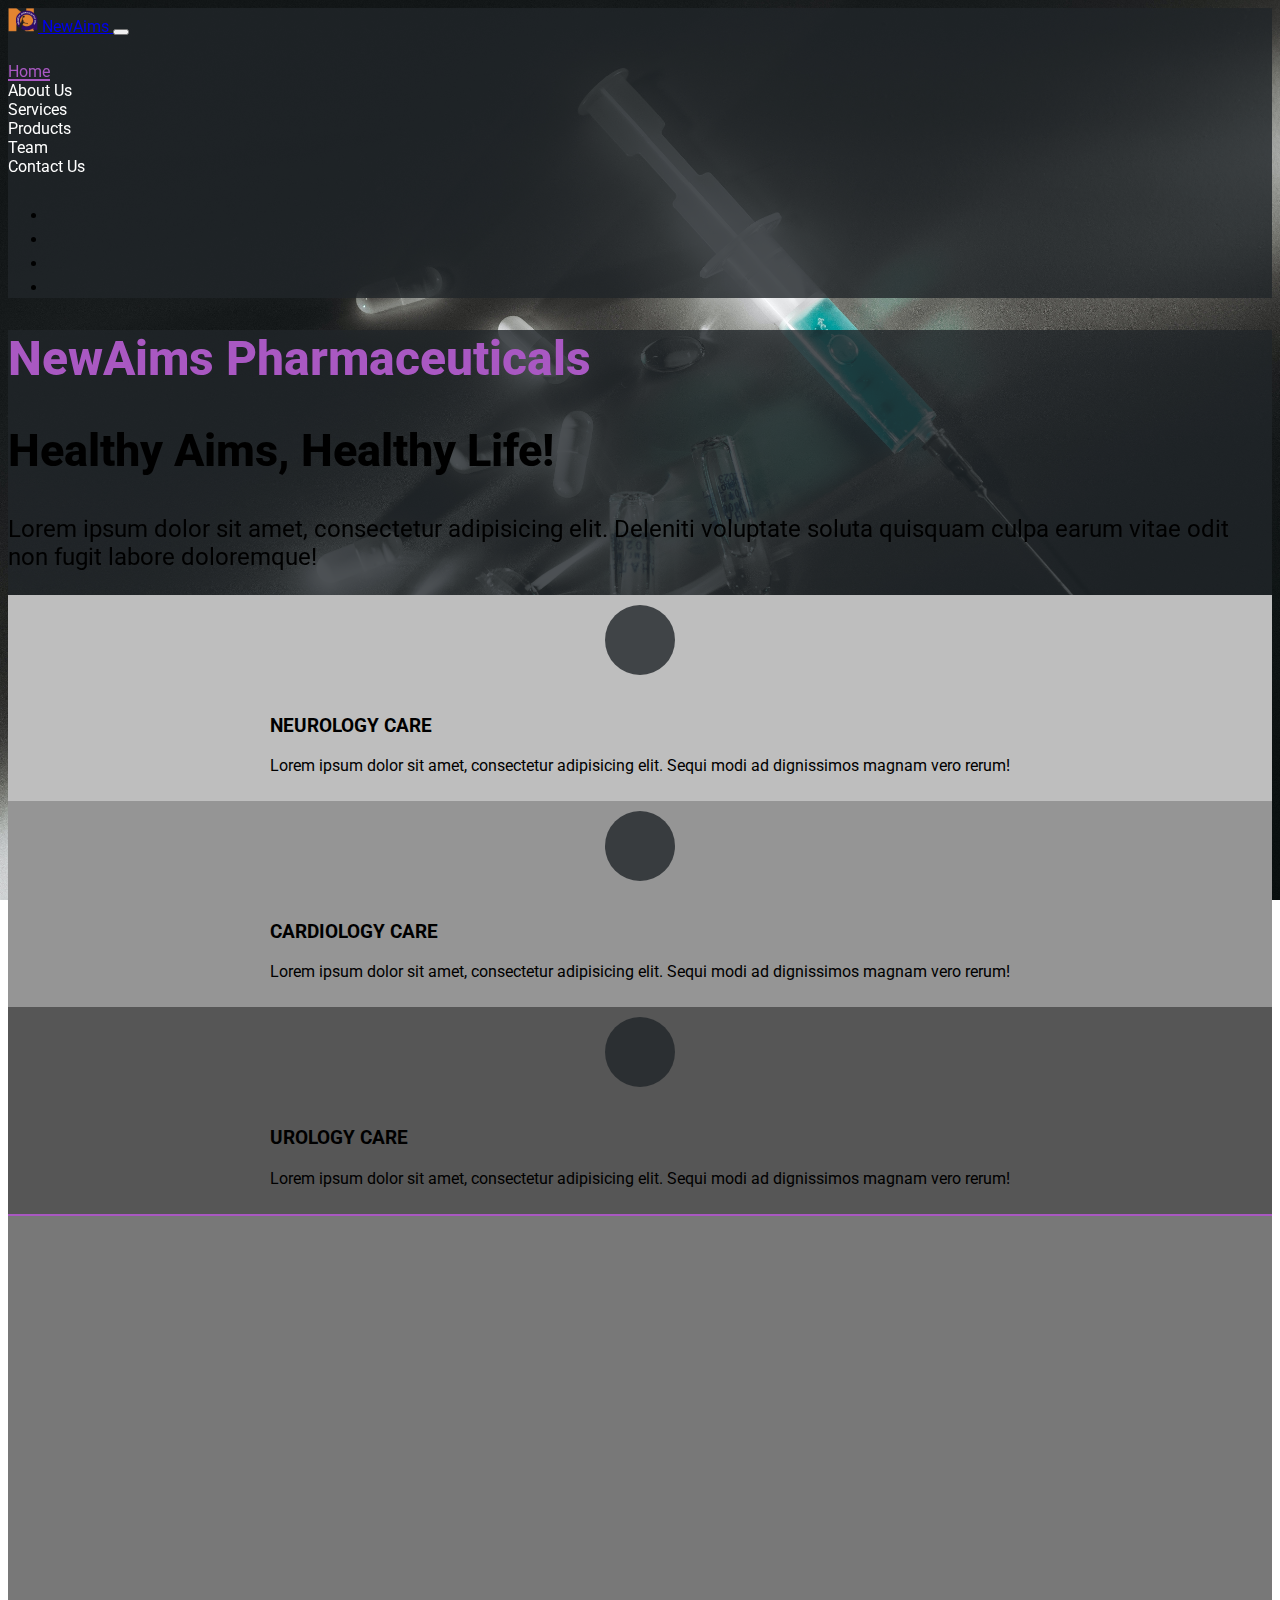
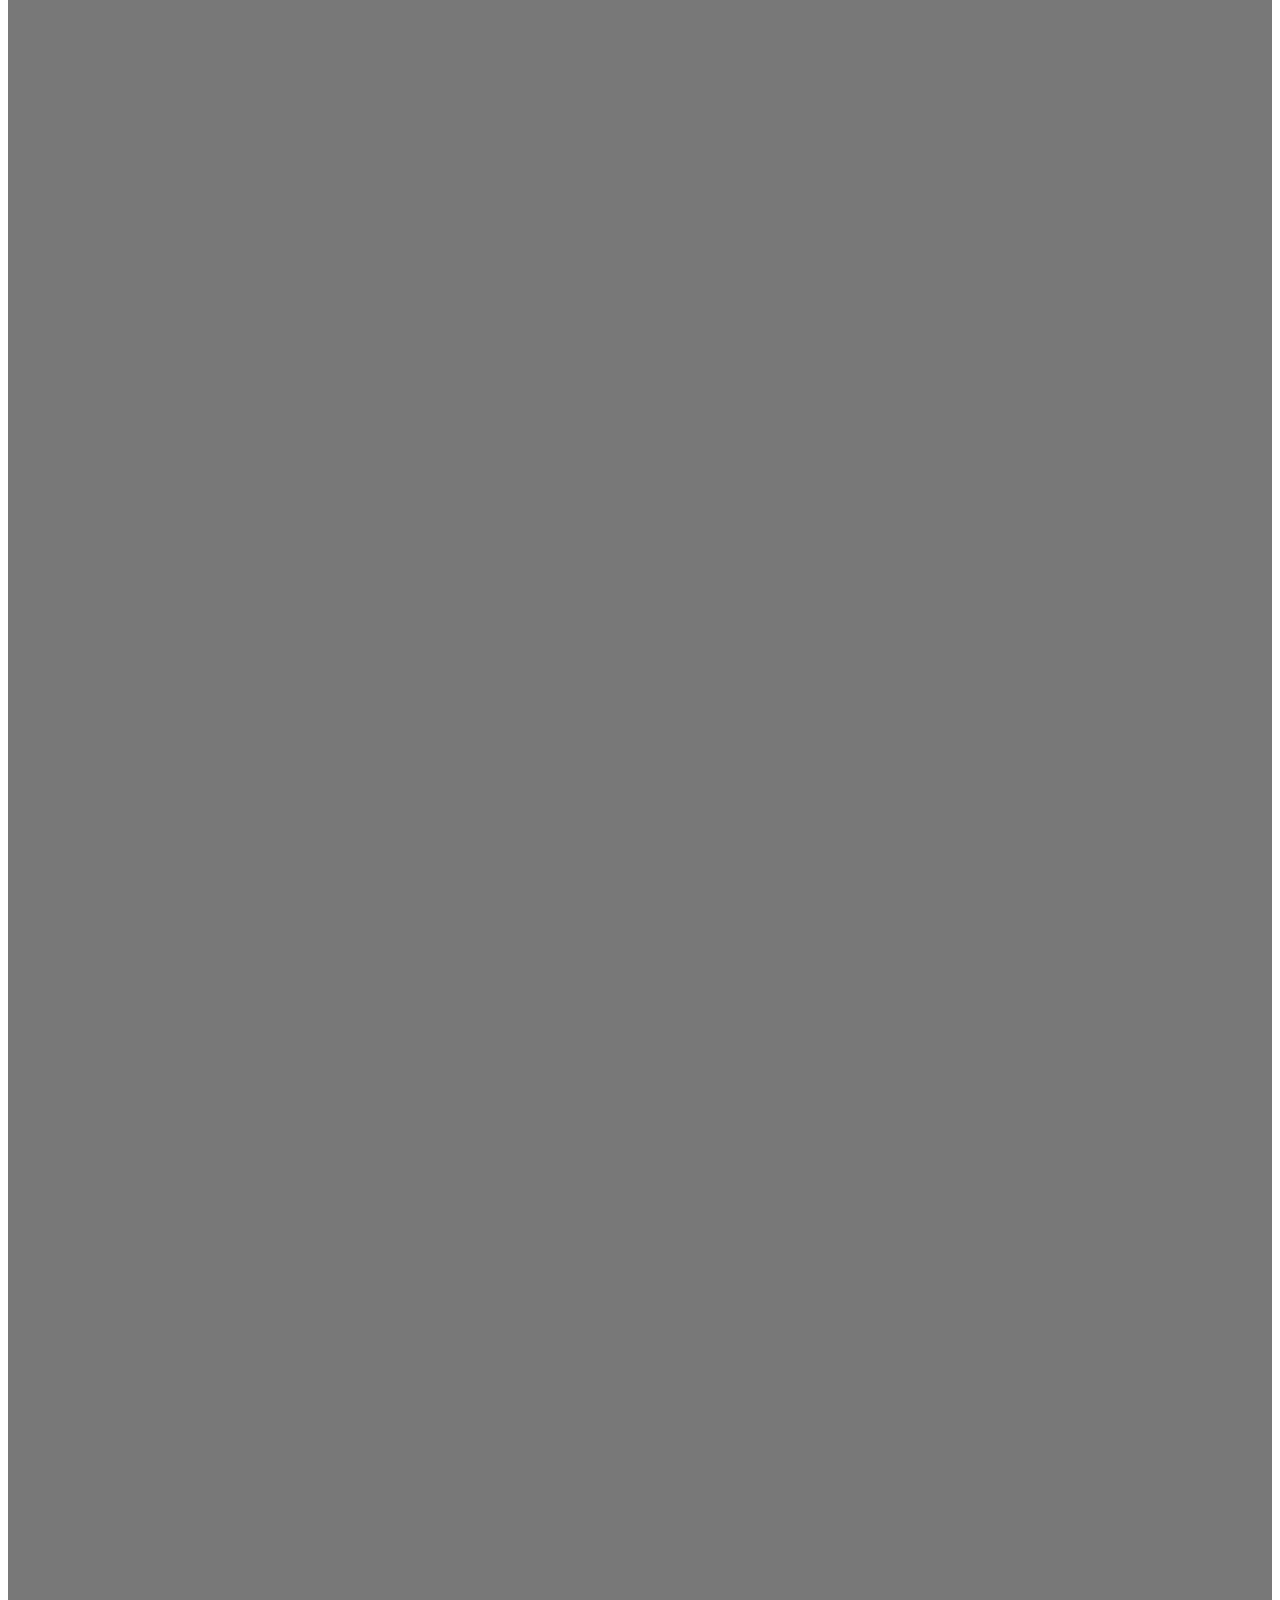
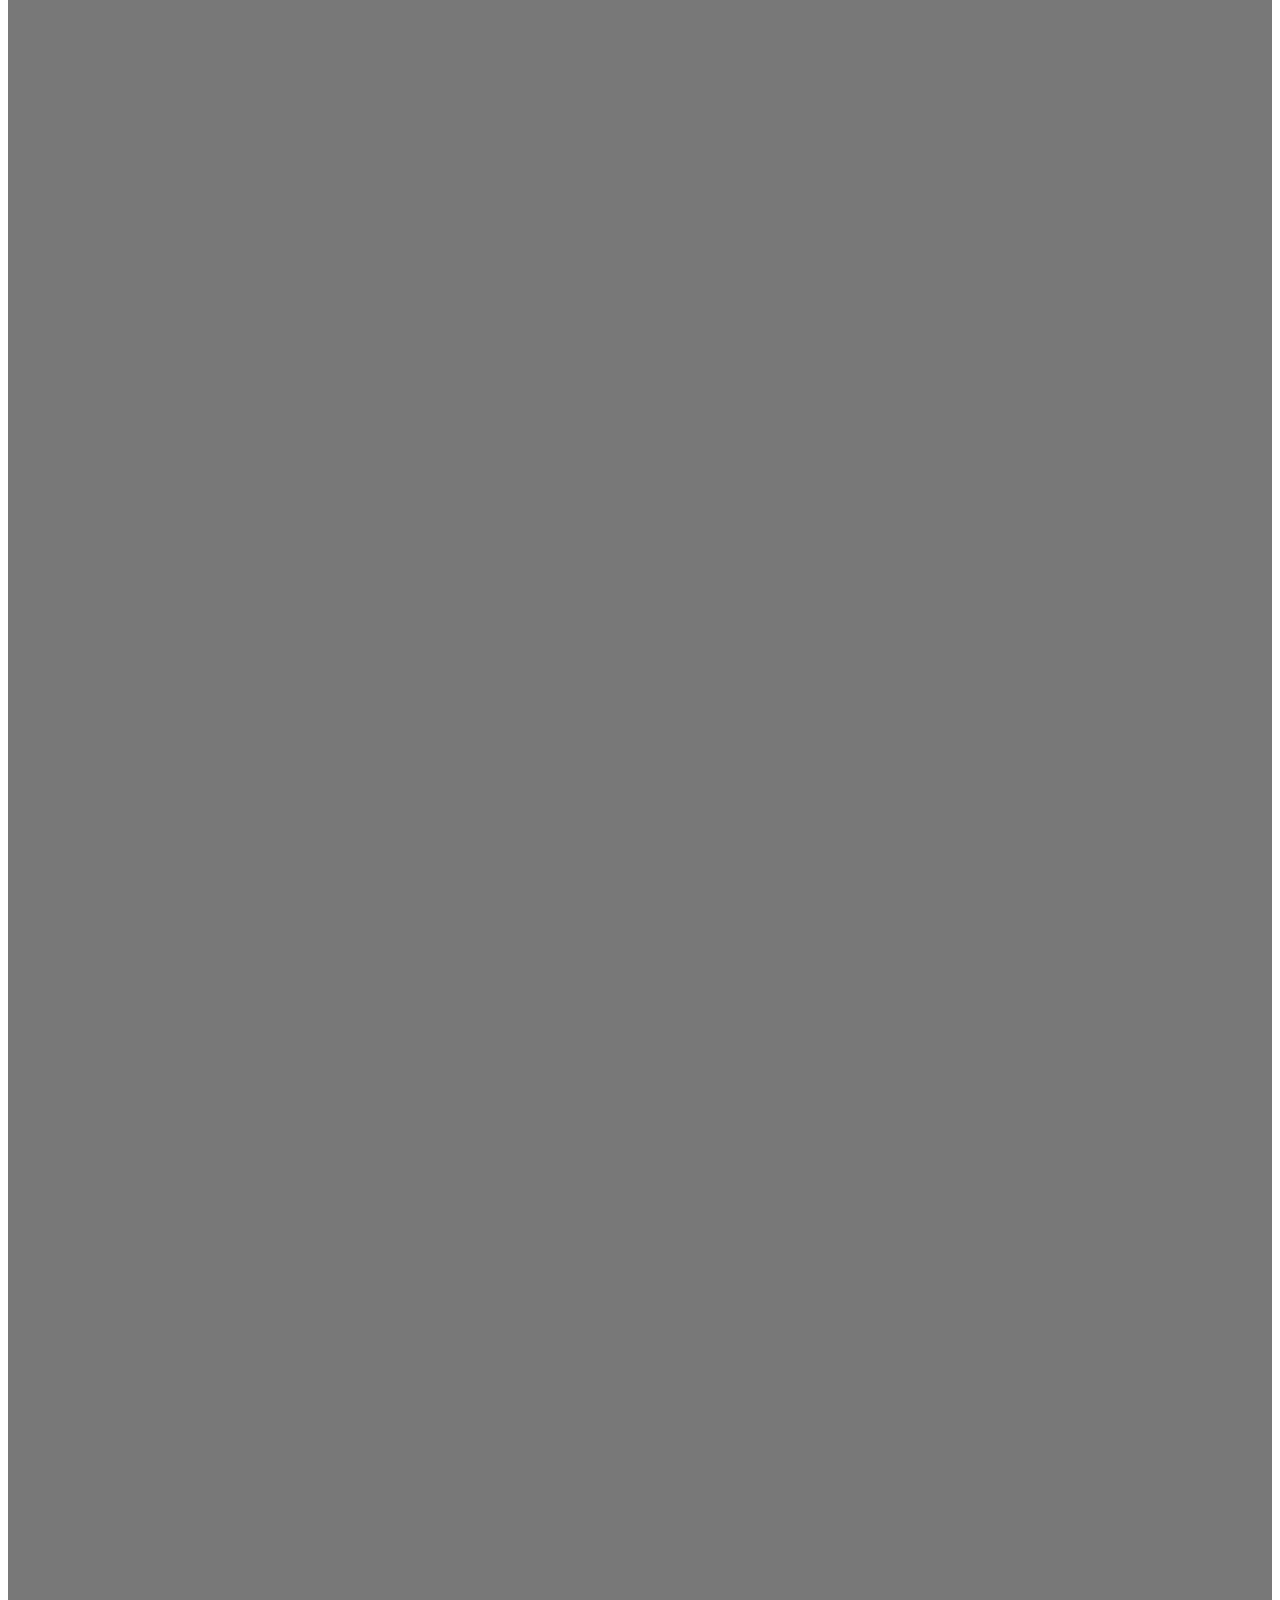
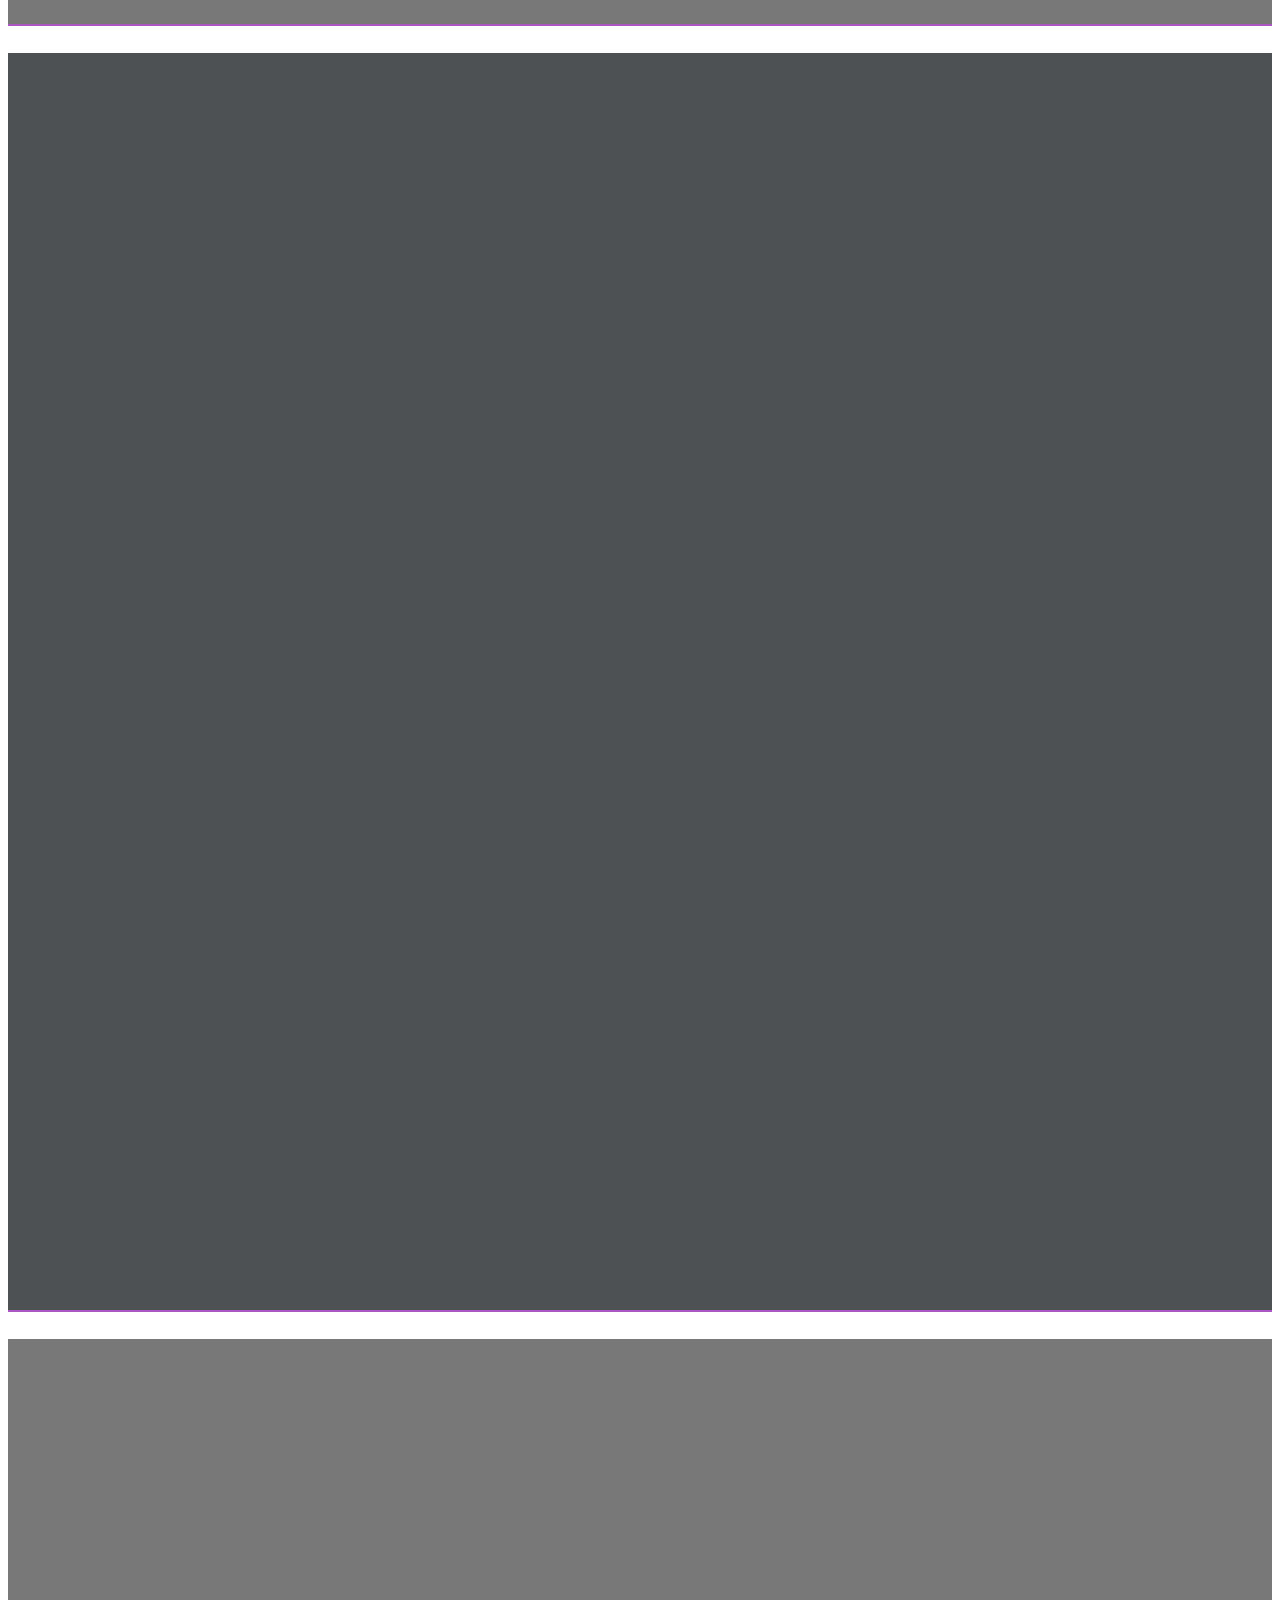
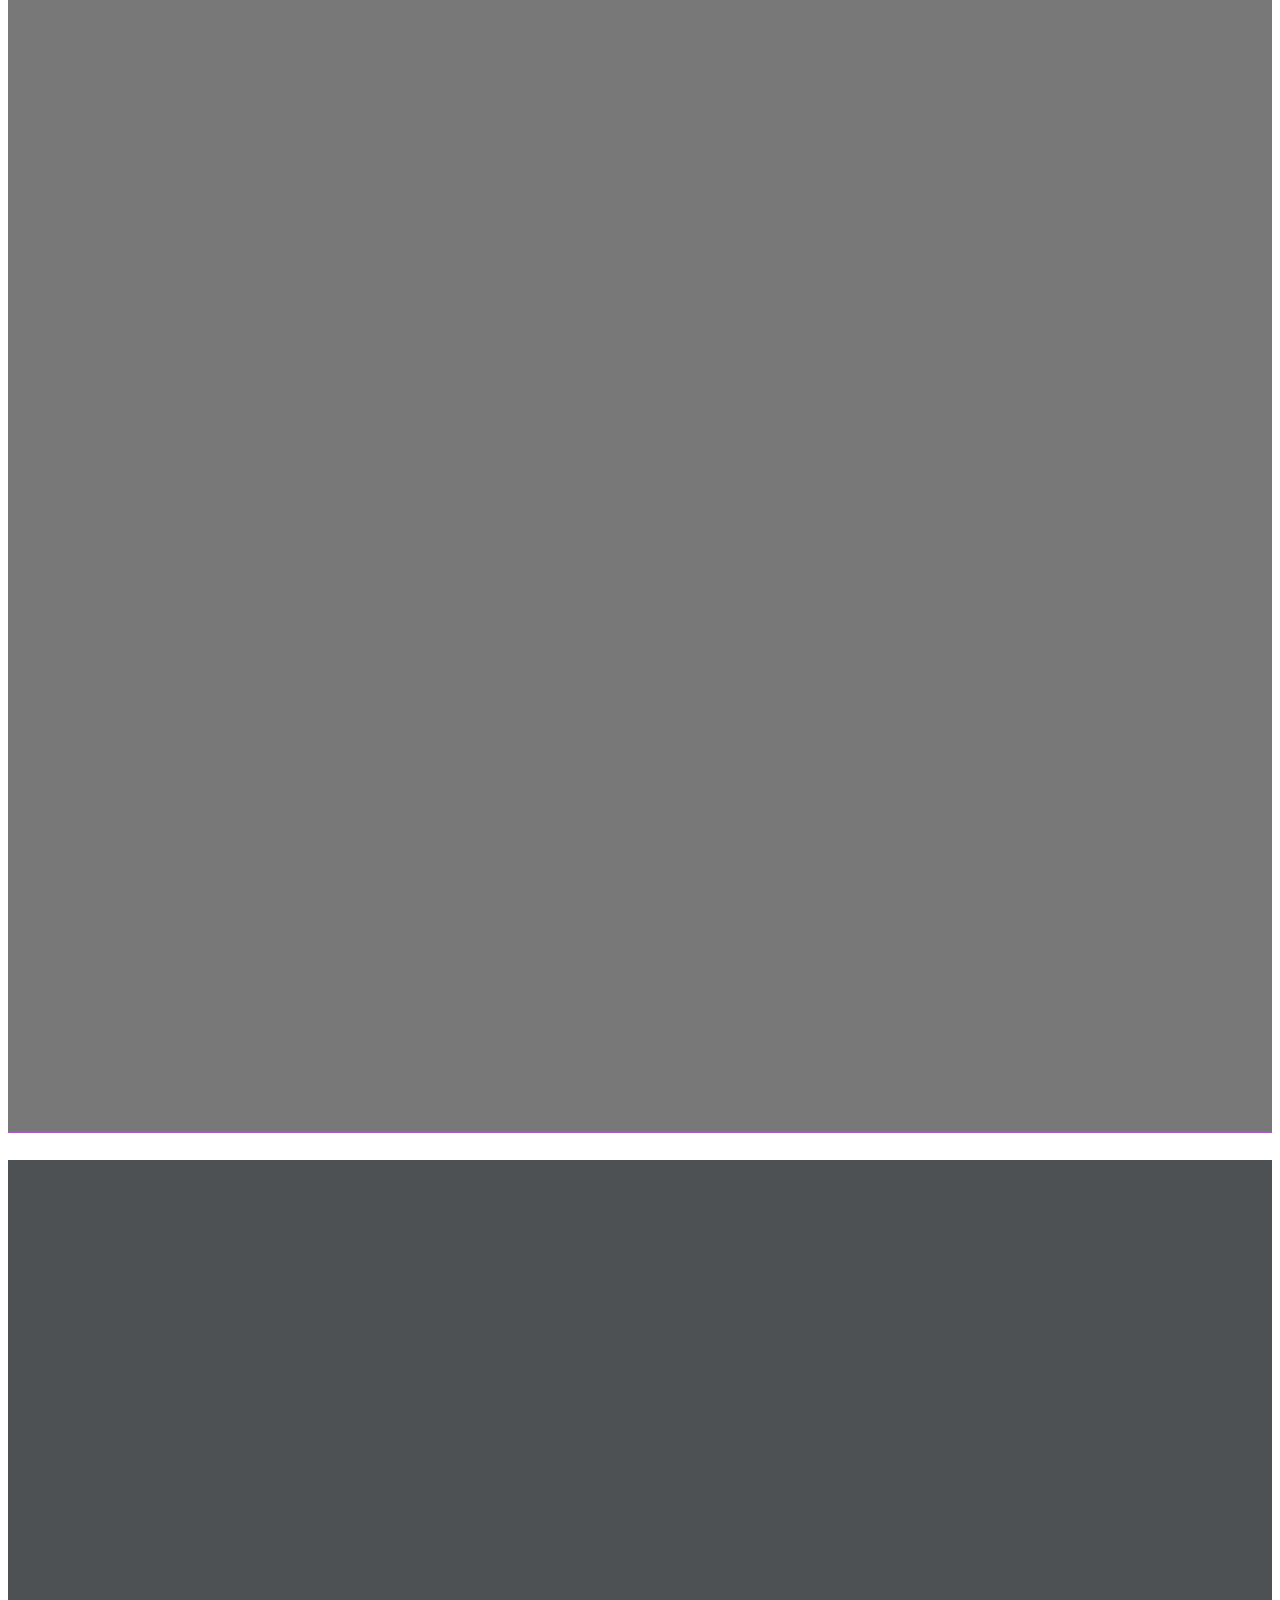
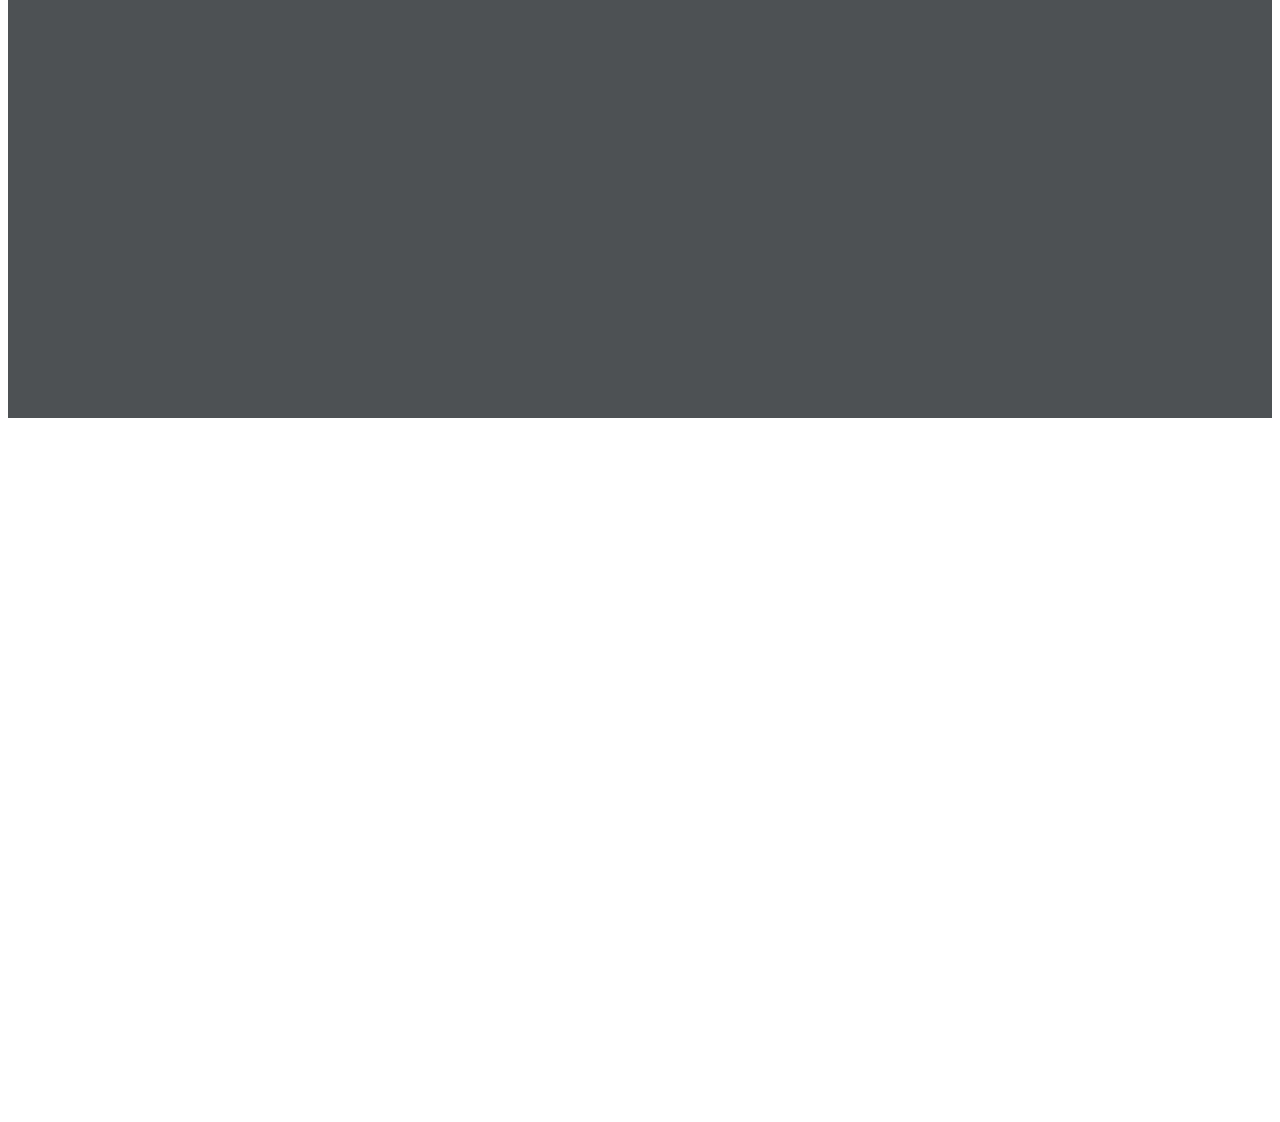
<file: index.html>
<!DOCTYPE html>
<html lang="en">

<head>
    <meta charset="UTF-8">
    <meta http-equiv="X-UA-Compatible" content="IE=edge">
    <meta name="viewport" content="width=device-width, initial-scale=1.0">

    <!-- ===== Font Awesome ===== -->
    <link rel="stylesheet" href="https://cdnjs.cloudflare.com/ajax/libs/font-awesome/6.1.1/css/all.min.css" integrity="sha512-KfkfwYDsLkIlwQp6LFnl8zNdLGxu9YAA1QvwINks4PhcElQSvqcyVLLD9aMhXd13uQjoXtEKNosOWaZqXgel0g==" crossorigin="anonymous" referrerpolicy="no-referrer"
    />

    <!-- ===== Bootstrap Css ===== -->
    <link href="https://cdn.jsdelivr.net/npm/bootstrap@5.0.2/dist/css/bootstrap.min.css" rel="stylesheet" integrity="sha384-EVSTQN3/azprG1Anm3QDgpJLIm9Nao0Yz1ztcQTwFspd3yD65VohhpuuCOmLASjC" crossorigin="anonymous">

    <!-- ===== Animate On Scroll ===== -->
    <link rel="stylesheet" href="https://unpkg.com/aos@next/dist/aos.css" />

    <!-- ===== Css File ===== -->
    <link rel="icon" href="logo.png" type="image/icon type">
    <link rel="stylesheet" href="style.css">

    <title>NewAims Pharmaceuticals</title>
</head>

<body onload="loader()">
    <!-- ===== Pre-Loader ===== -->
    <div id="loader" class="loader">
        <span class="bar"></span>
        <span class="bar"></span>
        <span class="bar"></span>
    </div>
    <!-- End-Pre-Loader -->

    <!-- ===== Navigation Bar ===== -->
    <nav class="navbar sticky-top navbar-expand-lg">
        <div class="container-fluid" data-aos="fade-down" data-aos-offset="100" data-aos-delay="50" data-aos-duration="1000" data-aos-easing="ease-in-out" data-aos-mirror="true" data-aos-once="true">
            <a class="navbar-brand text-light" href="index.html">
                <img src="logo.png" alt="" width="30" height="24" class="d-inline-block align-text-top">
                <span>
                    NewAims
                </span>
            </a>

            <button class="navbar-toggler" type="button" data-bs-toggle="collapse" data-bs-target="#navbarNav" aria-controls="navbarNav" aria-expanded="false" aria-label="Toggle navigation">
            <span class="navbar-toggler-icon light">
                <i class="fa-solid fa-bars" style="color: #fff; font-size: 30px;"></i>
            </span>
          </button>
            <div class="collapse navbar-collapse justify-content-between" id="navbarNav">
                <ul class="navbar-nav navbar-nav-first mx-auto text-center">
                    <li class="nav-item ">
                        <a class="nav-link active " aria-current="page " href="index.html ">Home</a>
                    </li>
                    <li class="nav-item ">
                        <a class="nav-link " href="about.html ">About Us</a>
                    </li>
                    <li class="nav-item ">
                        <a class="nav-link " href="service.html ">Services</a>
                    </li>
                    <li class="nav-item ">
                        <a class="nav-link " href="product.html ">Products</a>
                    </li>
                    <li class="nav-item ">
                        <a class="nav-link " href="team.html ">Team</a>
                    </li>
                    <li class="nav-item ">
                        <a class="nav-link " href="contact.html ">Contact Us</a>
                    </li>
                </ul>

                <ul class="nav d-flex justify-content-center text-center list-unstyled py-2">
                    <li class="list-inline-item ">
                        <a href="# " class="btn-floating btn-sm text-light " style="font-size: 20px; ">
                            <i class="fa-brands fa-facebook "></i>
                        </a>
                    </li>
                    <li class="list-inline-item ">
                        <a href="# " class="btn-floating btn-sm text-light " style="font-size: 20px; ">
                            <i class="fa-brands fa-instagram "></i>
                        </a>
                    </li>
                    <li class="list-inline-item ">
                        <a href="# " class="btn-floating btn-sm text-light " style="font-size: 20px; ">
                            <i class="fa-brands fa-twitter "></i>
                        </a>
                    </li>
                    <li class="list-inline-item ">
                        <a href="# " class="btn-floating btn-sm text-light " style="font-size: 20px; ">
                            <i class="fa-brands fa-linkedin "></i>
                        </a>
                    </li>
                </ul>
            </div>
        </div>
    </nav>
    <!-- End-Navigation-Bar -->

    <!-- ===== Introduction ===== -->
    <section class="intro-section text-light d-flex justify-content-center align-items-center ">
        <div class="container ">
            <div class="text-center " data-aos="zoom-in-down " data-aos-offset="100 " data-aos-delay="50 " data-aos-duration="2000 " data-aos-easing="ease-in-out " data-aos-mirror="true " data-aos-once="true ">
                <h1 class="mt-5 ">NewAims Pharmaceuticals</h1>
                <h2>Healthy Aims, Healthy Life!</h2>
                <p class="mt-4 ">
                    Lorem ipsum dolor sit amet, consectetur adipisicing elit. Deleniti voluptate soluta quisquam culpa earum vitae odit non fugit labore doloremque!
                </p>
                <div class="container departments my-4 " data-aos="zoom-in-up " data-aos-offset="100 " data-aos-delay="50 " data-aos-duration="2000 " data-aos-easing="ease-in-out " data-aos-mirror="true " data-aos-once="true ">
                    <div class="row justify-content-center ">
                        <div class="col-lg-4 col-md-6 g-0 ">
                            <div class="card neurology ">
                                <div class="icon-box ">
                                    <i class="fa-solid fa-brain "></i>
                                </div>
                                <div class="details text-light ">
                                    <h3 class="d-flex justify-content-center ">
                                        Neurology Care
                                    </h3>
                                    <p class="text-center ">
                                        Lorem ipsum dolor sit amet, consectetur adipisicing elit. Sequi modi ad dignissimos magnam vero rerum!
                                    </p>
                                </div>
                            </div>
                            <!-- End-Card -->
                        </div>
                        <!-- End-Col -->

                        <div class="col-lg-4 col-md-6 g-0 ">
                            <div class="card cardiology ">
                                <div class="icon-box ">
                                    <i class="fa-solid fa-heart-pulse "></i>
                                </div>
                                <div class="details text-light ">
                                    <h3 class="d-flex justify-content-center ">
                                        Cardiology Care
                                    </h3>
                                    <p class="text-center ">
                                        Lorem ipsum dolor sit amet, consectetur adipisicing elit. Sequi modi ad dignissimos magnam vero rerum!
                                    </p>
                                </div>
                            </div>
                        </div>
                        <!-- End-Col -->

                        <div class="col-lg-4 col-md-6 g-0 ">
                            <div class="card urology ">
                                <div class="icon-box ">
                                    <i class="fa-solid fa-bacteria "></i>
                                </div>
                                <div class="details text-light ">
                                    <h3 class="d-flex justify-content-center ">
                                        Urology Care
                                    </h3>
                                    <p class="text-center ">
                                        Lorem ipsum dolor sit amet, consectetur adipisicing elit. Sequi modi ad dignissimos magnam vero rerum!
                                    </p>
                                </div>
                            </div>
                        </div>
                        <!-- End-Col -->

                    </div>
                    <!-- End-Col -->

                </div>
            </div>
        </div>

    </section>
    <!-- End-Intro-Section -->

    <!-- ===== About-Us Section ===== -->

    <section id="about-us ">
        <div class="about-us text-light ">
            <div class="container " data-aos="zoom-in " data-aos-offset="100 " data-aos-delay="50 " data-aos-duration="2000 " data-aos-easing="ease-in-out " data-aos-mirror="true " data-aos-once="true ">
                <div class="title text-center ">
                    <h2 class="text-light ">
                        About Us
                    </h2>
                </div>
                <div class="row ">
                    <div class="col-lg-4 ">
                        <img src="43071.jpg" class="img-fluid " alt="my-image " style="border-radius: 10px; ">
                    </div>
                    <!-- End-Col -->

                    <div class="col-lg-8 about-details ">
                        <p>
                            Lorem ipsum, dolor sit amet consectetur adipisicing elit. Architecto soluta nisi deleniti, voluptatum perspiciatis tempora iste, cumque corrupti quis, ut iure dolores autem repudiandae illo enim. Molestias, omnis id harum, minima tempora beatae fugit
                            magnam similique quos maxime sapiente fuga iusto laudantium! Cupiditate quisquam officiis et nobis, error esse, blanditiis fugit quam voluptatibus deserunt quae ut sint facilis hic voluptates animi rerum consequatur. Fuga eveniet
                            rerum repudiandae accusantium illo nisi. Itaque omnis possimus id illum odit. Nisi accusamus soluta, eum non, dolore magni ipsam dolorem eaque labore, est consequuntur magnam natus nemo? Fugit expedita minima id. Dolorum nulla
                            excepturi ut. Lorem ipsum dolor sit amet consectetur adipisicing elit. Reprehenderit libero harum ducimus voluptatibus est nam asperiores, accusantium labore, reiciendis, debitis pariatur nihil ullam consectetur perspiciatis?
                            Ipsa, distinctio illum.
                        </p>
                    </div>
                    <!-- End-Col -->

                </div>
                <!-- End-Row -->
            </div>
        </div>
    </section>


    <!-- End-About-Us-Section -->

    <!-- ===== Testimonials Section ===== -->
    <section id="testimonials ">
        <div class="home-testimonials testimonials ">
            <div class="container " data-aos="zoom-in " data-aos-offset="100 " data-aos-delay="50 " data-aos-duration="2000 " data-aos-easing="ease-in-out " data-aos-mirror="true " data-aos-once="true ">
                <div class="title text-center text-light ">
                    <h2>
                        Our Testimonials
                    </h2>
                </div>
                <div class="row justify-content-center ">
                    <div class="col-lg-4 col-md-6 ">
                        <div class="testimonial-box ">
                            <div class="img-box ">
                                <img src="doctor-1.jpg" alt=" ">
                            </div>
                            <div class="details text-center text-light ">
                                <h4>Dr. Arif Malik</h4>
                                <p>
                                    Lorem ipsum dolor, sit amet consectetur adipisicing elit. Cupiditate vel sequi ut nisi error laudantium, eum sint architecto natus repudiandae!
                                </p>
                            </div>

                            <div class="rating ">
                                <i class="fa-solid fa-star "></i> <i class="fa-solid fa-star "></i> <i class="fa-solid fa-star "></i> <i class="fa-solid fa-star "></i>
                                <i class="fa-solid fa-star "></i>
                            </div>
                        </div>
                    </div>
                    <!-- End-Col -->

                    <div class="col-lg-4 col-md-6 ">
                        <div class="testimonial-box ">
                            <div class="img-box ">
                                <img src="doctor-2.jpg" alt=" ">
                            </div>
                            <div class="details text-center text-light ">
                                <h4>Dr. Yasir Shahzad</h4>
                                <p>
                                    Lorem ipsum dolor, sit amet consectetur adipisicing elit. Cupiditate vel sequi ut nisi error laudantium, eum sint architecto natus repudiandae!
                                </p>
                            </div>

                            <div class="rating ">
                                <i class="fa-solid fa-star "></i> <i class="fa-solid fa-star "></i> <i class="fa-solid fa-star "></i> <i class="fa-solid fa-star "></i>
                                <i class="fa-solid fa-star "></i>
                            </div>
                        </div>
                    </div>
                    <!-- End-Col -->

                    <div class="col-lg-4 col-md-6 ">
                        <div class="testimonial-box ">
                            <div class="img-box ">
                                <img src="doctor-3.jfif" alt=" ">
                            </div>
                            <div class="details text-center text-light ">
                                <h4>Dr. Adil Rasheed</h4>
                                <p>
                                    Lorem ipsum dolor, sit amet consectetur adipisicing elit. Cupiditate vel sequi ut nisi error laudantium, eum sint architecto natus repudiandae!
                                </p>
                            </div>

                            <div class="rating ">
                                <i class="fa-solid fa-star "></i> <i class="fa-solid fa-star "></i> <i class="fa-solid fa-star "></i> <i class="fa-solid fa-star "></i>
                                <i class="fa-solid fa-star "></i>
                            </div>
                        </div>
                    </div>
                    <!-- End-Col -->
                </div>
                <!-- End-Row -->
            </div>

        </div>
    </section>

    <!-- End-Testimonial-Section -->

    <!-- ===== Products Section ===== -->
    <section id="products ">
        <div class="products ">
            <div class="container " data-aos="zoom-in " data-aos-offset="100 " data-aos-delay="50 " data-aos-duration="2000 " data-aos-easing="ease-in-out " data-aos-mirror="true " data-aos-once="true ">
                <div class="title text-center text-light ">
                    <h2>
                        Our Products
                    </h2>
                </div>
                <div class="row justify-content-center ">
                    <div class="col-lg-4 col-md-6 ">
                        <div class="product-card py-5 ">
                            <div class="img-box ">
                                <img src="product-img.jpg" class="img-fluid " alt=" ">
                            </div>
                            <div class="title text-center text-light ">
                                <h4>Danshen</h4>
                            </div>

                            <div class="details text-center ">
                                <p>
                                    Lorem ipsum dolor, sit amet consectetur adipisicing.
                                </p>
                                <a href="product.html ">See Details</a>
                            </div>
                        </div>
                    </div>
                    <!-- End-Col -->

                    <div class="col-lg-4 col-md-6 ">
                        <div class="product-card py-5 ">
                            <div class="img-box ">
                                <img src="product-img-2.webp" class="img-fluid " alt=" ">
                            </div>
                            <div class="title text-center text-light ">
                                <h4>Cue-10</h4>
                            </div>

                            <div class="details text-center ">
                                <p>
                                    Lorem ipsum dolor, sit amet consectetur adipisicing.
                                </p>
                                <a href="product.html ">See Details</a>
                            </div>
                        </div>
                    </div>
                    <!-- End-Col -->

                    <div class="col-lg-4 col-md-6 ">
                        <div class="product-card py-5 ">
                            <div class="img-box ">
                                <img src="product-img-3.jfif" class="img-fluid " alt=" ">
                            </div>
                            <div class="title text-center text-light ">
                                <h4>Ticoline</h4>
                            </div>

                            <div class="details text-center ">
                                <p>
                                    Lorem ipsum dolor, sit amet consectetur adipisicing.
                                </p>
                                <a href="product.html ">See Details</a>
                            </div>
                        </div>
                    </div>
                    <!-- End-Col -->
                </div>
                <!-- End-Row -->

            </div>
        </div>
    </section>
    <!-- End-Product-Section -->

    <!-- ===== Services Section ===== -->
    <section id="services ">
        <div class="services ">
            <div class="container " data-aos="zoom-in " data-aos-offset="100 " data-aos-delay="50 " data-aos-duration="2000 " data-aos-easing="ease-in-out " data-aos-mirror="true " data-aos-once="true ">
                <div class="title text-center text-light ">
                    <h2>
                        Our Services
                    </h2>
                </div>
                <div class="row justify-content-center ">
                    <div class="col-lg-4 col-md-6 ">
                        <div class="service-container text-center ">
                            <div class="service-box ">
                                <div class="icon text-center mb-4 ">
                                    <i class="fas fa-envelope-open-text "></i>
                                </div>
                                <div class="details ">
                                    <h3>Contract Manufacturing</h3>
                                    <p>Lorem elementum Sed congue nisl dolorSed congue nisl dolor Lorem Sed congue nisl dolorSed.</p>
                                </div>
                            </div>
                        </div>
                    </div>
                    <!-- End-Col -->

                    <div class="col-lg-4 col-md-6 ">
                        <div class="service-container text-center ">
                            <div class="service-box ">
                                <div class="icon text-center mb-4 ">
                                    <i class="fas fa-envelope-open-text "></i>
                                </div>
                                <div class="details ">
                                    <h3>Supply Chain Management</h3>
                                    <p>Lorem elementum Sed congue nisl dolorSed congue nisl dolor Lorem Sed congue nisl dolorSed.</p>
                                </div>
                            </div>
                        </div>
                    </div>
                    <!-- End-Col -->

                    <div class="col-lg-4 col-md-6 ">
                        <div class="service-container text-center ">
                            <div class="service-box ">
                                <div class="icon text-center mb-4 ">
                                    <i class="fas fa-envelope-open-text "></i>
                                </div>
                                <div class="details ">
                                    <h3>Quality Assurance and Control</h3>
                                    <p>Lorem elementum Sed congue nisl dolorSed congue nisl dolor Lorem Sed congue nisl dolorSed.</p>
                                </div>
                            </div>
                        </div>
                    </div>
                    <!-- End-Col -->
                </div>
                <!-- End-Row -->

            </div>
        </div>
    </section>
    <!-- End-Services-Section -->

    <!-- ===== Footer ===== -->
    <footer class=" footer bg-dark text-white pt-5 pb-4 ">
        <div class="container text-center text-md-left " data-aos="fade-up " data-aos-offset="100 " data-aos-delay="50 " data-aos-duration="2000 " data-aos-easing="ease-in-out " data-aos-mirror="true " data-aos-once="true ">
            <div class="row text-center text-md-left ">
                <div class="col-md-3 col-lg-3 col-xl-3 mx-auto mt-3 ">
                    <h5 class="text-uppercase mb-4 font-weight-bold text-light ">
                        NewAims Pharmaceuticals
                    </h5>
                    <p>
                        Lorem ipsum dolor sit amet consectetur adipisicing elit. Voluptatum architecto iure non, error cupiditate impedit ducimus maxime harum velit.
                    </p>
                </div>
                <!-- End-Col -->
                <div class="col-md-3 col-lg-2 col-xl-2 mx-auto mt-3 ">
                    <h5 class="text-uppercase mb-4 font-weight-bold text-light ">
                        Useful Links
                    </h5>
                    <p>
                        <a href="index.html " class="text-white " style="text-decoration: none; ">Home</a>
                    </p>
                    <p>
                        <a href="about.html " class="text-white " style="text-decoration: none; ">About Us</a>
                    </p>
                    <p>
                        <a href="service.html " class="text-white " style="text-decoration: none; ">Services</a>
                    </p>
                </div>
                <!-- End-Col -->
                <div class="col-md-2 col-lg-2 col-xl-2 mx-auto mt-3 ">
                    <h5 class="text-uppercase mb-4 font-weight-bold text-light ">
                        Products
                    </h5>
                    <p>
                        <a href="product.html " class="text-white " style="text-decoration: none; ">Danshen</a>
                    </p>
                    <p>
                        <a href="product.html " class="text-white " style="text-decoration: none; ">Cue-10</a>
                    </p>
                    <p>
                        <a href="product.html " class="text-white " style="text-decoration: none; ">Ticoline</a>
                    </p>
                </div>
                <!-- End-Col -->
                <div class="col-md-4 col-lg-3 col-xl-3 mx-auto mt-3 ">
                    <h5 class="text-uppercase mb-4 font-weight-bold text-light ">
                        Contact
                    </h5>
                    <p>
                        <i class="fa-solid fa-house mx-2 "></i>Islamabad, Pakistan
                    </p>
                    <p>
                        <i class="fa-solid fa-phone mx-2 "></i>+92 123 4567890
                    </p>
                    <p>
                        <i class="fa-solid fa-envelope mx-2 "></i>newaims@gmail.com
                    </p>
                </div>
                <!-- End-Col -->

            </div>
            <!-- End-Row -->
            <hr class="mb-4 ">
            <div class="row align-items-center ">
                <div class="col-md-7 col-lg-8 ">
                    <p>
                        Copyright ©2022 All rights reserved by:
                        <a href="# " class="text-light " style="text-decoration: none; ">
                                NewAims Pharmaceuticals
                        </a>
                    </p>
                </div>
                <!-- End-Col -->

                <div class="col-md-5 col-lg-4 ">
                    <div class="text-center text-md-right ">
                        <ul class="list-unstyled list-inline ">
                            <li class="list-inline-item ">
                                <a href="# " class="btn-floating btn-sm text-light " style="font-size: 20px; ">
                                    <i class="fa-brands fa-facebook "></i>
                                </a>
                            </li>
                            <li class="list-inline-item ">
                                <a href="# " class="btn-floating btn-sm text-light " style="font-size: 20px; ">
                                    <i class="fa-brands fa-instagram "></i>
                                </a>
                            </li>
                            <li class="list-inline-item ">
                                <a href="# " class="btn-floating btn-sm text-light " style="font-size: 20px; ">
                                    <i class="fa-brands fa-twitter "></i>
                                </a>
                            </li>
                            <li class="list-inline-item ">
                                <a href="# " class="btn-floating btn-sm text-light " style="font-size: 20px; ">
                                    <i class="fa-brands fa-linkedin "></i>
                                </a>
                            </li>
                        </ul>
                    </div>
                </div>
                <!-- End-Col -->

            </div>
            <!-- End-Row -->
        </div>
    </footer>
    <!-- End-Footer -->

    <!-- ===== JavaScript Links ===== -->
    <script src="https://cdn.jsdelivr.net/npm/bootstrap@5.0.2/dist/js/bootstrap.bundle.min.js " integrity="sha384-MrcW6ZMFYlzcLA8Nl+NtUVF0sA7MsXsP1UyJoMp4YLEuNSfAP+JcXn/tWtIaxVXM " crossorigin="anonymous "></script>
    <script src="https://unpkg.com/aos@next/dist/aos.js "></script>
    <script>
        AOS.init();
    </script>
    <script src="script.js "></script>
</body>

</html>
</file>
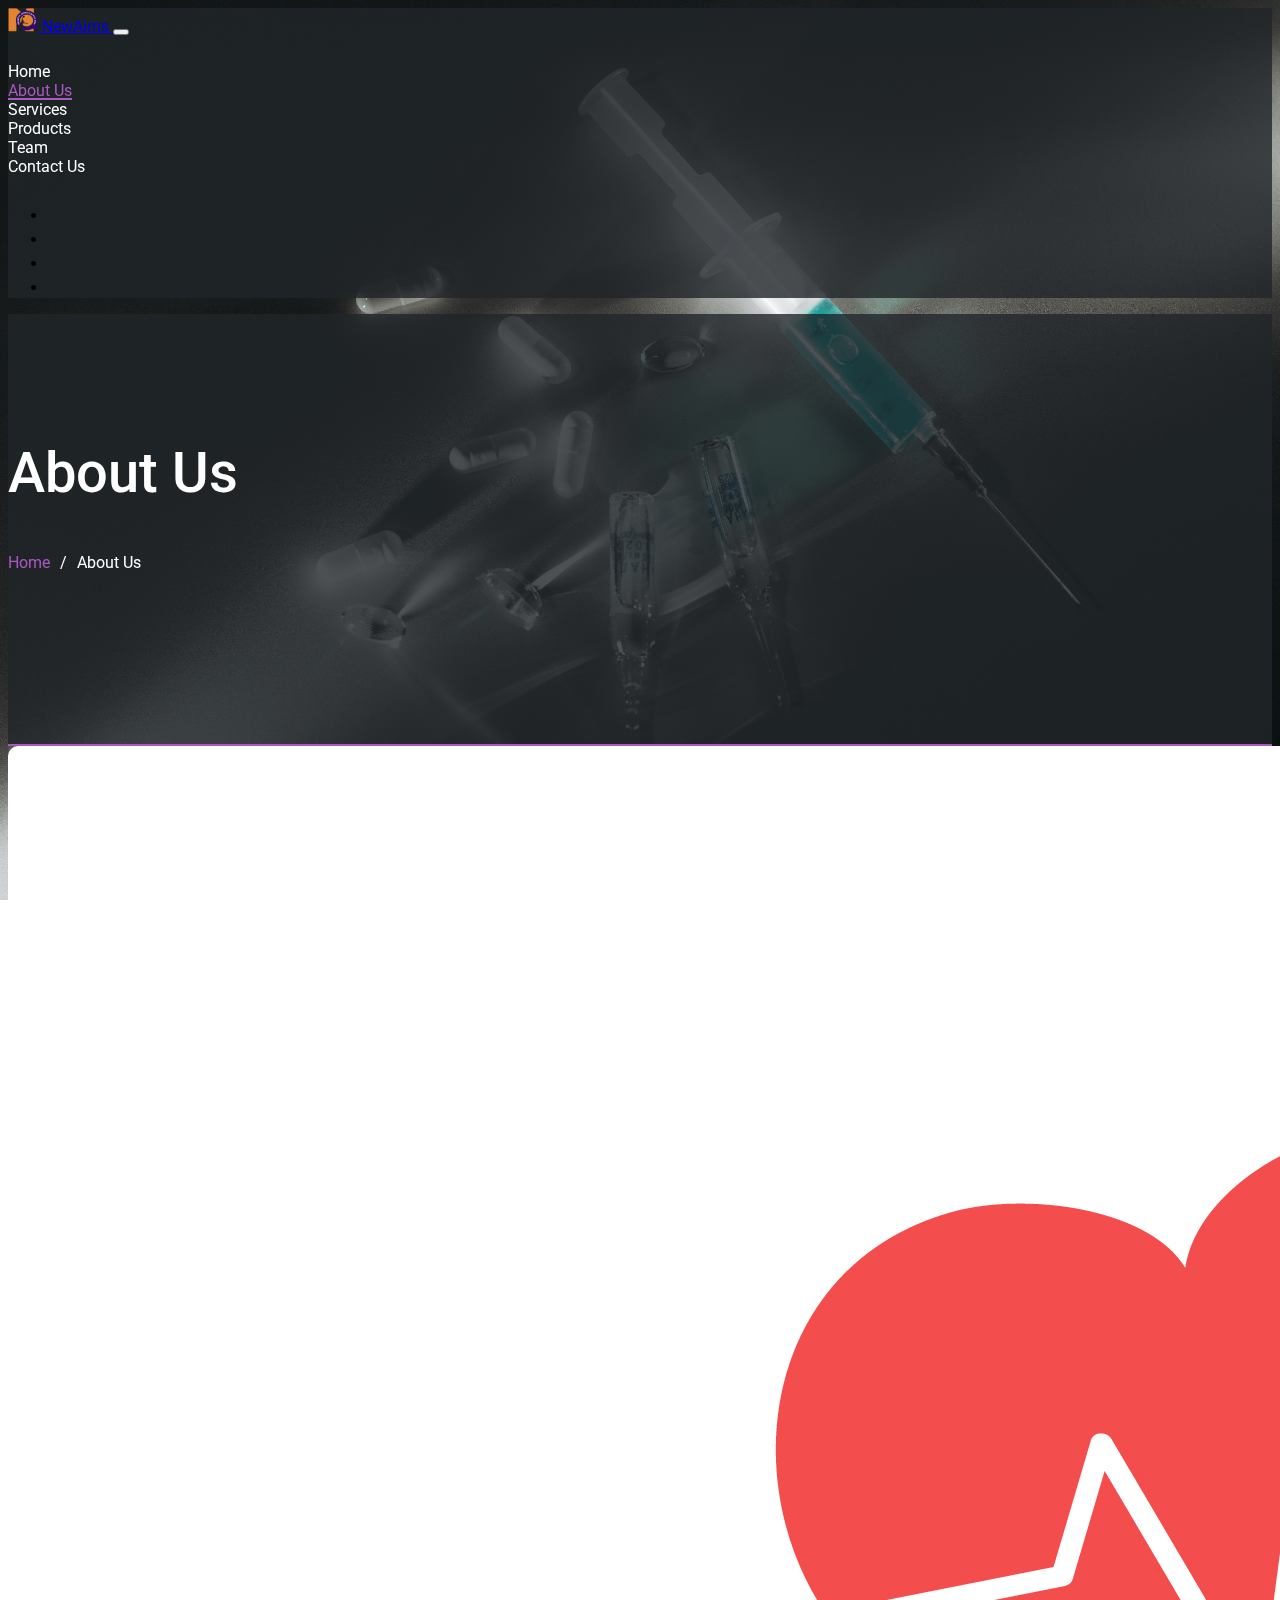
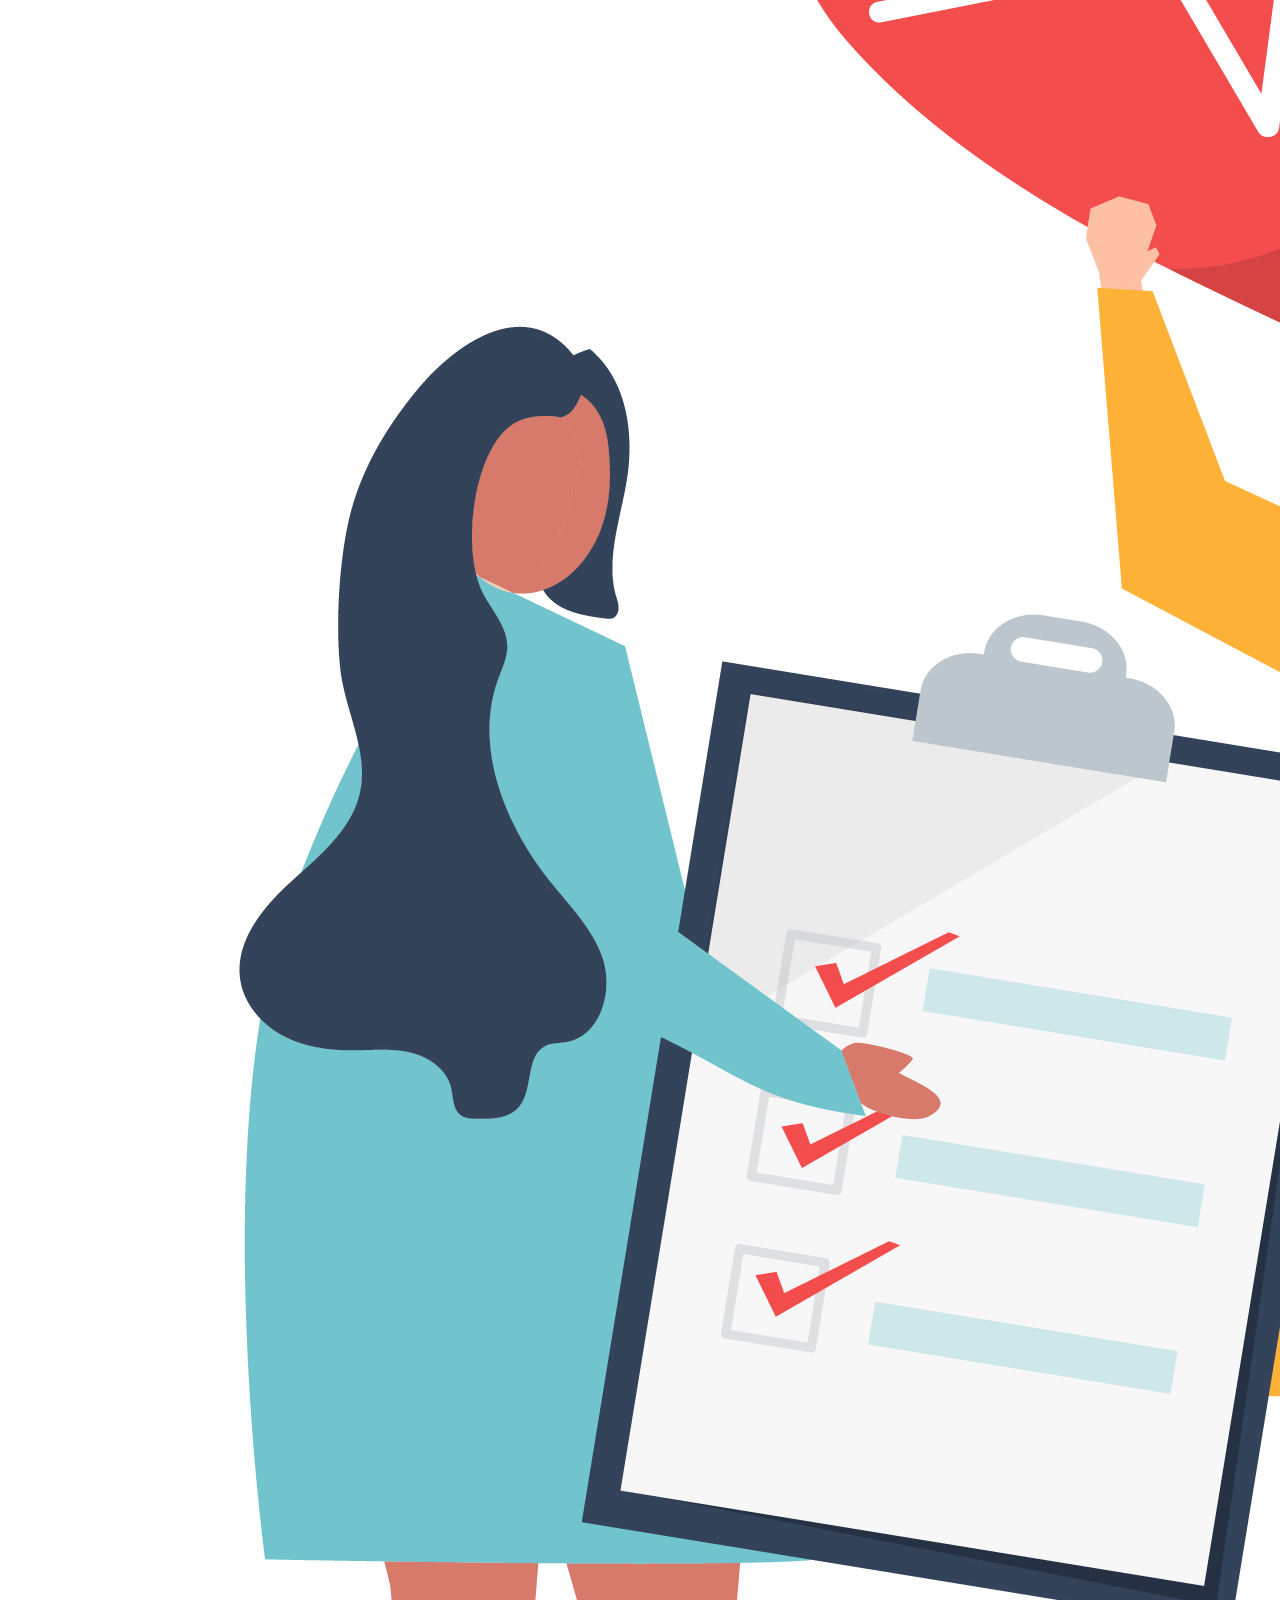
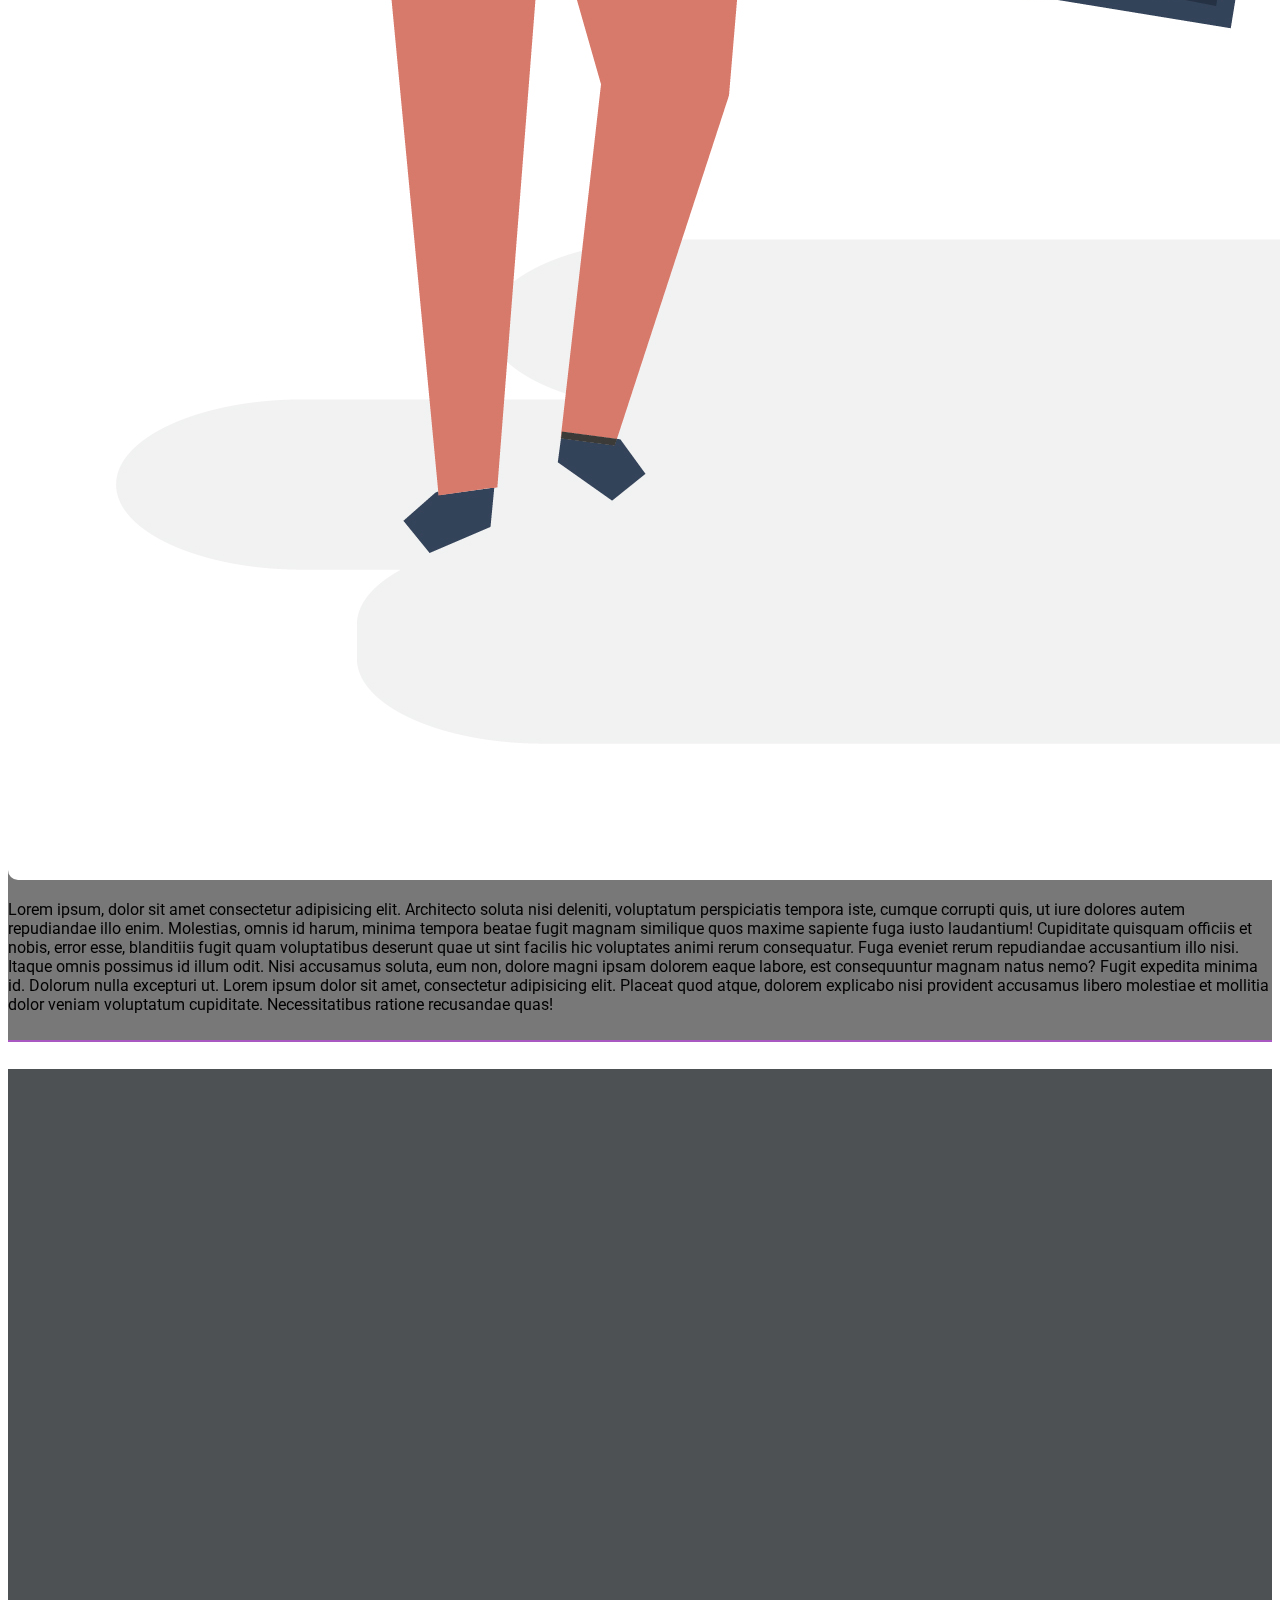
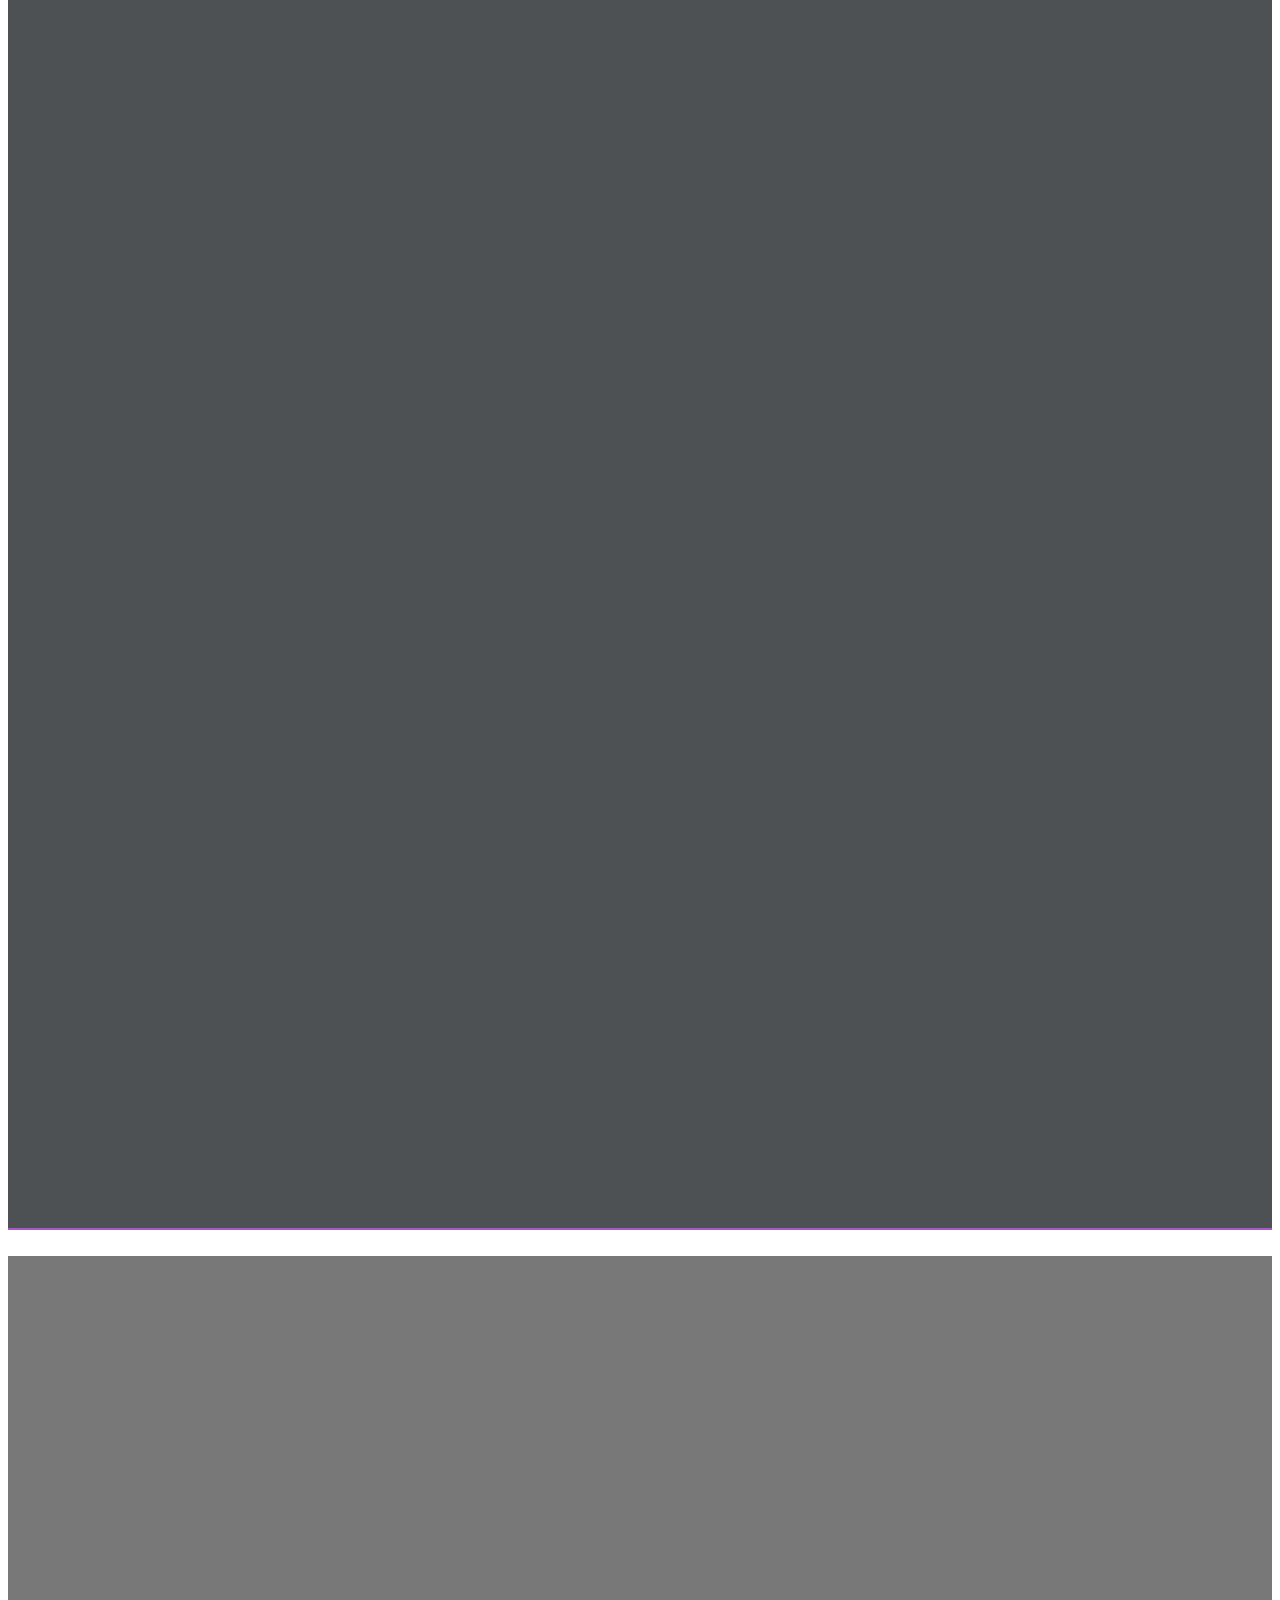
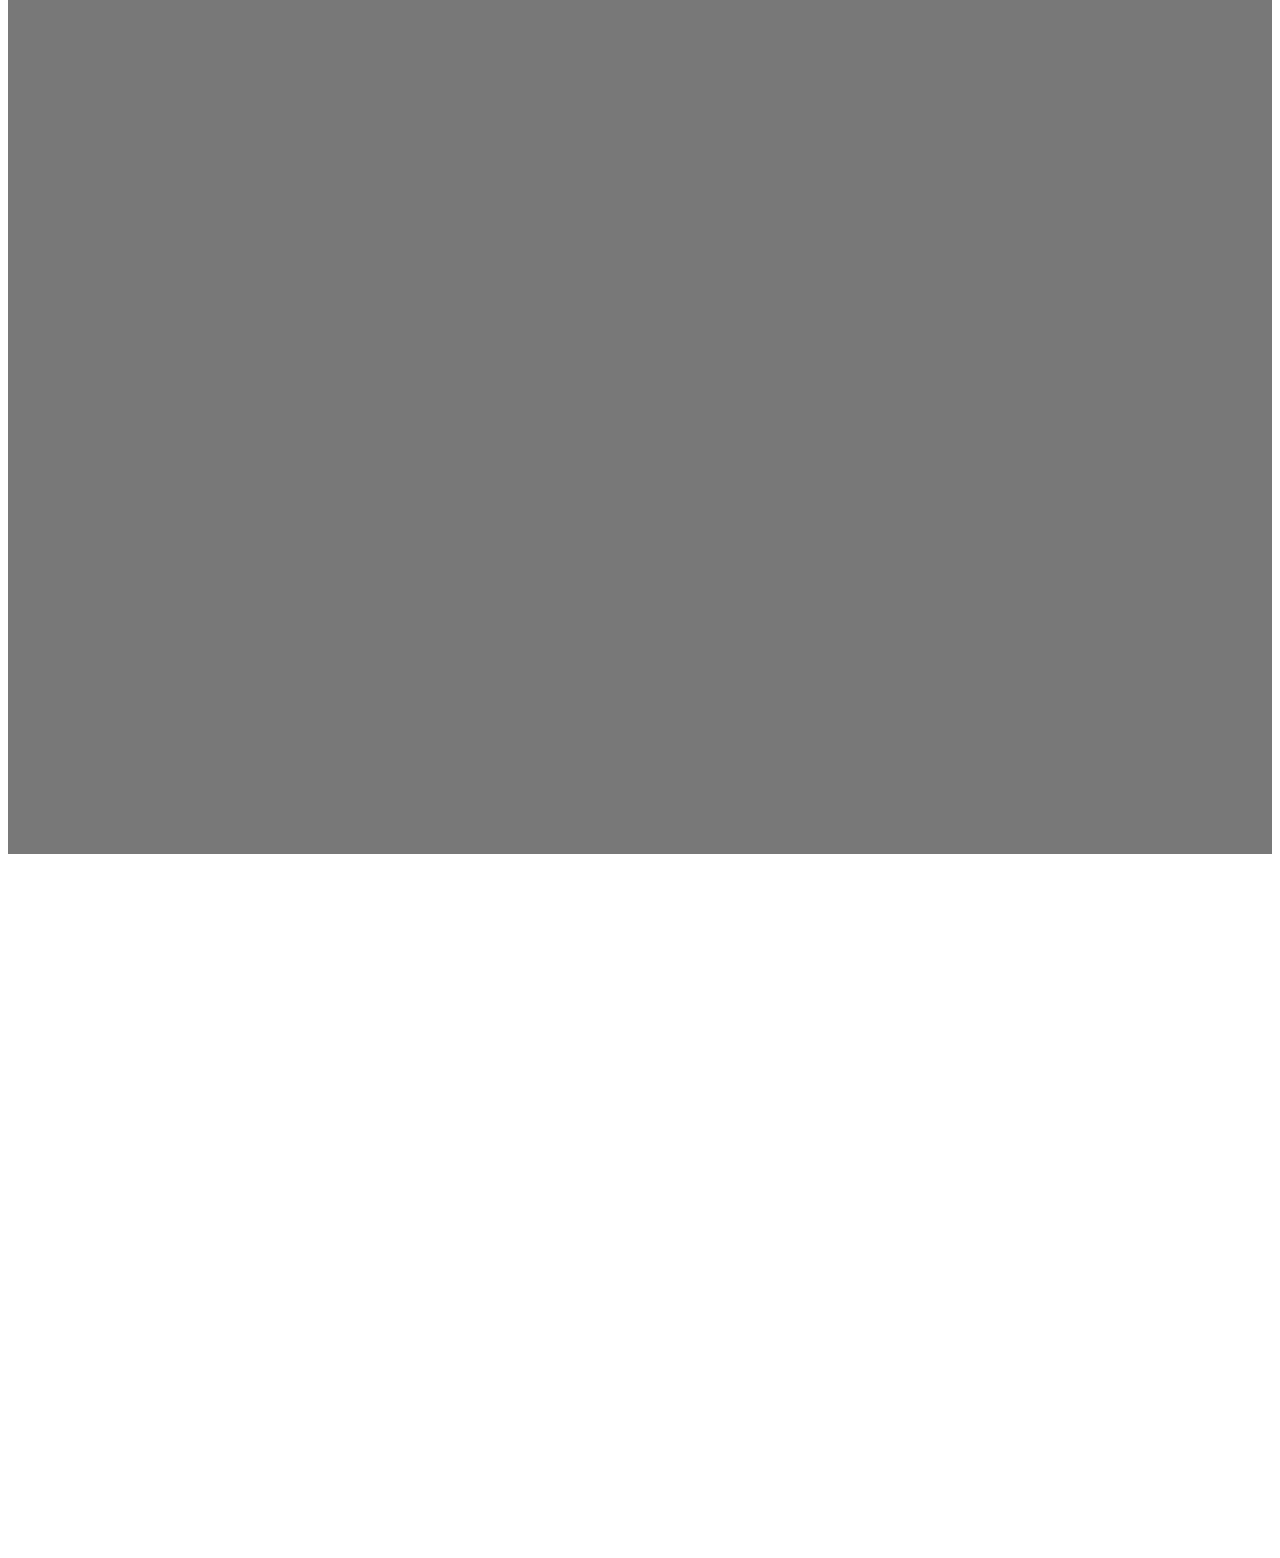
<file: about.html>
<!DOCTYPE html>
<html lang="en">

<head>
    <meta charset="UTF-8">
    <meta http-equiv="X-UA-Compatible" content="IE=edge">
    <meta name="viewport" content="width=device-width, initial-scale=1.0">

    <!-- ===== Font Awesome ===== -->
    <link rel="stylesheet" href="https://cdnjs.cloudflare.com/ajax/libs/font-awesome/6.1.1/css/all.min.css" integrity="sha512-KfkfwYDsLkIlwQp6LFnl8zNdLGxu9YAA1QvwINks4PhcElQSvqcyVLLD9aMhXd13uQjoXtEKNosOWaZqXgel0g==" crossorigin="anonymous" referrerpolicy="no-referrer"
    />

    <!-- ===== Bootstrap Css ===== -->
    <link href="https://cdn.jsdelivr.net/npm/bootstrap@5.0.2/dist/css/bootstrap.min.css" rel="stylesheet" integrity="sha384-EVSTQN3/azprG1Anm3QDgpJLIm9Nao0Yz1ztcQTwFspd3yD65VohhpuuCOmLASjC" crossorigin="anonymous">

    <!-- ===== Animate On Scroll ===== -->
    <link rel="stylesheet" href="https://unpkg.com/aos@next/dist/aos.css" />

    <!-- ===== Css File ===== -->
    <link rel="icon" href="logo.png" type="image/icon type">
    <link rel="stylesheet" href="style.css">

    <title>About Us | NewAims Pharmaceuticals</title>
</head>

<body onload="loader()">
    <!-- ===== Pre-Loader ===== -->
    <div id="loader" class="loader">
        <span class="bar"></span>
        <span class="bar"></span>
        <span class="bar"></span>
    </div>
    <!-- End-Pre-Loader -->

    <!-- ===== Navigation Bar ===== -->
    <nav class="navbar sticky-top navbar-expand-lg">
        <div class="container-fluid" data-aos="fade-down" data-aos-offset="100" data-aos-delay="50" data-aos-duration="1000" data-aos-easing="ease-in-out" data-aos-mirror="true" data-aos-once="true">
            <a class="navbar-brand text-light" href="index.html">
                <img src="logo.png" alt="" width="30" height="24" class="d-inline-block align-text-top">
                <span>
                    NewAims
                </span>
            </a>

            <button class="navbar-toggler" type="button" data-bs-toggle="collapse" data-bs-target="#navbarNav" aria-controls="navbarNav" aria-expanded="false" aria-label="Toggle navigation">
            <span class="navbar-toggler-icon light">
                <i class="fa-solid fa-bars" style="color: #fff; font-size: 30px;"></i>
            </span>
          </button>
            <div class="collapse navbar-collapse justify-content-between" id="navbarNav">
                <ul class="navbar-nav navbar-nav-first mx-auto text-center">
                    <li class="nav-item">
                        <a class="nav-link" aria-current="page " href="index.html ">Home</a>
                    </li>
                    <li class="nav-item">
                        <a class="nav-link active" href="about.html ">About Us</a>
                    </li>
                    <li class="nav-item ">
                        <a class="nav-link" href="service.html ">Services</a>
                    </li>
                    <li class="nav-item ">
                        <a class="nav-link" href="product.html ">Products</a>
                    </li>
                    <li class="nav-item ">
                        <a class="nav-link" href="team.html ">Team</a>
                    </li>
                    <li class="nav-item ">
                        <a class="nav-link" href="contact.html ">Contact Us</a>
                    </li>
                </ul>

                <ul class="nav d-flex justify-content-center text-center list-unstyled py-2">
                    <li class="list-inline-item ">
                        <a href="# " class="btn-floating btn-sm text-light " style="font-size: 20px; ">
                            <i class="fa-brands fa-facebook "></i>
                        </a>
                    </li>
                    <li class="list-inline-item ">
                        <a href="# " class="btn-floating btn-sm text-light " style="font-size: 20px; ">
                            <i class="fa-brands fa-instagram "></i>
                        </a>
                    </li>
                    <li class="list-inline-item ">
                        <a href="# " class="btn-floating btn-sm text-light " style="font-size: 20px; ">
                            <i class="fa-brands fa-twitter "></i>
                        </a>
                    </li>
                    <li class="list-inline-item ">
                        <a href="# " class="btn-floating btn-sm text-light " style="font-size: 20px; ">
                            <i class="fa-brands fa-linkedin "></i>
                        </a>
                    </li>
                </ul>
            </div>
        </div>
    </nav>
    <!-- End-Navigation-Bar -->

    <!-- ===== Bread-Crumbs ===== -->
    <div class="breadcrumbs d-flex align-items-center ">
        <div class="container position-relative d-flex flex-column align-items-center " data-aos="fade-in " data-aos-offset="100 " data-aos-delay="50 " data-aos-duration="2000 " data-aos-easing="ease-in-out " data-aos-mirror="true " data-aos-once="true ">

            <h2>About Us</h2>
            <ol>
                <li><a href="index.html ">Home</a></li>
                <li>About Us</li>
            </ol>

        </div>
    </div>
    <!-- End-Bread-Crumbs -->

    <!-- ===== About-Us Section ===== -->
    <section id="about-us ">
        <div class="about-us pt-5 text-light ">
            <div class="container " data-aos="zoom-in " data-aos-offset="100 " data-aos-delay="50 " data-aos-duration="2000 " data-aos-easing="ease-in-out " data-aos-mirror="true " data-aos-once="true ">
                <div class="row ">
                    <div class="col-lg-4 ">
                        <img src="43071.jpg" class="img-fluid " alt="my-image " style="border-radius: 10px; ">
                    </div>
                    <!-- End-Col -->

                    <div class="col-lg-8 about-details ">
                        <p>
                            Lorem ipsum, dolor sit amet consectetur adipisicing elit. Architecto soluta nisi deleniti, voluptatum perspiciatis tempora iste, cumque corrupti quis, ut iure dolores autem repudiandae illo enim. Molestias, omnis id harum, minima tempora beatae fugit
                            magnam similique quos maxime sapiente fuga iusto laudantium! Cupiditate quisquam officiis et nobis, error esse, blanditiis fugit quam voluptatibus deserunt quae ut sint facilis hic voluptates animi rerum consequatur. Fuga eveniet
                            rerum repudiandae accusantium illo nisi. Itaque omnis possimus id illum odit. Nisi accusamus soluta, eum non, dolore magni ipsam dolorem eaque labore, est consequuntur magnam natus nemo? Fugit expedita minima id. Dolorum nulla
                            excepturi ut. Lorem ipsum dolor sit amet, consectetur adipisicing elit. Placeat quod atque, dolorem explicabo nisi provident accusamus libero molestiae et mollitia dolor veniam voluptatum cupiditate. Necessitatibus ratione
                            recusandae quas!
                        </p>
                    </div>
                    <!-- End-Col -->
                </div>
                <!-- End-Row -->
            </div>
        </div>
    </section>
    <!-- End-About-Us-Section -->

    <!-- ===== Why-Choose-Us Section ===== -->
    <section id="why-us ">
        <div class="why-us text-light ">
            <div class="container " data-aos="zoom-in " data-aos-offset="100 " data-aos-delay="50 " data-aos-duration="2000 " data-aos-easing="ease-in-out " data-aos-mirror="true " data-aos-once="true ">
                <div class="title text-center ">
                    <h2 class="text-light ">
                        Why Choose Us?
                    </h2>
                </div>

                <div class="container ">
                    <div class="row ">
                        <div class="col-lg-4 col-md-6 col-sm-3 d-flex align-items-center justify-content-center ">
                            <div class="img-box my-3 ">
                                <img src="why-us.jpg " class="img-fluid " alt=" ">
                            </div>
                        </div>
                        <!-- End-Col -->

                        <div class="col-lg-8 col-md-6 justify-content-center align-items-center ">
                            <ul>
                                <li><i class="fa-solid fa-circle-chevron-right "></i>Lorem ipsum dolor sit amet consectetur adipisicing elit. Nam vero reiciendis dicta et! Eum!</li>
                                <li><i class="fa-solid fa-circle-chevron-right "></i>Lorem ipsum dolor, sit amet consectetur adipisicing elit. Est pariatur fugit et.</li>
                                <li><i class="fa-solid fa-circle-chevron-right "></i>Lorem ipsum dolor sit amet consectetur adipisicing elit. Numquam esse reiciendis sapiente!</li>
                                <li><i class="fa-solid fa-circle-chevron-right "></i>Lorem ipsum dolor sit amet consectetur adipisicing elit. Perspiciatis, iure!</li>
                                <li><i class="fa-solid fa-circle-chevron-right "></i>Lorem ipsum dolor sit amet consectetur adipisicing elit. Earum at sit ab.</li>
                                <li><i class="fa-solid fa-circle-chevron-right "></i>Lorem ipsum, dolor sit amet consectetur adipisicing elit. Amet, in perspiciatis. Rerum, quae.</li>
                                <li><i class="fa-solid fa-circle-chevron-right "></i>Lorem ipsum dolor sit amet consectetur adipisicing elit. Ea, voluptatibus.</li>
                            </ul>
                        </div>
                        <!-- End-Col -->
                    </div>
                    <!-- End-Row -->
                </div>
            </div>
        </div>
    </section>
    <!-- End-Why-Choose-Us-Section -->

    <!-- ===== Testimonials Section ===== -->
    <section>
        <div class="about-us-testimonials testimonials ">
            <div class="container " data-aos="zoom-in " data-aos-offset="100 " data-aos-delay="50 " data-aos-duration="2000 " data-aos-easing="ease-in-out " data-aos-mirror="true " data-aos-once="true ">
                <div class="title text-center text-light ">
                    <h2>
                        Our Testimonials
                    </h2>
                </div>
                <div class="row justify-content-center ">
                    <div class="col-lg-4 col-md-6 ">
                        <div class="testimonial-box ">
                            <div class="img-box ">
                                <img src="doctor-1.jpg" alt=" ">
                            </div>
                            <div class="details text-center text-light ">
                                <h4>Dr. Arif Malik</h4>
                                <p>
                                    Lorem ipsum dolor, sit amet consectetur adipisicing elit. Cupiditate vel sequi ut nisi error laudantium, eum sint architecto natus repudiandae!
                                </p>
                            </div>

                            <div class="rating ">
                                <i class="fa-solid fa-star "></i> <i class="fa-solid fa-star "></i> <i class="fa-solid fa-star "></i> <i class="fa-solid fa-star "></i>
                                <i class="fa-solid fa-star "></i>
                            </div>
                        </div>
                    </div>
                    <!-- End-Col -->

                    <div class="col-lg-4 col-md-6 ">
                        <div class="testimonial-box ">
                            <div class="img-box ">
                                <img src="doctor-2.jpg" alt=" ">
                            </div>
                            <div class="details text-center text-light ">
                                <h4>Dr. Yasir Shahzad</h4>
                                <p>
                                    Lorem ipsum dolor, sit amet consectetur adipisicing elit. Cupiditate vel sequi ut nisi error laudantium, eum sint architecto natus repudiandae!
                                </p>
                            </div>

                            <div class="rating ">
                                <i class="fa-solid fa-star "></i> <i class="fa-solid fa-star "></i> <i class="fa-solid fa-star "></i> <i class="fa-solid fa-star "></i>
                                <i class="fa-solid fa-star "></i>
                            </div>
                        </div>
                    </div>
                    <!-- End-Col -->

                    <div class="col-lg-4 col-md-6 ">
                        <div class="testimonial-box ">
                            <div class="img-box ">
                                <img src="doctor-3.jfif" alt=" ">
                            </div>
                            <div class="details text-center text-light ">
                                <h4>Dr. Adil Rasheed</h4>
                                <p>
                                    Lorem ipsum dolor, sit amet consectetur adipisicing elit. Cupiditate vel sequi ut nisi error laudantium, eum sint architecto natus repudiandae!
                                </p>
                            </div>

                            <div class="rating ">
                                <i class="fa-solid fa-star "></i> <i class="fa-solid fa-star "></i> <i class="fa-solid fa-star "></i> <i class="fa-solid fa-star "></i>
                                <i class="fa-solid fa-star "></i>
                            </div>
                        </div>
                    </div>
                    <!-- End-Col -->
                </div>
                <!-- End-Row -->
            </div>
        </div>
    </section>
    <!-- End-Testimonial-Section -->

    <!-- ===== Footer ===== -->
    <footer class=" footer bg-dark text-white pt-5 pb-4 ">
        <div class="container text-center text-md-left " data-aos="fade-up " data-aos-offset="100 " data-aos-delay="50 " data-aos-duration="2000 " data-aos-easing="ease-in-out " data-aos-mirror="true " data-aos-once="true ">
            <div class="row text-center text-md-left ">
                <div class="col-md-3 col-lg-3 col-xl-3 mx-auto mt-3 ">
                    <h5 class="text-uppercase mb-4 font-weight-bold text-light ">
                        NewAims Pharmaceuticals
                    </h5>
                    <p>
                        Lorem ipsum dolor sit amet consectetur adipisicing elit. Voluptatum architecto iure non, error cupiditate impedit ducimus maxime harum velit.
                    </p>
                </div>
                <!-- End-Col -->
                <div class="col-md-3 col-lg-2 col-xl-2 mx-auto mt-3 ">
                    <h5 class="text-uppercase mb-4 font-weight-bold text-light ">
                        Useful Links
                    </h5>
                    <p>
                        <a href="index.html " class="text-white " style="text-decoration: none; ">Home</a>
                    </p>
                    <p>
                        <a href="about.html " class="text-white " style="text-decoration: none; ">About Us</a>
                    </p>
                    <p>
                        <a href="service.html " class="text-white " style="text-decoration: none; ">Services</a>
                    </p>
                </div>
                <!-- End-Col -->
                <div class="col-md-2 col-lg-2 col-xl-2 mx-auto mt-3 ">
                    <h5 class="text-uppercase mb-4 font-weight-bold text-light ">
                        Products
                    </h5>
                    <p>
                        <a href="product.html " class="text-white " style="text-decoration: none; ">Danshen</a>
                    </p>
                    <p>
                        <a href="product.html " class="text-white " style="text-decoration: none; ">Cue-10</a>
                    </p>
                    <p>
                        <a href="product.html " class="text-white " style="text-decoration: none; ">Ticoline</a>
                    </p>
                </div>
                <!-- End-Col -->
                <div class="col-md-4 col-lg-3 col-xl-3 mx-auto mt-3 ">
                    <h5 class="text-uppercase mb-4 font-weight-bold text-light ">
                        Contact
                    </h5>
                    <p>
                        <i class="fa-solid fa-house mx-2 "></i>Islamabad, Pakistan
                    </p>
                    <p>
                        <i class="fa-solid fa-phone mx-2 "></i>+92 123 4567890
                    </p>
                    <p>
                        <i class="fa-solid fa-envelope mx-2 "></i>newaims@gmail.com
                    </p>
                </div>
                <!-- End-Col -->

            </div>
            <!-- End-Row -->
            <hr class="mb-4 ">
            <div class="row align-items-center ">
                <div class="col-md-7 col-lg-8 ">
                    <p>
                        Copyright ©2022 All rights reserved by:
                        <a href="# " class="text-light " style="text-decoration: none; ">
                                NewAims Pharmaceuticals
                        </a>
                    </p>
                </div>
                <!-- End-Col -->

                <div class="col-md-5 col-lg-4 ">
                    <div class="text-center text-md-right ">
                        <ul class="list-unstyled list-inline ">
                            <li class="list-inline-item ">
                                <a href="# " class="btn-floating btn-sm text-light " style="font-size: 20px; ">
                                    <i class="fa-brands fa-facebook "></i>
                                </a>
                            </li>
                            <li class="list-inline-item ">
                                <a href="# " class="btn-floating btn-sm text-light " style="font-size: 20px; ">
                                    <i class="fa-brands fa-instagram "></i>
                                </a>
                            </li>
                            <li class="list-inline-item ">
                                <a href="# " class="btn-floating btn-sm text-light " style="font-size: 20px; ">
                                    <i class="fa-brands fa-twitter "></i>
                                </a>
                            </li>
                            <li class="list-inline-item ">
                                <a href="# " class="btn-floating btn-sm text-light " style="font-size: 20px; ">
                                    <i class="fa-brands fa-linkedin "></i>
                                </a>
                            </li>
                        </ul>
                    </div>
                </div>
                <!-- End-Col -->

            </div>
            <!-- End-Row -->
        </div>
    </footer>
    <!-- End-Footer -->

    <!-- ===== JavaScript Links ===== -->
    <script src="https://cdn.jsdelivr.net/npm/bootstrap@5.0.2/dist/js/bootstrap.bundle.min.js " integrity="sha384-MrcW6ZMFYlzcLA8Nl+NtUVF0sA7MsXsP1UyJoMp4YLEuNSfAP+JcXn/tWtIaxVXM " crossorigin="anonymous "></script>
    <script src="https://unpkg.com/aos@next/dist/aos.js "></script>
    <script>
        AOS.init();
    </script>
    <script src="script.js "></script>
</body>

</html>
</file>
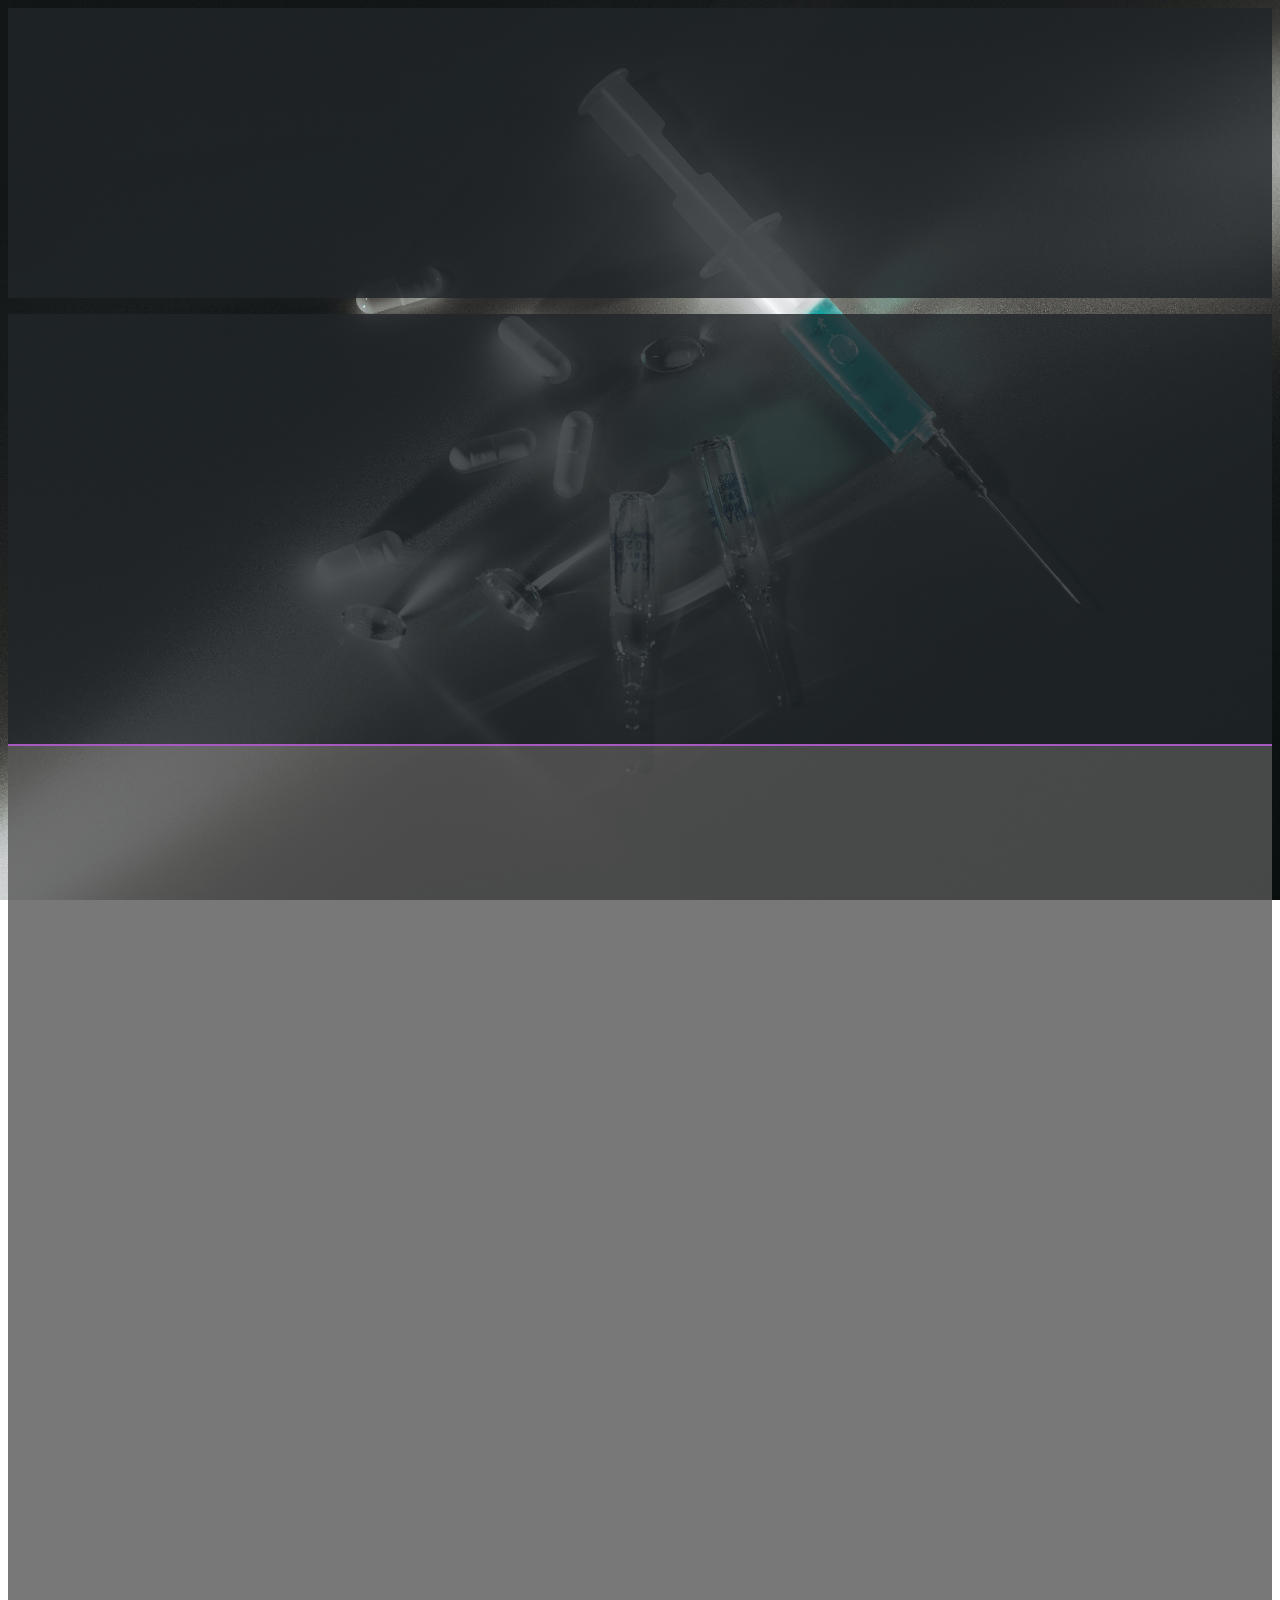
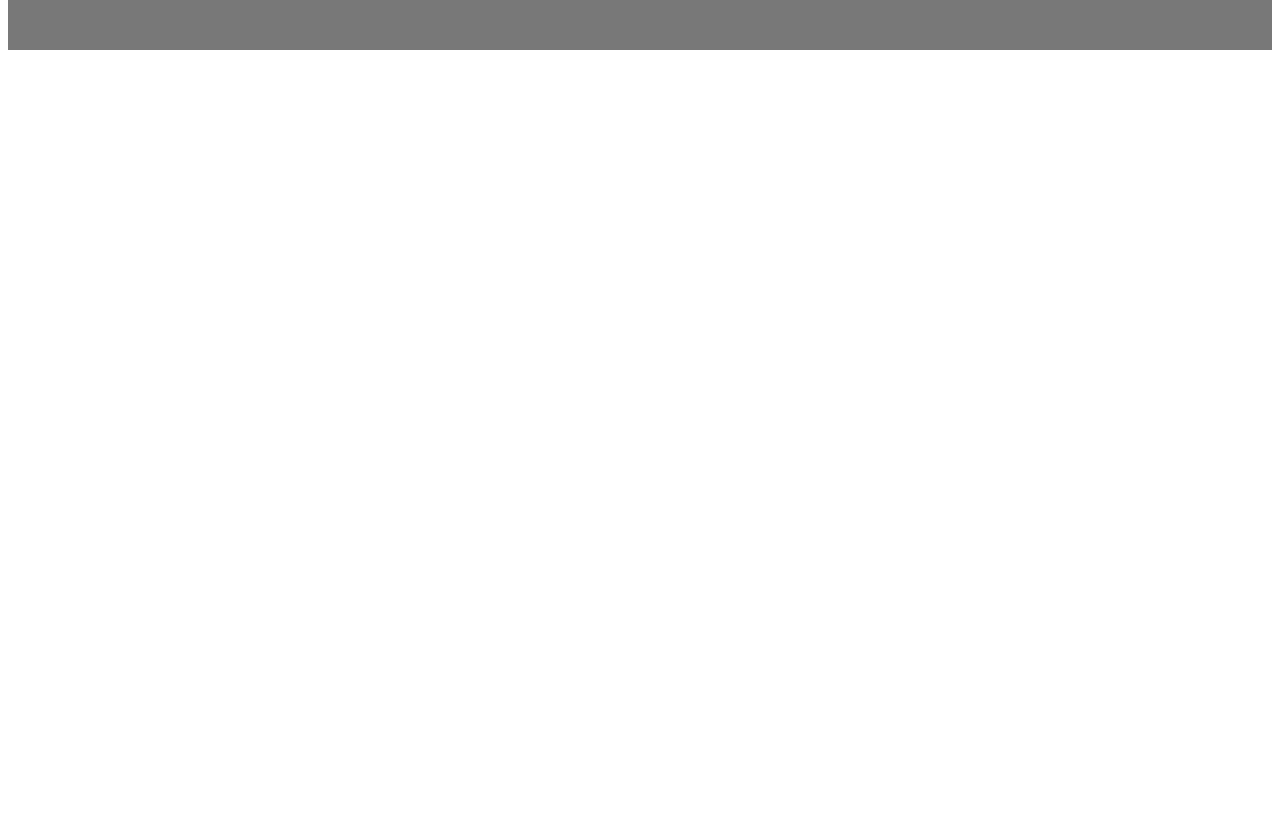
<file: contact.html>
<!DOCTYPE html>
<html lang="en">

<head>
    <meta charset="UTF-8">
    <meta http-equiv="X-UA-Compatible" content="IE=edge">
    <meta name="viewport" content="width=device-width, initial-scale=1.0">
    <!-- ===== Font Awesome ===== -->
    <link rel="stylesheet" href="https://cdnjs.cloudflare.com/ajax/libs/font-awesome/6.1.1/css/all.min.css" integrity="sha512-KfkfwYDsLkIlwQp6LFnl8zNdLGxu9YAA1QvwINks4PhcElQSvqcyVLLD9aMhXd13uQjoXtEKNosOWaZqXgel0g==" crossorigin="anonymous" referrerpolicy="no-referrer"
    />

    <!-- ===== Bootstrap Css ===== -->
    <link href="https://cdn.jsdelivr.net/npm/bootstrap@5.0.2/dist/css/bootstrap.min.css" rel="stylesheet" integrity="sha384-EVSTQN3/azprG1Anm3QDgpJLIm9Nao0Yz1ztcQTwFspd3yD65VohhpuuCOmLASjC" crossorigin="anonymous">

    <!-- ===== Animate On Scroll ===== -->
    <link rel="stylesheet" href="https://unpkg.com/aos@next/dist/aos.css" />

    <!-- ===== Css File ===== -->
    <link rel="icon" href="logo.png" type="image/icon type">
    <link rel="stylesheet" href="style.css">

    <title>Contact | NewAims Pharmaceuticals</title>
</head>

<body onload="loader()">
    <!-- ===== Pre-Loader ===== -->
    <div id="loader" class="loader">
        <span class="bar"></span>
        <span class="bar"></span>
        <span class="bar"></span>
    </div>
    <!-- End-Pre-Loader -->

    <!-- ===== Navigation Bar ===== -->
    <nav class="navbar sticky-top navbar-expand-lg">
        <div class="container-fluid" data-aos="fade-down" data-aos-offset="100" data-aos-delay="50" data-aos-duration="1000" data-aos-easing="ease-in-out" data-aos-mirror="true" data-aos-once="true">
            <a class="navbar-brand text-light" href="index.html">
                <img src="logo.png" alt="" width="30" height="24" class="d-inline-block align-text-top">
                <span>
                    NewAims
                </span>
            </a>

            <button class="navbar-toggler" type="button" data-bs-toggle="collapse" data-bs-target="#navbarNav" aria-controls="navbarNav" aria-expanded="false" aria-label="Toggle navigation">
            <span class="navbar-toggler-icon light">
                <i class="fa-solid fa-bars" style="color: #fff; font-size: 30px;"></i>
            </span>
          </button>
            <div class="collapse navbar-collapse justify-content-between" id="navbarNav">
                <ul class="navbar-nav navbar-nav-first mx-auto text-center">
                    <li class="nav-item ">
                        <a class="nav-link" aria-current="page " href="index.html ">Home</a>
                    </li>
                    <li class="nav-item ">
                        <a class="nav-link " href="about.html ">About Us</a>
                    </li>
                    <li class="nav-item ">
                        <a class="nav-link " href="service.html ">Services</a>
                    </li>
                    <li class="nav-item ">
                        <a class="nav-link " href="product.html ">Products</a>
                    </li>
                    <li class="nav-item ">
                        <a class="nav-link " href="team.html ">Team</a>
                    </li>
                    <li class="nav-item ">
                        <a class="nav-link active " href="contact.html ">Contact Us</a>
                    </li>
                </ul>

                <ul class="nav d-flex justify-content-center text-center list-unstyled py-2">
                    <li class="list-inline-item ">
                        <a href="# " class="btn-floating btn-sm text-light " style="font-size: 20px; ">
                            <i class="fa-brands fa-facebook "></i>
                        </a>
                    </li>
                    <li class="list-inline-item ">
                        <a href="# " class="btn-floating btn-sm text-light " style="font-size: 20px; ">
                            <i class="fa-brands fa-instagram "></i>
                        </a>
                    </li>
                    <li class="list-inline-item ">
                        <a href="# " class="btn-floating btn-sm text-light " style="font-size: 20px; ">
                            <i class="fa-brands fa-twitter "></i>
                        </a>
                    </li>
                    <li class="list-inline-item ">
                        <a href="# " class="btn-floating btn-sm text-light " style="font-size: 20px; ">
                            <i class="fa-brands fa-linkedin "></i>
                        </a>
                    </li>
                </ul>
            </div>
        </div>
    </nav>
    <!-- End-Navigation-Bar -->

    <!-- ===== Bread-Crumbs ===== -->
    <div class="breadcrumbs d-flex align-items-center">
        <div class="container position-relative d-flex flex-column align-items-center" data-aos="fade-in" data-aos-offset="100" data-aos-delay="50" data-aos-duration="2000" data-aos-easing="ease-in-out" data-aos-mirror="true" data-aos-once="true">

            <h2>Contact Us</h2>
            <ol>
                <li><a href="index.html">Home</a></li>
                <li>Contact Us</li>
            </ol>

        </div>
    </div>
    <!-- End-Bread-Crumbs -->

    <!-- ===== Contact Section ===== -->
    <section id="contact">
        <div class="contact py-5">
            <div class="container" data-aos="zoom-in" data-aos-offset="100" data-aos-delay="50" data-aos-duration="2000" data-aos-easing="ease-in-out" data-aos-mirror="true" data-aos-once="true">
                <div class="row">

                    <div class="col-xl-6 col-lg-6 col-12">
                        <div class="contact-info mx-auto">
                            <div class="contact-details">
                                <i class="fa fa-home"></i>
                                <h4>Address</h4>
                                <p>Lorem ipsum dolor, sit amet consectetur adipisicing elit.</p>
                            </div>
                            <div class="contact-details">
                                <i class="fa fa-phone"></i>
                                <h4>Contact Number</h4>
                                <p>+92 123 4567890</p>
                            </div>
                            <div class="contact-details">
                                <i class="fa fa-envelope"></i>
                                <h4>Email Id</h4>
                                <p>newaims@gmail.com</p>
                            </div>
                        </div>
                    </div>
                    <!-- End-Col -->

                    <div class="col-xl-6 col-lg-6 col-12 my-auto mx-auto">
                        <div class="contact-form-container">
                            <h4 class="text-center">Stay Connected with us</h4>
                            <form id="contact-form" class="contact-form" method="POST">
                                <div class="row">
                                    <div class="form-group col-md-6 my-2">
                                        <input type="text" name="name" class="form-control" id="name" placeholder="Your Name" required="required">
                                    </div>
                                    <div class="form-group col-md-6 my-2">
                                        <input type="email" name="email" class="form-control" id="form_email" placeholder="Your Email" required="required">
                                    </div>
                                    <div class="form-group my-2">
                                        <input type="text" name="subject" class="form-control" id="subject" placeholder="Your Subject" required="required">
                                    </div>
                                    <div class="form-group my-2">
                                        <textarea rows="6" name="message" class="form-control" id="message" placeholder="Your Message" required="required"></textarea>
                                    </div>
                                    <div class="btn">
                                        <button type="submit">
                                            Send Message
                                        </button>
                                    </div>
                                </div>
                            </form>
                        </div>
                    </div>
                    <!-- End-Col -->
                </div>
                <!-- End-Row -->
            </div>
        </div>
    </section>
    <!-- End-Contact-Section -->

    <!-- ===== Footer ===== -->
    <footer class=" footer bg-dark text-white pt-5 pb-4">
        <div class="container text-center text-md-left" data-aos="fade-up" data-aos-offset="100" data-aos-delay="50" data-aos-duration="2000" data-aos-easing="ease-in-out" data-aos-mirror="true" data-aos-once="true">
            <div class="row text-center text-md-left">
                <div class="col-md-3 col-lg-3 col-xl-3 mx-auto mt-3">
                    <h5 class="text-uppercase mb-4 font-weight-bold text-light">
                        NewAims Pharmaceuticals
                    </h5>
                    <p>
                        Lorem ipsum dolor sit amet consectetur adipisicing elit. Voluptatum architecto iure non, error cupiditate impedit ducimus maxime harum velit.
                    </p>
                </div>
                <!-- End-Col -->
                <div class="col-md-3 col-lg-2 col-xl-2 mx-auto mt-3">
                    <h5 class="text-uppercase mb-4 font-weight-bold text-light">
                        Useful Links
                    </h5>
                    <p>
                        <a href="index.html" class="text-white" style="text-decoration: none;">Home</a>
                    </p>
                    <p>
                        <a href="about.html" class="text-white" style="text-decoration: none;">About Us</a>
                    </p>
                    <p>
                        <a href="service.html" class="text-white" style="text-decoration: none;">Services</a>
                    </p>
                </div>
                <!-- End-Col -->
                <div class="col-md-2 col-lg-2 col-xl-2 mx-auto mt-3">
                    <h5 class="text-uppercase mb-4 font-weight-bold text-light">
                        Products
                    </h5>
                    <p>
                        <a href="product.html" class="text-white" style="text-decoration: none;">Danshen</a>
                    </p>
                    <p>
                        <a href="product.html" class="text-white" style="text-decoration: none;">Cue-10</a>
                    </p>
                    <p>
                        <a href="product.html" class="text-white" style="text-decoration: none;">Ticoline</a>
                    </p>
                </div>
                <!-- End-Col -->
                <div class="col-md-4 col-lg-3 col-xl-3 mx-auto mt-3">
                    <h5 class="text-uppercase mb-4 font-weight-bold text-light">
                        Contact
                    </h5>
                    <p>
                        <i class="fa-solid fa-house mx-2"></i>Islamabad, Pakistan
                    </p>
                    <p>
                        <i class="fa-solid fa-phone mx-2"></i>+92 123 4567890
                    </p>
                    <p>
                        <i class="fa-solid fa-envelope mx-2"></i>newaims@gmail.com
                    </p>
                </div>
                <!-- End-Col -->

            </div>
            <!-- End-Row -->
            <hr class="mb-4">
            <div class="row align-items-center ">
                <div class="col-md-7 col-lg-8">
                    <p>
                        Copyright ©2022 All rights reserved by:
                        <a href="#" class="text-light" style="text-decoration: none;">
                                NewAims Pharmaceuticals
                        </a>
                    </p>
                </div>
                <!-- End-Col -->

                <div class="col-md-5 col-lg-4 ">
                    <div class="text-center text-md-right">
                        <ul class="list-unstyled list-inline">
                            <li class="list-inline-item ">
                                <a href="#" class="btn-floating btn-sm text-light" style="font-size: 20px;">
                                    <i class="fa-brands fa-facebook"></i>
                                </a>
                            </li>
                            <li class="list-inline-item ">
                                <a href="#" class="btn-floating btn-sm text-light" style="font-size: 20px;">
                                    <i class="fa-brands fa-instagram"></i>
                                </a>
                            </li>
                            <li class="list-inline-item ">
                                <a href="#" class="btn-floating btn-sm text-light" style="font-size: 20px;">
                                    <i class="fa-brands fa-twitter"></i>
                                </a>
                            </li>
                            <li class="list-inline-item ">
                                <a href="#" class="btn-floating btn-sm text-light" style="font-size: 20px;">
                                    <i class="fa-brands fa-linkedin"></i>
                                </a>
                            </li>
                        </ul>
                    </div>
                </div>
                <!-- End-Col -->

            </div>
            <!-- End-Row -->
        </div>
    </footer>
    <!-- End-Footer -->

    <!-- ===== JavaScript Links ===== -->
    <script src="https://cdn.jsdelivr.net/npm/bootstrap@5.0.2/dist/js/bootstrap.bundle.min.js" integrity="sha384-MrcW6ZMFYlzcLA8Nl+NtUVF0sA7MsXsP1UyJoMp4YLEuNSfAP+JcXn/tWtIaxVXM" crossorigin="anonymous"></script>
    <script src="https://unpkg.com/aos@next/dist/aos.js"></script>
    <script>
        AOS.init();
    </script>
    <script src="script.js"></script>
</body>

</html>
</file>
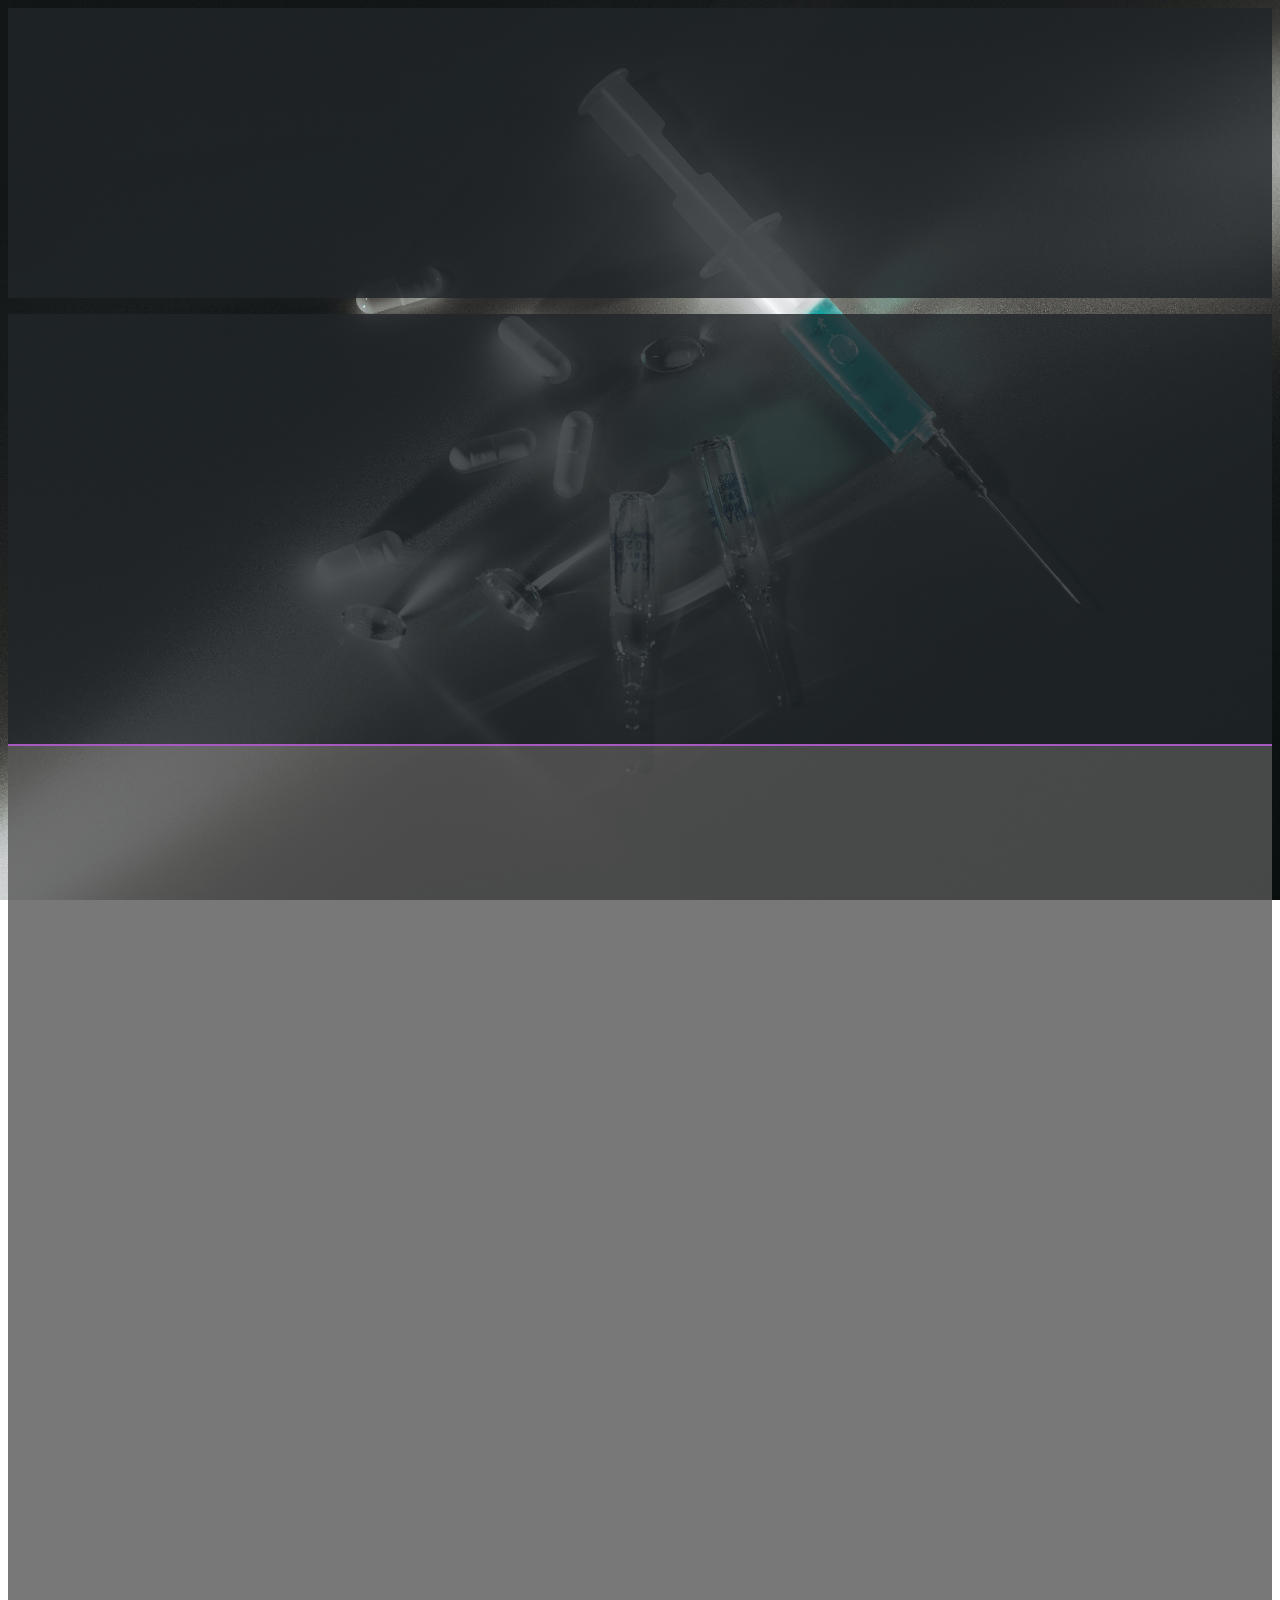
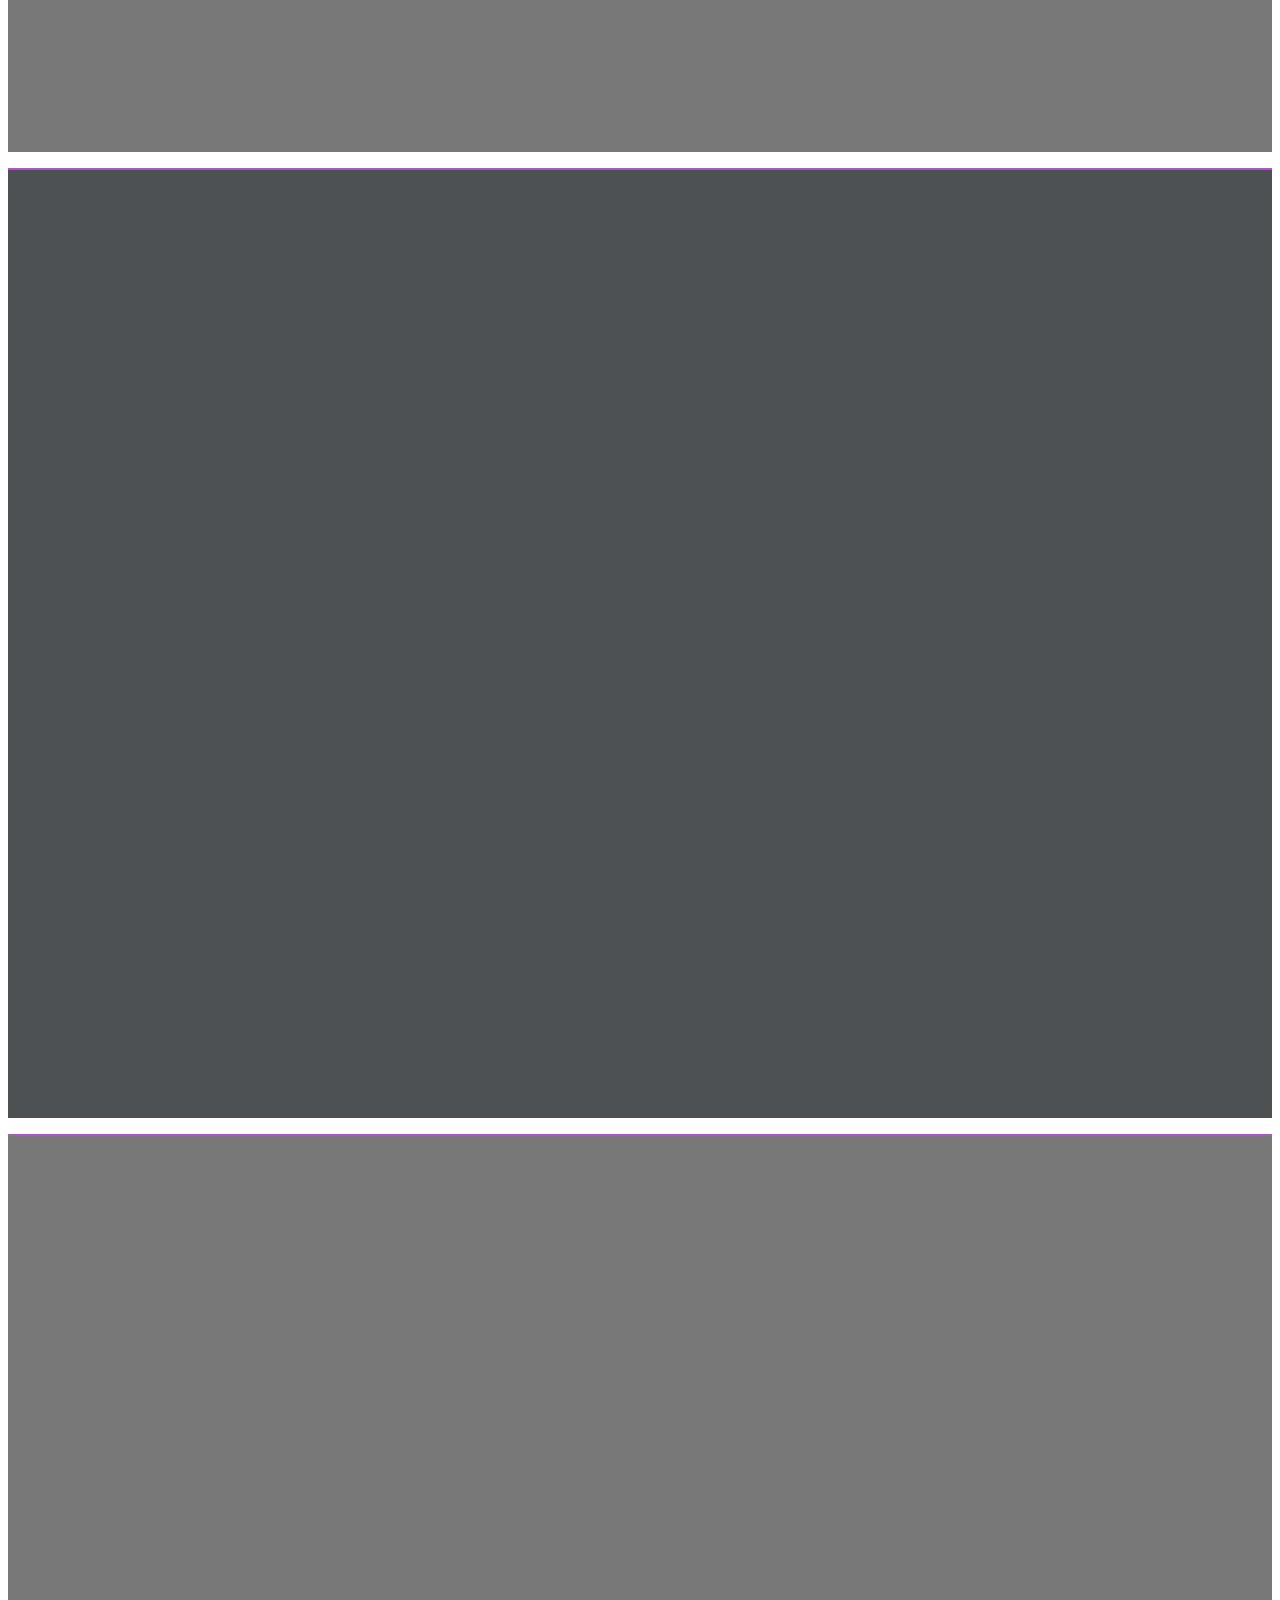
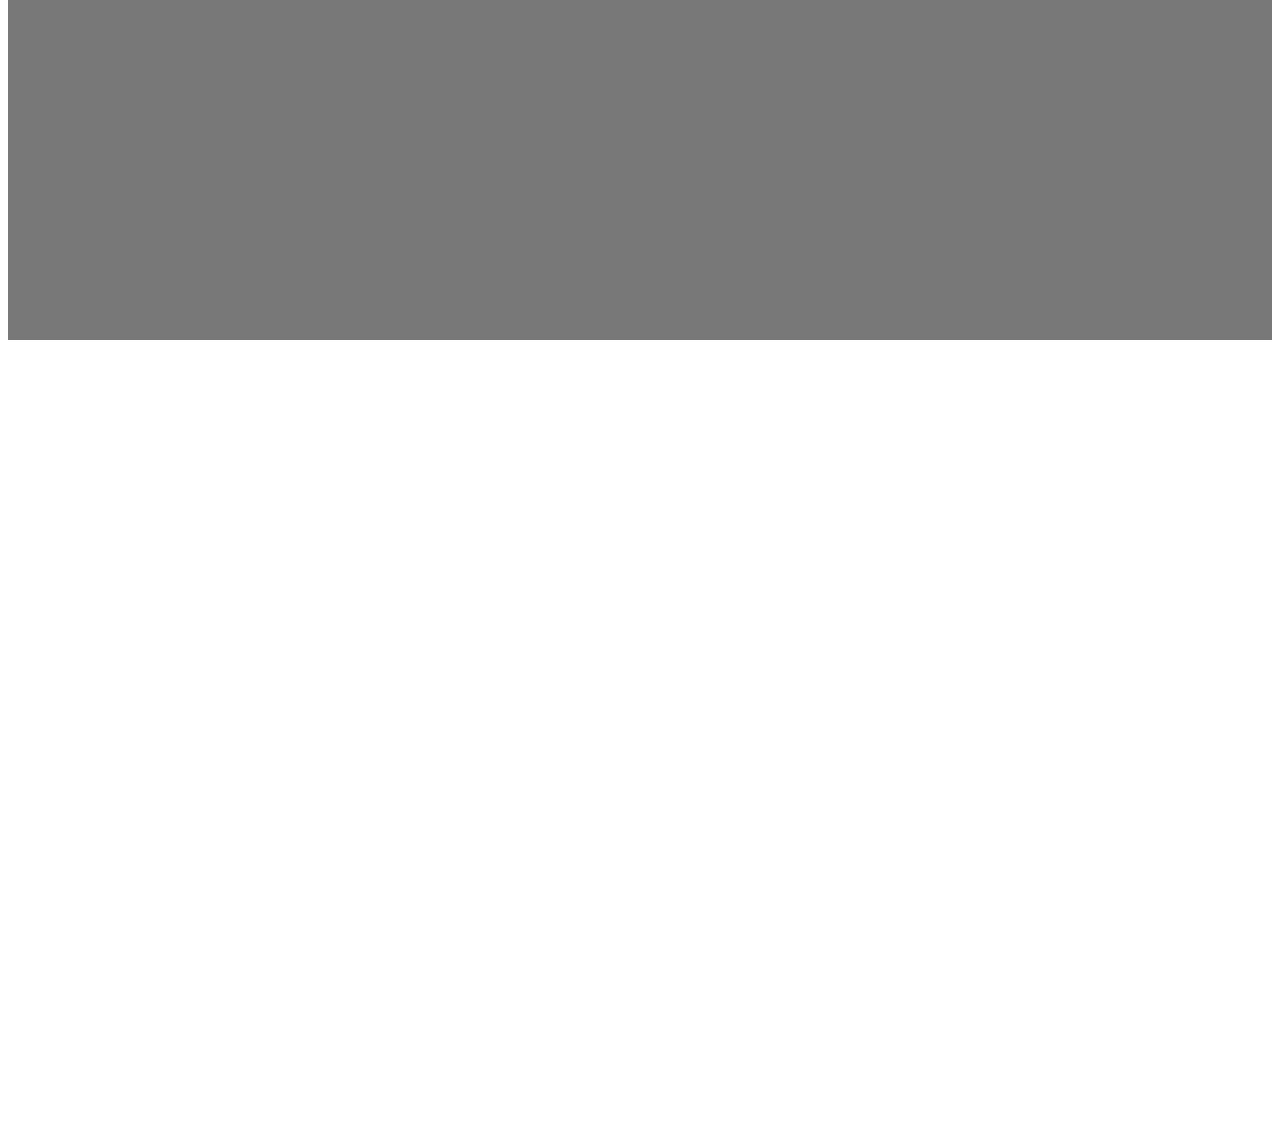
<file: product.html>
<!DOCTYPE html>
<html lang="en">

<head>
    <meta charset="UTF-8">
    <meta http-equiv="X-UA-Compatible" content="IE=edge">
    <meta name="viewport" content="width=device-width, initial-scale=1.0">

    <!-- ===== Font Awesome ===== -->
    <link rel="stylesheet" href="https://cdnjs.cloudflare.com/ajax/libs/font-awesome/6.1.1/css/all.min.css" integrity="sha512-KfkfwYDsLkIlwQp6LFnl8zNdLGxu9YAA1QvwINks4PhcElQSvqcyVLLD9aMhXd13uQjoXtEKNosOWaZqXgel0g==" crossorigin="anonymous" referrerpolicy="no-referrer"
    />

    <!-- ===== Bootstrap Css ===== -->
    <link href="https://cdn.jsdelivr.net/npm/bootstrap@5.0.2/dist/css/bootstrap.min.css" rel="stylesheet" integrity="sha384-EVSTQN3/azprG1Anm3QDgpJLIm9Nao0Yz1ztcQTwFspd3yD65VohhpuuCOmLASjC" crossorigin="anonymous">

    <!-- ===== Animate On Scroll ===== -->
    <link rel="stylesheet" href="https://unpkg.com/aos@next/dist/aos.css" />

    <!-- ===== Css File ===== -->
    <link rel="icon" href="logo.png" type="image/icon type">
    <link rel="stylesheet" href="style.css">

    <title>Products | NewAims Pharmaceuticals</title>
</head>

<body onload="loader()">
    <!-- ===== Pre-Loader ===== -->
    <div id="loader" class="loader">
        <span class="bar"></span>
        <span class="bar"></span>
        <span class="bar"></span>
    </div>
    <!-- End-Pre-Loader -->

    <!-- ===== Navigation Bar ===== -->
    <nav class="navbar sticky-top navbar-expand-lg">
        <div class="container-fluid" data-aos="fade-down" data-aos-offset="100" data-aos-delay="50" data-aos-duration="1000" data-aos-easing="ease-in-out" data-aos-mirror="true" data-aos-once="true">
            <a class="navbar-brand text-light" href="index.html">
                <img src="logo.png" alt="" width="30" height="24" class="d-inline-block align-text-top">
                <span>
                    NewAims
                </span>
            </a>

            <button class="navbar-toggler" type="button" data-bs-toggle="collapse" data-bs-target="#navbarNav" aria-controls="navbarNav" aria-expanded="false" aria-label="Toggle navigation">
            <span class="navbar-toggler-icon light">
                <i class="fa-solid fa-bars" style="color: #fff; font-size: 30px;"></i>
            </span>
          </button>
            <div class="collapse navbar-collapse justify-content-between" id="navbarNav">
                <ul class="navbar-nav navbar-nav-first mx-auto text-center">
                    <li class="nav-item ">
                        <a class="nav-link" aria-current="page " href="index.html ">Home</a>
                    </li>
                    <li class="nav-item ">
                        <a class="nav-link " href="about.html ">About Us</a>
                    </li>
                    <li class="nav-item ">
                        <a class="nav-link " href="service.html ">Services</a>
                    </li>
                    <li class="nav-item ">
                        <a class="nav-link active" href="product.html ">Products</a>
                    </li>
                    <li class="nav-item ">
                        <a class="nav-link " href="team.html ">Team</a>
                    </li>
                    <li class="nav-item ">
                        <a class="nav-link " href="contact.html ">Contact Us</a>
                    </li>
                </ul>

                <ul class="nav d-flex justify-content-center text-center list-unstyled py-2">
                    <li class="list-inline-item ">
                        <a href="# " class="btn-floating btn-sm text-light " style="font-size: 20px; ">
                            <i class="fa-brands fa-facebook "></i>
                        </a>
                    </li>
                    <li class="list-inline-item ">
                        <a href="# " class="btn-floating btn-sm text-light " style="font-size: 20px; ">
                            <i class="fa-brands fa-instagram "></i>
                        </a>
                    </li>
                    <li class="list-inline-item ">
                        <a href="# " class="btn-floating btn-sm text-light " style="font-size: 20px; ">
                            <i class="fa-brands fa-twitter "></i>
                        </a>
                    </li>
                    <li class="list-inline-item ">
                        <a href="# " class="btn-floating btn-sm text-light " style="font-size: 20px; ">
                            <i class="fa-brands fa-linkedin "></i>
                        </a>
                    </li>
                </ul>
            </div>
        </div>
    </nav>
    <!-- End-Navigation-Bar -->

    <!-- ===== Bread-Crumbs ===== -->
    <div class="breadcrumbs d-flex justify-content-center align-items-center">
        <div class="container position-relative d-flex flex-column align-items-center" data-aos="fade-in" data-aos-offset="100" data-aos-delay="50" data-aos-duration="2000" data-aos-easing="ease-in-out" data-aos-mirror="true" data-aos-once="true">

            <h2>Our Products</h2>
            <ol>
                <li><a href="index.html">Home</a></li>
                <li>Products</li>
            </ol>

        </div>
    </div>
    <!-- End-Bread-Crumbs -->

    <!-- ===== Product-Danshen-Section ===== -->
    <section>
        <div class="product product-danshen">
            <div class="container" data-aos="zoom-in" data-aos-offset="100" data-aos-delay="50" data-aos-duration="2000" data-aos-easing="ease-in-out" data-aos-mirror="true" data-aos-once="true">
                <div class="title text-center text-light">
                    <h2>
                        Danshen
                    </h2>
                </div>

                <div class="product-img-container">
                    <div class="row justify-content-center">
                        <div class="col-lg-4 col-md-6 d-flex justify-content-center align-items-center mt-3">
                            <div class="img-box">
                                <img src="Danshen_250mg_cap.png" alt="" class="img-fluid">
                            </div>
                        </div>
                        <!-- End-Col -->

                    </div>
                    <!-- End-Row -->

                </div>


                <div class="row justify-content-center">
                    <div class="col-lg-6 col-md-6">
                        <h3>
                            Action on Heart:
                        </h3>
                        <ul>
                            <li>
                                <i class="fa-solid fa-circle-chevron-right"></i> Danshen protects myocardium against ischemia-induced de-arrangements.
                            </li>
                            <li>
                                <i class="fa-solid fa-circle-chevron-right"></i> Danshen protects against MI and attenuating inflammatory responses and ischemic arrhythmias in the infracted heart, and improves coronary circulation and facilities recovery
                                of cardiac function.
                            </li>
                            <li>
                                <i class="fa-solid fa-circle-chevron-right"></i> Danshen stimulates Nitric oxide production of endothelial cells by increasing endothelial nitric oxide synthase (eNOS) expression level.
                            </li>
                            <li>
                                <i class="fa-solid fa-circle-chevron-right"></i> Danshen scavenges oxygen free radicals and inhibits myocardial cell apoptosis.
                            </li>
                            <li>
                                <i class="fa-solid fa-circle-chevron-right"></i> Inhibits Ca++ aggregation in cardiac cells and prevents calcium overload.
                            </li>
                            <li>
                                <i class="fa-solid fa-circle-chevron-right"></i> Danshen inhibits Homocysteine and protects the myocardial cells against homocysteinemia.
                            </li>
                            <li>
                                <i class="fa-solid fa-circle-chevron-right"></i> Danshen inhibits DNA synthesis of non-cardiomyocytes and also inhibits stress activated protein (SAP) kinase activity, leading to protection from ischemia/reperfusion injury.
                            </li>
                        </ul>
                    </div>
                    <!-- End-Col -->

                    <div class="col-lg-6 col-md-6">

                        <h3>
                            Action on Blood Vessels:
                        </h3>
                        <ul>
                            <li>
                                <i class="fa-solid fa-circle-chevron-right"></i> Danshen significantly reduces endothelial damage.
                            </li>
                            <li>
                                <i class="fa-solid fa-circle-chevron-right"></i> Danshen improves endothelium derived protacyclin (PGI2) and inhibits thromoboxane A2 and B2, hence reduces myocardial damage and attenuates vasoactive mediator imbalance.
                            </li>
                            <li>
                                <i class="fa-solid fa-circle-chevron-right"></i> Danshen stimulates GSH synthesis (an intracellular antioxidant) which inhibits NF-kB activation and resistant adhesion molecules expression.
                            </li>
                            <li>
                                <i class="fa-solid fa-circle-chevron-right"></i> Danshen enhances cerebral blood flow, reduces brain edema and decreases the disabling rate.
                            </li>
                            <li>
                                <i class="fa-solid fa-circle-chevron-right"></i> Danshen increases the endothelium dependant vasodilation and endothelial tPA and NO release and avoid the vascular disease in patients with diabetes mellitus.
                            </li>
                            <li>
                                <i class="fa-solid fa-circle-chevron-right"></i> Danshen synergistically inhibits vascular inflammation in patients with hypertension, hyperlipidemia, coronary artery disease and diabetes.
                            </li>
                            <li>
                                <i class="fa-solid fa-circle-chevron-right"></i> Danshen can prevent and slow the progression of a wide spectrum of diseases, including cardiovascular diseases (CVD), Cancer, neonatal hypoxic ischemic encephalopathy, hapatic
                                fibrosis as well neurodegenerative diseases.
                            </li>
                        </ul>
                    </div>
                    <!-- End-Col -->
                </div>
                <!-- End-Row -->

            </div>
        </div>
    </section>
    <!-- End-Product-Danshen-Section -->

    <!-- ===== Product-Cue10-Section ===== -->
    <section id="cue-ten">
        <div class="product product-cue-ten">
            <div class="container" data-aos="zoom-in" data-aos-offset="100" data-aos-delay="50" data-aos-duration="2000" data-aos-easing="ease-in-out" data-aos-mirror="true" data-aos-once="true">
                <div class="title text-center text-light">
                    <h2>
                        Cue-10
                    </h2>
                </div>

                <div class="product-img-container">
                    <div class="row justify-content-center">
                        <div class="col-lg-4 col-md-6 d-flex justify-content-center align-items-center mt-3">
                            <div class="img-box">
                                <img src="Ciprofloxacin-Tablets-500mg-Finished-Medicine-removebg-preview.png" alt="" class="img-fluid">
                            </div>
                        </div>
                        <!-- End-Col -->

                    </div>
                    <!-- End-Row -->

                </div>

                <div class="row justify-content-center">
                    <div class="col-lg-6 col-md-6">
                        <h3>
                            Benefits of Cue-10:
                        </h3>
                        <ul>
                            <li>
                                <i class="fa-solid fa-circle-chevron-right"></i> Cue-10 (CoQ10) helps improves patients quality of life.
                            </li>
                            <li>
                                <i class="fa-solid fa-circle-chevron-right"></i> Usage of Cue-10 helps to demonstrate exceptional benefits in cardiovascular conditions.
                            </li>
                            <li>
                                <i class="fa-solid fa-circle-chevron-right"></i> Cue-10 has reduced stain related side effects like myalgia in cardiac patients.
                            </li>
                            <li>
                                <i class="fa-solid fa-circle-chevron-right"></i> Cue-10 helps patients discontinue anti-hypertensive drugs in first 6 months in essential hypertension.
                            </li>
                            <li>
                                <i class="fa-solid fa-circle-chevron-right"></i> Cue-10 results in reducing fatty liver problems.
                            </li>
                            <li>
                                <i class="fa-solid fa-circle-chevron-right"></i> Cue-10 helps to induce anti-wrinkle effect on skin.
                            </li>
                        </ul>
                    </div>
                    <!-- End-Col -->

                    <div class="col-lg-6 col-md-6">
                        <h3>
                            Dosage Schedule:
                        </h3>
                        <ul>
                            <li>
                                <i class="fa-solid fa-circle-chevron-right"></i> <strong>For known Coenzymes Q-10 deficiency:</strong> 150 mg daily in divided doses.
                            </li>
                            <li>
                                <i class="fa-solid fa-circle-chevron-right"></i> <strong>For Hypertension:</strong> 100-200mg per day divided into 2 doses.
                            </li>
                            <li>
                                <i class="fa-solid fa-circle-chevron-right"></i> <strong>In stain-induced Myalgia:</strong> 250mg per day.
                            </li>
                            <li>
                                <i class="fa-solid fa-circle-chevron-right"></i> <strong>For heart failure in adults:</strong> 100mg per day divided into 2 or 3 doses.
                            </li>
                            <li>
                                <i class="fa-solid fa-circle-chevron-right"></i> <strong>For male infertility:</strong> 200-300mg per day in 2 divided doses.
                            </li>
                            <li>
                                <i class="fa-solid fa-circle-chevron-right"></i> <strong>For Skin Problems:</strong> 50mg.
                            </li>
                            <li>
                                <i class="fa-solid fa-circle-chevron-right"></i> <strong>In Cancers:</strong> 400mg per day.
                            </li>
                            <li>
                                <i class="fa-solid fa-circle-chevron-right"></i> <strong>In Parkinsons patients:</strong> 300mg per day.
                            </li>
                        </ul>
                    </div>
                    <!-- End-Col -->

                </div>
                <!-- End-Row -->

            </div>
        </div>
    </section>
    <!-- End-Product-Cue10-Section -->

    <!-- ===== Product-Ticoline-Section ===== -->
    <section>
        <div class="product product-ticoline">
            <div class="container" data-aos="zoom-in" data-aos-offset="100" data-aos-delay="50" data-aos-duration="2000" data-aos-easing="ease-in-out" data-aos-mirror="true" data-aos-once="true">
                <div class="title text-center text-light">
                    <h2>
                        Ticoline
                    </h2>
                </div>

                <div class="product-img-container">
                    <div class="row justify-content-center">
                        <div class="col-lg-4 col-md-6 d-flex justify-content-center align-items-center mt-3">
                            <div class="img-box">
                                <img src="Health-online-pk-Citolin-Syp-30-ml-700x700-1.jpg" alt="" class="img-fluid">
                            </div>
                        </div>
                        <!-- End-Col -->

                    </div>
                    <!-- End-Row -->

                </div>


                <div class="row justify-content-center">

                    <div class="col-lg-6 col-md-6">

                        <h3>
                            Indications:
                        </h3>
                        <ul>
                            <li>
                                <i class="fa-solid fa-circle-chevron-right"></i> Ticoline can be used for Brain Stem Reticular formation.
                            </li>
                            <li>
                                <i class="fa-solid fa-circle-chevron-right"></i> Ticoline can be used to increase good cholesterol and reduce bad cholesterol.
                            </li>
                            <li>
                                <i class="fa-solid fa-circle-chevron-right"></i> Ticoline can be used in treating memory loss, stress and alzeimer's disease.
                            </li>
                            <li>
                                <i class="fa-solid fa-circle-chevron-right"></i> Ticoline can be used in cognitive deficits.
                            </li>
                            <li>
                                <i class="fa-solid fa-circle-chevron-right"></i> Ticoline can be used for therapy in stroke patients.
                            </li>
                        </ul>
                    </div>
                    <!-- End-Col -->

                    <div class="col-lg-6 col-md-6">
                        <h3>
                            Benefits of Ticoline:
                        </h3>
                        <ul>
                            <li>
                                <i class="fa-solid fa-circle-chevron-right"></i> Ticoline has no safety concerns.
                            </li>
                            <li>
                                <i class="fa-solid fa-circle-chevron-right"></i> Ticoline helps with improvement in quality of life.
                            </li>
                            <li>
                                <i class="fa-solid fa-circle-chevron-right"></i> Ticoline helps with reduction in the length of hospital stay.
                            </li>
                            <li>
                                <i class="fa-solid fa-circle-chevron-right"></i> Ticoline minimizes the need for rehabilitation.
                            </li>
                        </ul>
                    </div>
                    <!-- End-Col -->

                </div>
                <!-- End-Row -->

            </div>
        </div>
    </section>
    <!-- End-Product-Ticoline-Section -->

    <!-- ===== Footer ===== -->
    <footer class=" footer bg-dark text-white pt-5 pb-4">
        <div class="container text-center text-md-left" data-aos="fade-up" data-aos-offset="100" data-aos-delay="50" data-aos-duration="2000" data-aos-easing="ease-in-out" data-aos-mirror="true" data-aos-once="true">
            <div class="row text-center text-md-left">
                <div class="col-md-3 col-lg-3 col-xl-3 mx-auto mt-3">
                    <h5 class="text-uppercase mb-4 font-weight-bold text-light">
                        NewAims Pharmaceuticals
                    </h5>
                    <p>
                        Lorem ipsum dolor sit amet consectetur adipisicing elit. Voluptatum architecto iure non, error cupiditate impedit ducimus maxime harum velit.
                    </p>
                </div>
                <!-- End-Col -->
                <div class="col-md-3 col-lg-2 col-xl-2 mx-auto mt-3">
                    <h5 class="text-uppercase mb-4 font-weight-bold text-light">
                        Useful Links
                    </h5>
                    <p>
                        <a href="index.html" class="text-white" style="text-decoration: none;">Home</a>
                    </p>
                    <p>
                        <a href="about.html" class="text-white" style="text-decoration: none;">About Us</a>
                    </p>
                    <p>
                        <a href="service.html" class="text-white" style="text-decoration: none;">Services</a>
                    </p>
                </div>
                <!-- End-Col -->
                <div class="col-md-2 col-lg-2 col-xl-2 mx-auto mt-3">
                    <h5 class="text-uppercase mb-4 font-weight-bold text-light">
                        Products
                    </h5>
                    <p>
                        <a href="product.html" class="text-white" style="text-decoration: none;">Danshen</a>
                    </p>
                    <p>
                        <a href="product.html" class="text-white" style="text-decoration: none;">Cue-10</a>
                    </p>
                    <p>
                        <a href="product.html" class="text-white" style="text-decoration: none;">Ticoline</a>
                    </p>
                </div>
                <!-- End-Col -->
                <div class="col-md-4 col-lg-3 col-xl-3 mx-auto mt-3">
                    <h5 class="text-uppercase mb-4 font-weight-bold text-light">
                        Contact
                    </h5>
                    <p>
                        <i class="fa-solid fa-house mx-2"></i>Islamabad, Pakistan
                    </p>
                    <p>
                        <i class="fa-solid fa-phone mx-2"></i>+92 333 5358995
                    </p>
                    <p>
                        <i class="fa-solid fa-envelope mx-2"></i>m_touqeer_786@yahoo.com
                    </p>
                </div>
                <!-- End-Col -->

            </div>
            <!-- End-Row -->
            <hr class="mb-4">
            <div class="row align-items-center ">
                <div class="col-md-7 col-lg-8">
                    <p>
                        Copyright ©2022 All rights reserved by:
                        <a href="#" class="text-light" style="text-decoration: none;">
                                NewAims Pharmaceuticals
                        </a>
                    </p>
                </div>
                <!-- End-Col -->

                <div class="col-md-5 col-lg-4 ">
                    <div class="text-center text-md-right">
                        <ul class="list-unstyled list-inline">
                            <li class="list-inline-item ">
                                <a href="#" class="btn-floating btn-sm text-light" style="font-size: 20px;">
                                    <i class="fa-brands fa-facebook"></i>
                                </a>
                            </li>
                            <li class="list-inline-item ">
                                <a href="#" class="btn-floating btn-sm text-light" style="font-size: 20px;">
                                    <i class="fa-brands fa-instagram"></i>
                                </a>
                            </li>
                            <li class="list-inline-item ">
                                <a href="#" class="btn-floating btn-sm text-light" style="font-size: 20px;">
                                    <i class="fa-brands fa-twitter"></i>
                                </a>
                            </li>
                            <li class="list-inline-item ">
                                <a href="#" class="btn-floating btn-sm text-light" style="font-size: 20px;">
                                    <i class="fa-brands fa-linkedin"></i>
                                </a>
                            </li>
                        </ul>
                    </div>
                </div>
                <!-- End-Col -->

            </div>
            <!-- End-Row -->
        </div>
    </footer>
    <!-- End-Footer -->

    <!-- ===== JavaScript Links ===== -->
    <script src="https://cdn.jsdelivr.net/npm/bootstrap@5.0.2/dist/js/bootstrap.bundle.min.js" integrity="sha384-MrcW6ZMFYlzcLA8Nl+NtUVF0sA7MsXsP1UyJoMp4YLEuNSfAP+JcXn/tWtIaxVXM" crossorigin="anonymous"></script>
    <script src="https://unpkg.com/aos@next/dist/aos.js"></script>
    <script>
        AOS.init();
    </script>
    <script src="script.js"></script>
</body>

</html>
</file>
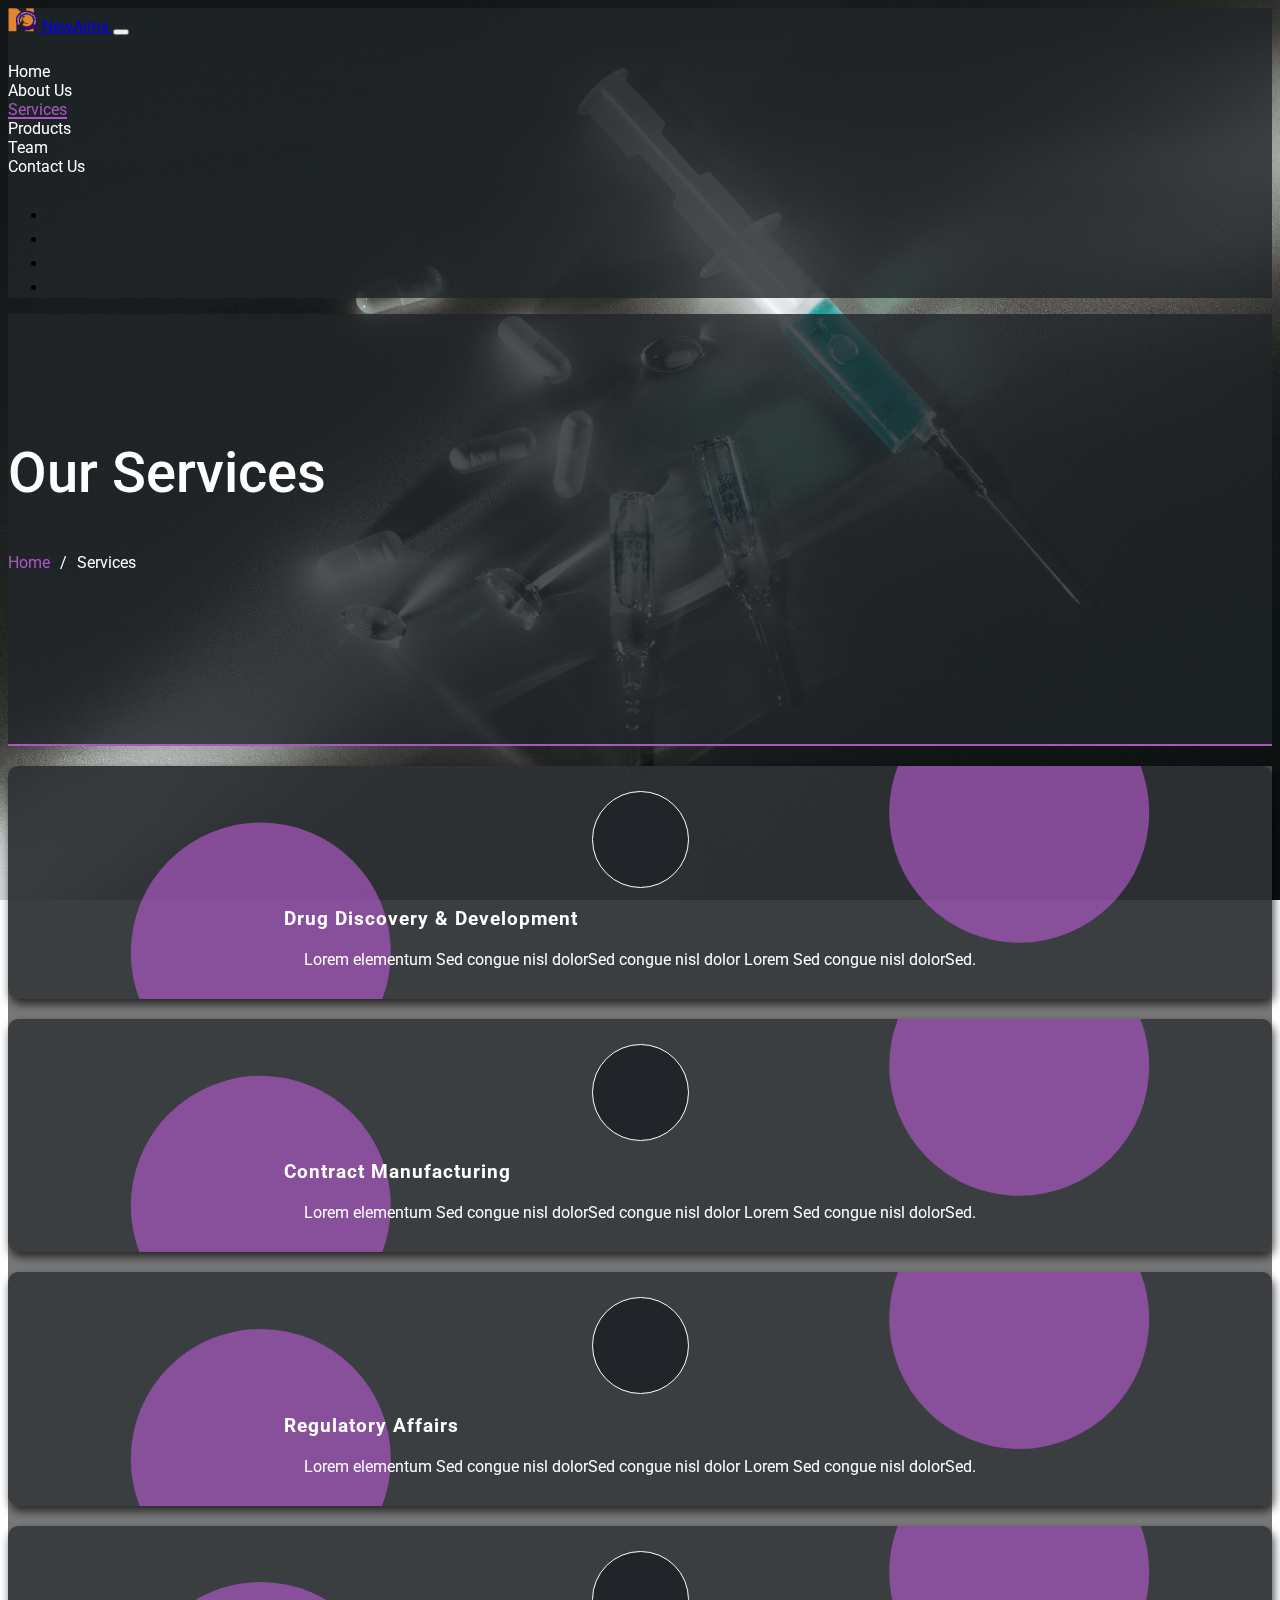
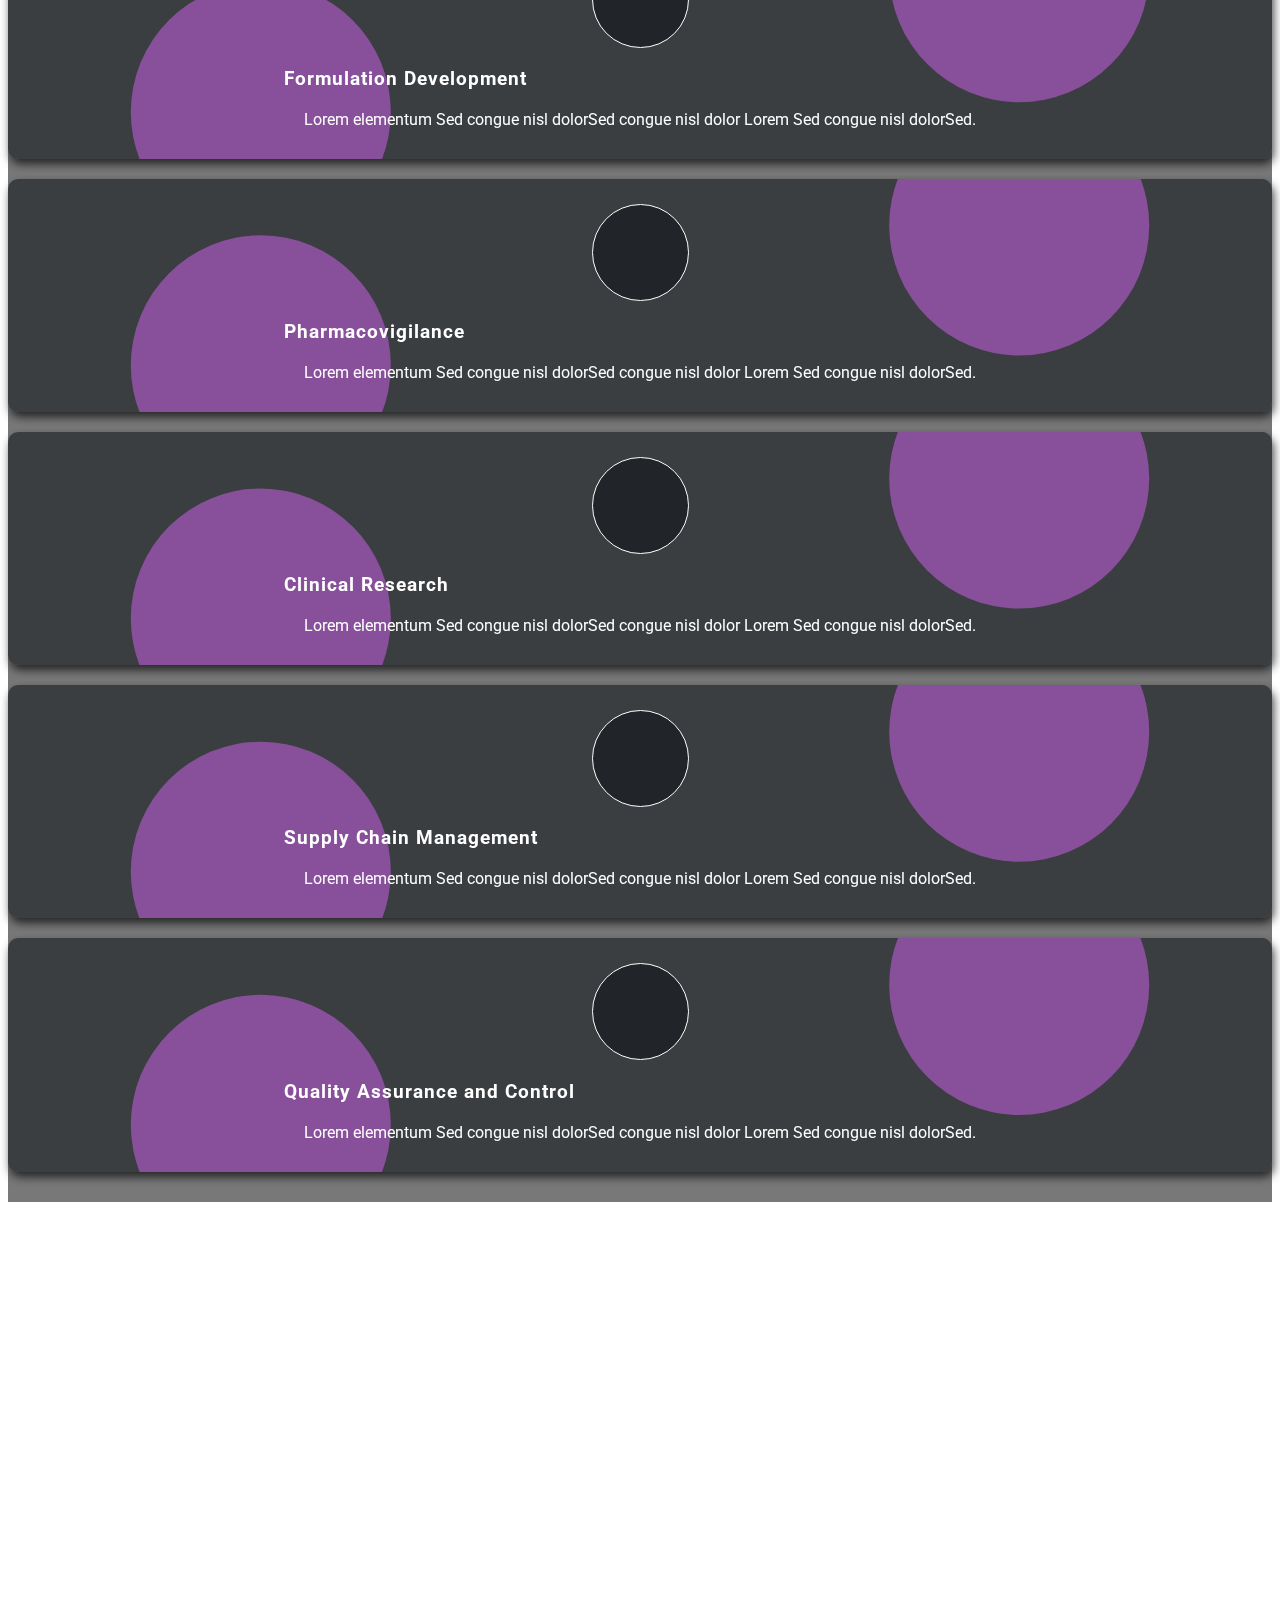
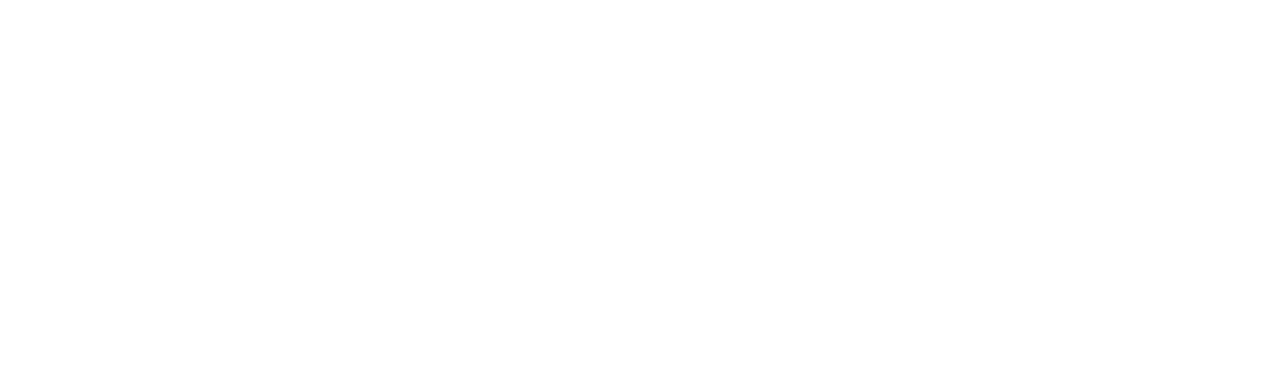
<file: service.html>
<!DOCTYPE html>
<html lang="en">

<head>
    <meta charset="UTF-8">
    <meta http-equiv="X-UA-Compatible" content="IE=edge">
    <meta name="viewport" content="width=device-width, initial-scale=1.0">

    <!-- ===== Font Awesome ===== -->
    <link rel="stylesheet" href="https://cdnjs.cloudflare.com/ajax/libs/font-awesome/6.1.1/css/all.min.css" integrity="sha512-KfkfwYDsLkIlwQp6LFnl8zNdLGxu9YAA1QvwINks4PhcElQSvqcyVLLD9aMhXd13uQjoXtEKNosOWaZqXgel0g==" crossorigin="anonymous" referrerpolicy="no-referrer"
    />

    <!-- ===== Bootstrap Css ===== -->
    <link href="https://cdn.jsdelivr.net/npm/bootstrap@5.0.2/dist/css/bootstrap.min.css" rel="stylesheet" integrity="sha384-EVSTQN3/azprG1Anm3QDgpJLIm9Nao0Yz1ztcQTwFspd3yD65VohhpuuCOmLASjC" crossorigin="anonymous">

    <!-- ===== Animate On Scroll ===== -->
    <link rel="stylesheet" href="https://unpkg.com/aos@next/dist/aos.css" />

    <!-- ===== Css File ===== -->
    <link rel="icon" href="logo.png" type="image/icon type">
    <link rel="stylesheet" href="style.css">

    <title>Services | NewAims Pharmaceuticals</title>
</head>

<body onload="loader()">
    <!-- ===== Pre-Loader ===== -->
    <div id="loader" class="loader">
        <span class="bar"></span>
        <span class="bar"></span>
        <span class="bar"></span>
    </div>
    <!-- End-Pre-Loader -->

    <!-- ===== Navigation Bar ===== -->
    <nav class="navbar sticky-top navbar-expand-lg">
        <div class="container-fluid" data-aos="fade-down" data-aos-offset="100" data-aos-delay="50" data-aos-duration="1000" data-aos-easing="ease-in-out" data-aos-mirror="true" data-aos-once="true">
            <a class="navbar-brand text-light" href="index.html">
                <img src="logo.png" alt="" width="30" height="24" class="d-inline-block align-text-top">
                <span>
                    NewAims
                </span>
            </a>

            <button class="navbar-toggler" type="button" data-bs-toggle="collapse" data-bs-target="#navbarNav" aria-controls="navbarNav" aria-expanded="false" aria-label="Toggle navigation">
            <span class="navbar-toggler-icon light">
                <i class="fa-solid fa-bars" style="color: #fff; font-size: 30px;"></i>
            </span>
          </button>
            <div class="collapse navbar-collapse justify-content-between" id="navbarNav">
                <ul class="navbar-nav navbar-nav-first mx-auto text-center">
                    <li class="nav-item ">
                        <a class="nav-link" aria-current="page " href="index.html ">Home</a>
                    </li>
                    <li class="nav-item ">
                        <a class="nav-link " href="about.html ">About Us</a>
                    </li>
                    <li class="nav-item ">
                        <a class="nav-link active " href="service.html ">Services</a>
                    </li>
                    <li class="nav-item ">
                        <a class="nav-link " href="product.html ">Products</a>
                    </li>
                    <li class="nav-item ">
                        <a class="nav-link " href="team.html ">Team</a>
                    </li>
                    <li class="nav-item ">
                        <a class="nav-link " href="contact.html ">Contact Us</a>
                    </li>
                </ul>

                <ul class="nav d-flex justify-content-center text-center list-unstyled py-2">
                    <li class="list-inline-item ">
                        <a href="# " class="btn-floating btn-sm text-light " style="font-size: 20px; ">
                            <i class="fa-brands fa-facebook "></i>
                        </a>
                    </li>
                    <li class="list-inline-item ">
                        <a href="# " class="btn-floating btn-sm text-light " style="font-size: 20px; ">
                            <i class="fa-brands fa-instagram "></i>
                        </a>
                    </li>
                    <li class="list-inline-item ">
                        <a href="# " class="btn-floating btn-sm text-light " style="font-size: 20px; ">
                            <i class="fa-brands fa-twitter "></i>
                        </a>
                    </li>
                    <li class="list-inline-item ">
                        <a href="# " class="btn-floating btn-sm text-light " style="font-size: 20px; ">
                            <i class="fa-brands fa-linkedin "></i>
                        </a>
                    </li>
                </ul>
            </div>
        </div>
    </nav>
    <!-- End-Navigation-Bar -->

    <!-- ===== Bread-Crumbs ===== -->
    <div class="breadcrumbs d-flex align-items-center">
        <div class="container position-relative d-flex flex-column align-items-center" data-aos="fade-in" data-aos-offset="100" data-aos-delay="50" data-aos-duration="2000" data-aos-easing="ease-in-out" data-aos-mirror="true" data-aos-once="true">

            <h2>Our Services</h2>
            <ol>
                <li><a href="index.html">Home</a></li>
                <li>Services</li>
            </ol>

        </div>
    </div>
    <!-- End-Bread-Crumbs -->

    <!-- ===== Services Section ===== -->
    <section id="service-section">
        <div class="services">
            <div class="container" data-aos="zoom-in" data-aos-offset="100" data-aos-delay="50" data-aos-duration="2000" data-aos-easing="ease-in-out" data-aos-mirror="true" data-aos-once="true">
                <div class="row justify-content-center">
                    <div class="col-lg-4 col-md-6">
                        <div class="service-container text-center">
                            <div class="service-box">
                                <div class="icon text-center mb-4">
                                    <i class="fas fa-envelope-open-text"></i>
                                </div>
                                <div class="details">
                                    <h3>Drug Discovery & Development</h3>
                                    <p>Lorem elementum Sed congue nisl dolorSed congue nisl dolor Lorem Sed congue nisl dolorSed.</p>
                                </div>
                            </div>
                        </div>
                    </div>
                    <!-- End-Col -->

                    <div class="col-lg-4 col-md-6">
                        <div class="service-container text-center">
                            <div class="service-box">
                                <div class="icon text-center mb-4">
                                    <i class="fas fa-envelope-open-text"></i>
                                </div>
                                <div class="details">
                                    <h3>Contract Manufacturing</h3>
                                    <p>Lorem elementum Sed congue nisl dolorSed congue nisl dolor Lorem Sed congue nisl dolorSed.</p>
                                </div>
                            </div>
                        </div>
                    </div>
                    <!-- End-Col -->

                    <div class="col-lg-4 col-md-6">
                        <div class="service-container text-center">
                            <div class="service-box">
                                <div class="icon text-center mb-4">
                                    <i class="fas fa-envelope-open-text"></i>
                                </div>
                                <div class="details">
                                    <h3>Regulatory Affairs</h3>
                                    <p>Lorem elementum Sed congue nisl dolorSed congue nisl dolor Lorem Sed congue nisl dolorSed.</p>
                                </div>
                            </div>
                        </div>
                    </div>
                    <!-- End-Col -->

                    <div class="col-lg-4 col-md-6">
                        <div class="service-container text-center">
                            <div class="service-box">
                                <div class="icon text-center mb-4">
                                    <i class="fas fa-envelope-open-text"></i>
                                </div>
                                <div class="details">
                                    <h3>Formulation Development</h3>
                                    <p>Lorem elementum Sed congue nisl dolorSed congue nisl dolor Lorem Sed congue nisl dolorSed.</p>
                                </div>
                            </div>
                        </div>
                    </div>
                    <!-- End-Col -->

                    <div class="col-lg-4 col-md-6">
                        <div class="service-container text-center">
                            <div class="service-box">
                                <div class="icon text-center mb-4">
                                    <i class="fas fa-envelope-open-text"></i>
                                </div>
                                <div class="details">
                                    <h3>Pharmacovigilance</h3>
                                    <p>Lorem elementum Sed congue nisl dolorSed congue nisl dolor Lorem Sed congue nisl dolorSed.</p>
                                </div>
                            </div>
                        </div>
                    </div>
                    <!-- End-Col -->

                    <div class="col-lg-4 col-md-6">
                        <div class="service-container text-center">
                            <div class="service-box">
                                <div class="icon text-center mb-4">
                                    <i class="fas fa-envelope-open-text"></i>
                                </div>
                                <div class="details">
                                    <h3>Clinical Research</h3>
                                    <p>Lorem elementum Sed congue nisl dolorSed congue nisl dolor Lorem Sed congue nisl dolorSed.</p>
                                </div>
                            </div>
                        </div>
                    </div>
                    <!-- End-Col -->

                    <div class="col-lg-4 col-md-6">
                        <div class="service-container text-center">
                            <div class="service-box">
                                <div class="icon text-center mb-4">
                                    <i class="fas fa-envelope-open-text"></i>
                                </div>
                                <div class="details">
                                    <h3>Supply Chain Management</h3>
                                    <p>Lorem elementum Sed congue nisl dolorSed congue nisl dolor Lorem Sed congue nisl dolorSed.</p>
                                </div>
                            </div>
                        </div>
                    </div>
                    <!-- End-Col -->

                    <div class="col-lg-4 col-md-6">
                        <div class="service-container text-center">
                            <div class="service-box">
                                <div class="icon text-center mb-4">
                                    <i class="fas fa-envelope-open-text"></i>
                                </div>
                                <div class="details">
                                    <h3>Quality Assurance and Control</h3>
                                    <p>Lorem elementum Sed congue nisl dolorSed congue nisl dolor Lorem Sed congue nisl dolorSed.</p>
                                </div>
                            </div>
                        </div>
                    </div>
                    <!-- End-Col -->

                </div>
                <!-- End-Row -->

            </div>
        </div>
    </section>
    <!-- End-Services-Section -->

    <!-- ===== Footer ===== -->
    <footer class=" footer bg-dark text-white pt-5 pb-4">
        <div class="container text-center text-md-left" data-aos="fade-up" data-aos-offset="100" data-aos-delay="50" data-aos-duration="2000" data-aos-easing="ease-in-out" data-aos-mirror="true" data-aos-once="true">
            <div class="row text-center text-md-left">
                <div class="col-md-3 col-lg-3 col-xl-3 mx-auto mt-3">
                    <h5 class="text-uppercase mb-4 font-weight-bold text-light">
                        NewAims Pharmaceuticals
                    </h5>
                    <p>
                        Lorem ipsum dolor sit amet consectetur adipisicing elit. Voluptatum architecto iure non, error cupiditate impedit ducimus maxime harum velit.
                    </p>
                </div>
                <!-- End-Col -->
                <div class="col-md-3 col-lg-2 col-xl-2 mx-auto mt-3">
                    <h5 class="text-uppercase mb-4 font-weight-bold text-light">
                        Useful Links
                    </h5>
                    <p>
                        <a href="index.html" class="text-white" style="text-decoration: none;">Home</a>
                    </p>
                    <p>
                        <a href="about.html" class="text-white" style="text-decoration: none;">About Us</a>
                    </p>
                    <p>
                        <a href="service.html" class="text-white" style="text-decoration: none;">Services</a>
                    </p>
                </div>
                <!-- End-Col -->
                <div class="col-md-2 col-lg-2 col-xl-2 mx-auto mt-3">
                    <h5 class="text-uppercase mb-4 font-weight-bold text-light">
                        Products
                    </h5>
                    <p>
                        <a href="product.html" class="text-white" style="text-decoration: none;">Danshen</a>
                    </p>
                    <p>
                        <a href="product.html" class="text-white" style="text-decoration: none;">Cue-10</a>
                    </p>
                    <p>
                        <a href="product.html" class="text-white" style="text-decoration: none;">Ticoline</a>
                    </p>
                </div>
                <!-- End-Col -->
                <div class="col-md-4 col-lg-3 col-xl-3 mx-auto mt-3">
                    <h5 class="text-uppercase mb-4 font-weight-bold text-light">
                        Contact
                    </h5>
                    <p>
                        <i class="fa-solid fa-house mx-2"></i>Islamabad, Pakistan
                    </p>
                    <p>
                        <i class="fa-solid fa-phone mx-2"></i>+92 123 4567890
                    </p>
                    <p>
                        <i class="fa-solid fa-envelope mx-2"></i>newaims@gmail.com
                    </p>
                </div>
                <!-- End-Col -->

            </div>
            <!-- End-Row -->
            <hr class="mb-4">
            <div class="row align-items-center ">
                <div class="col-md-7 col-lg-8">
                    <p>
                        Copyright ©2022 All rights reserved by:
                        <a href="#" class="text-light" style="text-decoration: none;">
                                NewAims Pharmaceuticals
                        </a>
                    </p>
                </div>
                <!-- End-Col -->

                <div class="col-md-5 col-lg-4 ">
                    <div class="text-center text-md-right">
                        <ul class="list-unstyled list-inline">
                            <li class="list-inline-item ">
                                <a href="#" class="btn-floating btn-sm text-light" style="font-size: 20px;">
                                    <i class="fa-brands fa-facebook"></i>
                                </a>
                            </li>
                            <li class="list-inline-item ">
                                <a href="#" class="btn-floating btn-sm text-light" style="font-size: 20px;">
                                    <i class="fa-brands fa-instagram"></i>
                                </a>
                            </li>
                            <li class="list-inline-item ">
                                <a href="#" class="btn-floating btn-sm text-light" style="font-size: 20px;">
                                    <i class="fa-brands fa-twitter"></i>
                                </a>
                            </li>
                            <li class="list-inline-item ">
                                <a href="#" class="btn-floating btn-sm text-light" style="font-size: 20px;">
                                    <i class="fa-brands fa-linkedin"></i>
                                </a>
                            </li>
                        </ul>
                    </div>
                </div>
                <!-- End-Col -->

            </div>
            <!-- End-Row -->
        </div>
    </footer>
    <!-- End-Footer -->

    <!-- ===== JavaScript Links ===== -->
    <script src="https://cdn.jsdelivr.net/npm/bootstrap@5.0.2/dist/js/bootstrap.bundle.min.js" integrity="sha384-MrcW6ZMFYlzcLA8Nl+NtUVF0sA7MsXsP1UyJoMp4YLEuNSfAP+JcXn/tWtIaxVXM" crossorigin="anonymous"></script>
    <script src="https://unpkg.com/aos@next/dist/aos.js"></script>
    <script>
        AOS.init();
    </script>
    <script src="script.js"></script>
</body>

</html>
</file>
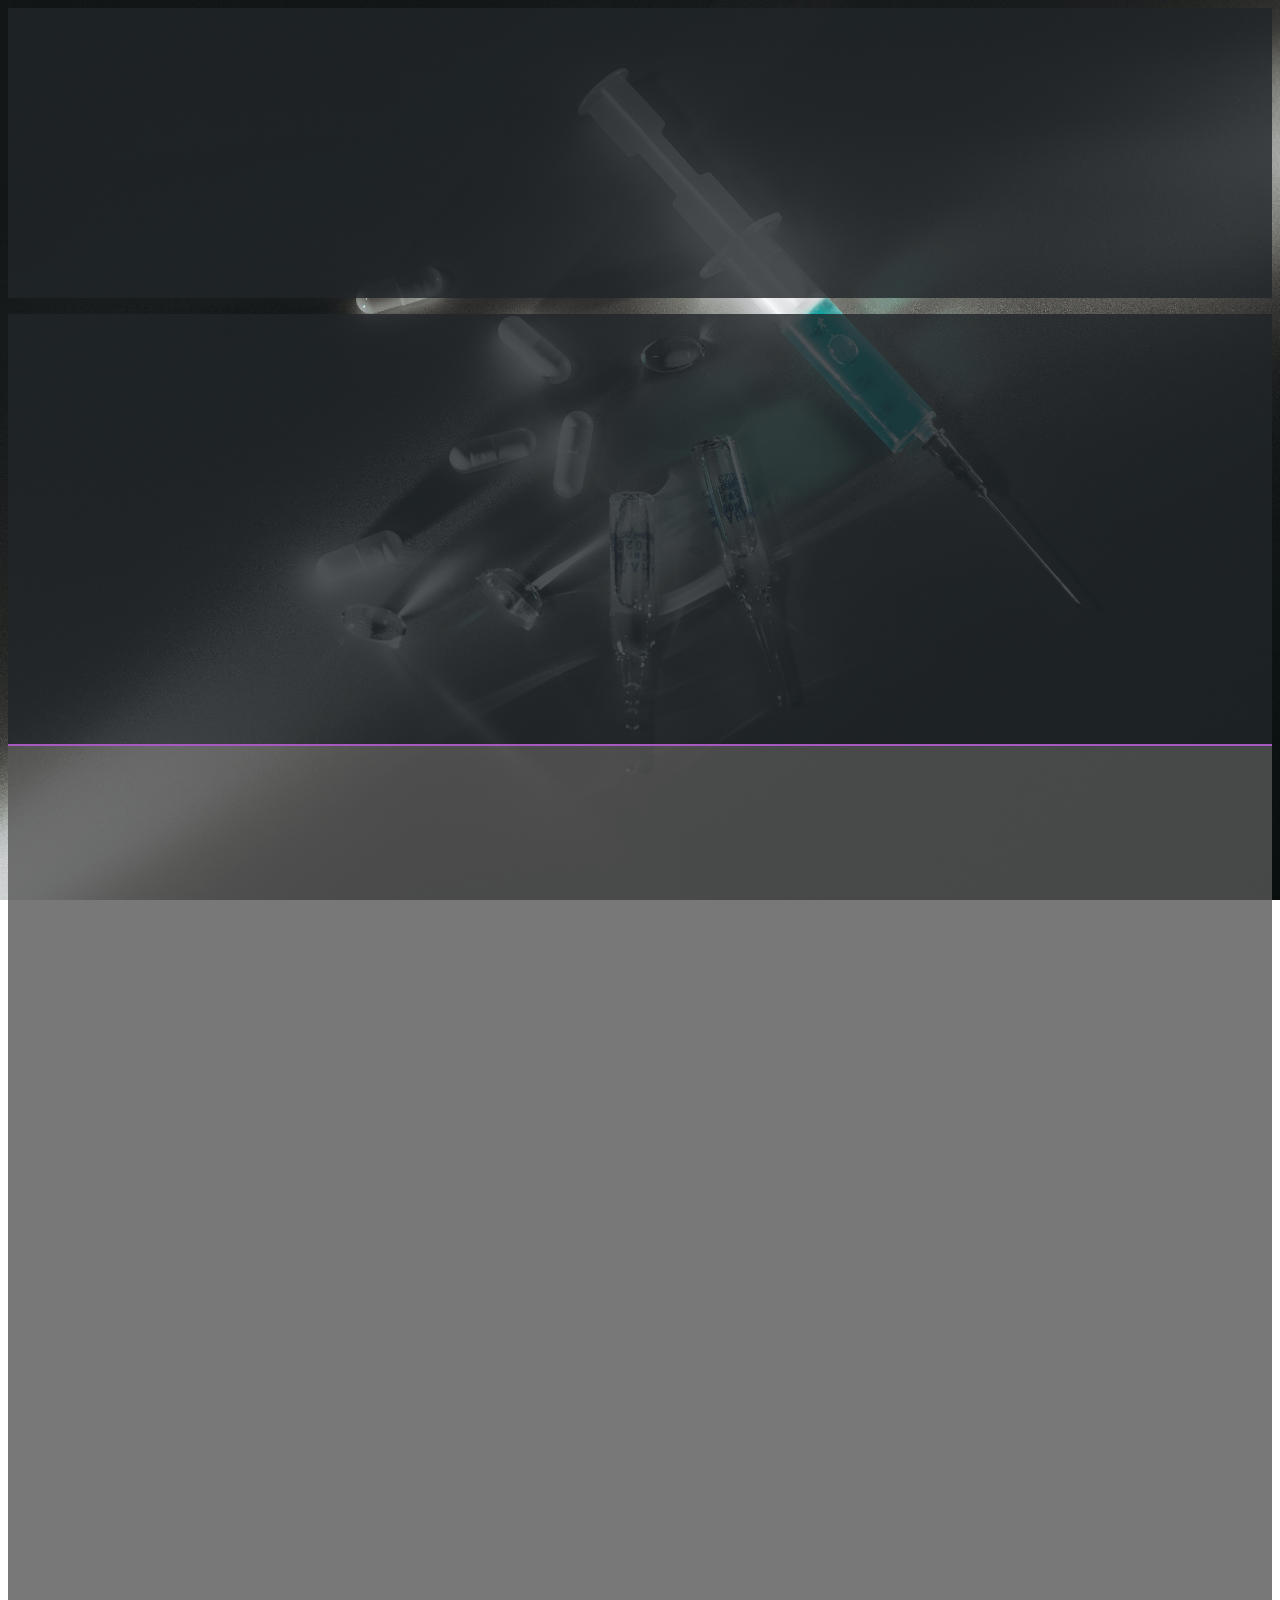
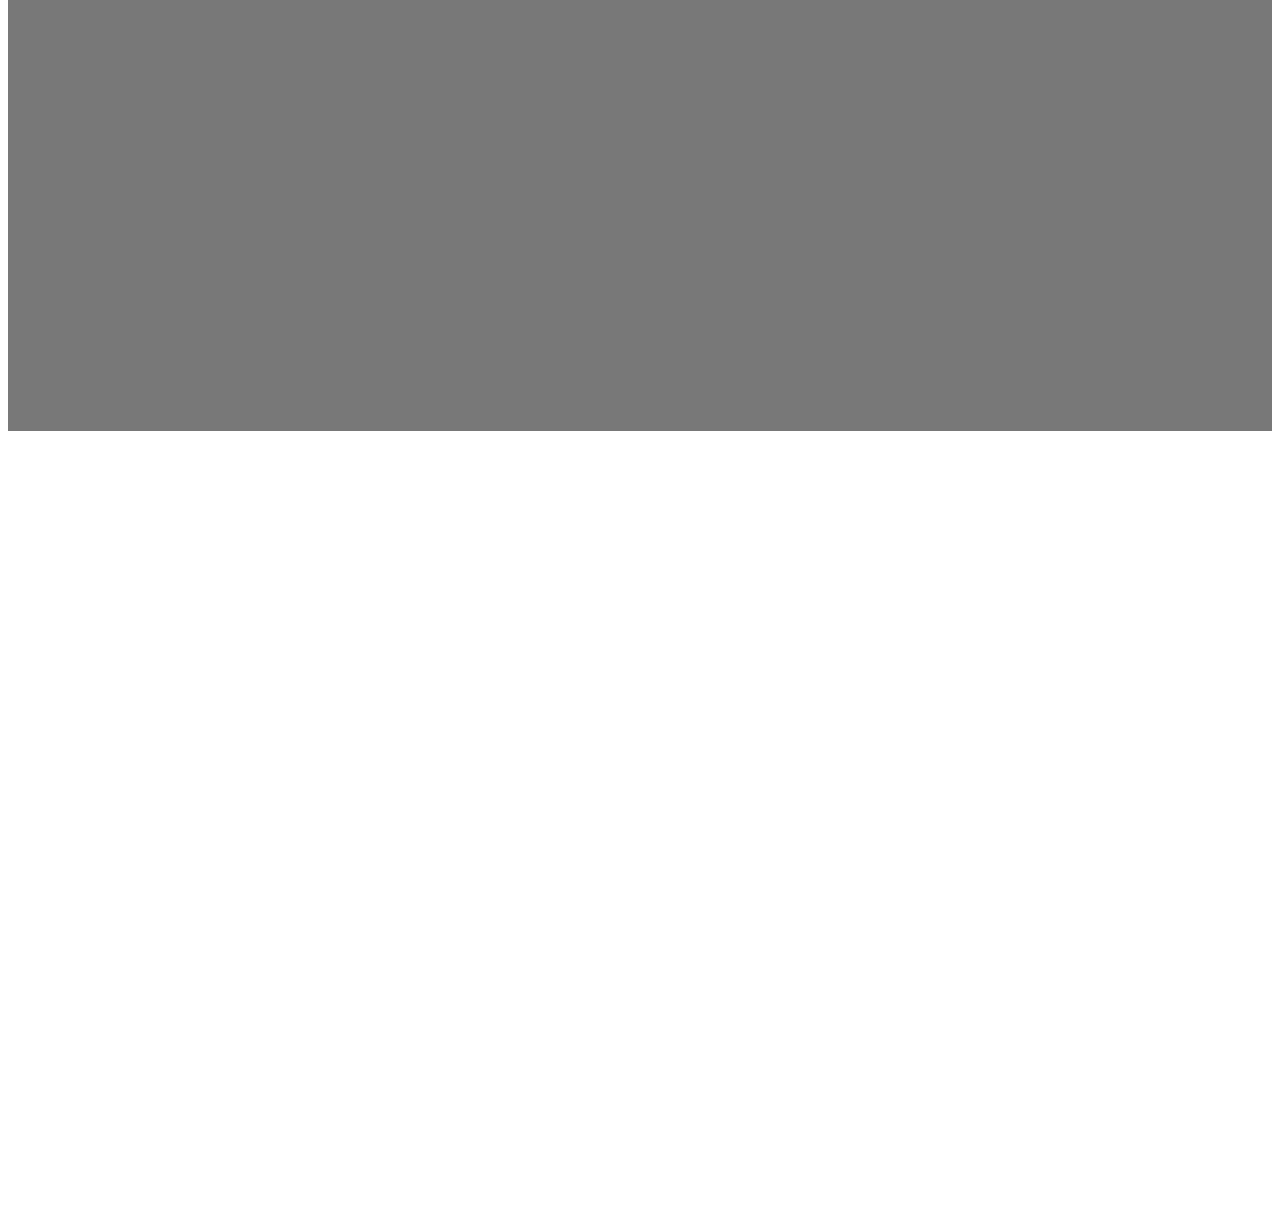
<file: team.html>
<!DOCTYPE html>
<html lang="en">

<head>
    <meta charset="UTF-8">
    <meta http-equiv="X-UA-Compatible" content="IE=edge">
    <meta name="viewport" content="width=device-width, initial-scale=1.0">

    <!-- ===== Font Awesome ===== -->
    <link rel="stylesheet" href="https://cdnjs.cloudflare.com/ajax/libs/font-awesome/6.1.1/css/all.min.css" integrity="sha512-KfkfwYDsLkIlwQp6LFnl8zNdLGxu9YAA1QvwINks4PhcElQSvqcyVLLD9aMhXd13uQjoXtEKNosOWaZqXgel0g==" crossorigin="anonymous" referrerpolicy="no-referrer"
    />

    <!-- ===== Bootstrap Css ===== -->
    <link href="https://cdn.jsdelivr.net/npm/bootstrap@5.0.2/dist/css/bootstrap.min.css" rel="stylesheet" integrity="sha384-EVSTQN3/azprG1Anm3QDgpJLIm9Nao0Yz1ztcQTwFspd3yD65VohhpuuCOmLASjC" crossorigin="anonymous">

    <!-- ===== Animate On Scroll ===== -->
    <link rel="stylesheet" href="https://unpkg.com/aos@next/dist/aos.css" />

    <!-- ===== Css File ===== -->
    <link rel="icon" href="logo.png" type="image/icon type">
    <link rel="stylesheet" href="style.css">

    <title>Team | NewAims Pharmaceuticals</title>
</head>

<body onload="loader()">
    <!-- ===== Pre-Loader ===== -->
    <div id="loader" class="loader">
        <span class="bar"></span>
        <span class="bar"></span>
        <span class="bar"></span>
    </div>
    <!-- End-Pre-Loader -->

    <!-- ===== Navigation Bar ===== -->
    <nav class="navbar sticky-top navbar-expand-lg">
        <div class="container-fluid" data-aos="fade-down" data-aos-offset="100" data-aos-delay="50" data-aos-duration="1000" data-aos-easing="ease-in-out" data-aos-mirror="true" data-aos-once="true">
            <a class="navbar-brand text-light" href="index.html">
                <img src="logo.png" alt="" width="30" height="24" class="d-inline-block align-text-top">
                <span>
                    NewAims
                </span>
            </a>

            <button class="navbar-toggler" type="button" data-bs-toggle="collapse" data-bs-target="#navbarNav" aria-controls="navbarNav" aria-expanded="false" aria-label="Toggle navigation">
            <span class="navbar-toggler-icon light">
                <i class="fa-solid fa-bars" style="color: #fff; font-size: 30px;"></i>
            </span>
          </button>
            <div class="collapse navbar-collapse justify-content-between" id="navbarNav">
                <ul class="navbar-nav navbar-nav-first mx-auto text-center">
                    <li class="nav-item ">
                        <a class="nav-link" aria-current="page " href="index.html ">Home</a>
                    </li>
                    <li class="nav-item ">
                        <a class="nav-link " href="about.html ">About Us</a>
                    </li>
                    <li class="nav-item ">
                        <a class="nav-link" href="service.html ">Services</a>
                    </li>
                    <li class="nav-item ">
                        <a class="nav-link " href="product.html ">Products</a>
                    </li>
                    <li class="nav-item ">
                        <a class="nav-link active " href="team.html ">Team</a>
                    </li>
                    <li class="nav-item ">
                        <a class="nav-link " href="contact.html ">Contact Us</a>
                    </li>
                </ul>

                <ul class="nav d-flex justify-content-center text-center list-unstyled py-2">
                    <li class="list-inline-item ">
                        <a href="# " class="btn-floating btn-sm text-light " style="font-size: 20px; ">
                            <i class="fa-brands fa-facebook "></i>
                        </a>
                    </li>
                    <li class="list-inline-item ">
                        <a href="# " class="btn-floating btn-sm text-light " style="font-size: 20px; ">
                            <i class="fa-brands fa-instagram "></i>
                        </a>
                    </li>
                    <li class="list-inline-item ">
                        <a href="# " class="btn-floating btn-sm text-light " style="font-size: 20px; ">
                            <i class="fa-brands fa-twitter "></i>
                        </a>
                    </li>
                    <li class="list-inline-item ">
                        <a href="# " class="btn-floating btn-sm text-light " style="font-size: 20px; ">
                            <i class="fa-brands fa-linkedin "></i>
                        </a>
                    </li>
                </ul>
            </div>
        </div>
    </nav>
    <!-- End-Navigation-Bar -->

    <!-- ===== Bread-Crumbs ===== -->
    <div class="breadcrumbs d-flex align-items-center">
        <div class="container position-relative d-flex flex-column align-items-center" data-aos="fade-in" data-aos-offset="100" data-aos-delay="50" data-aos-duration="2000" data-aos-easing="ease-in-out" data-aos-mirror="true" data-aos-once="true">

            <h2>Our Team</h2>
            <ol>
                <li><a href="index.html">Home</a></li>
                <li>Team</li>
            </ol>

        </div>
    </div>
    <!-- End-Bread-Crumbs -->

    <!-- ===== Team Section ===== -->
    <section id="team">
        <div class="team pt-5 text-light">
            <div class="container" data-aos="zoom-in" data-aos-offset="100" data-aos-delay="50" data-aos-duration="2000" data-aos-easing="ease-in-out" data-aos-mirror="true" data-aos-once="true">
                <div class="row justify-content-center">
                    <div class="col-lg-4 col-md-6">
                        <div class="team-card">
                            <div class="img-box">
                                <img src="49601322_1083666971815539_5915682550994436096_n.jpg" class="img-fluid" alt="">
                            </div>
                            <div class="details text-center text-light">
                                <h4>Muhammad Touqeer</h4>
                                <span>
                                    CEO
                                </span>
                            </div>

                            <div class="social-links text-center">
                                <a href="">
                                    <i class="fa-brands fa-facebook"></i>
                                </a>
                                <a href="">
                                    <i class="fa-brands fa-instagram"></i>
                                </a>
                                <a href="">
                                    <i class="fa-brands fa-twitter"></i>
                                </a>
                                <a href="">
                                    <i class="fa-brands fa-linkedin"></i>
                                </a>
                            </div>
                        </div>
                    </div>
                    <!-- End-Col -->

                    <div class="col-lg-4 col-md-6">
                        <div class="team-card">
                            <div class="img-box">
                                <img src="team-2.jpg" class="img-fluid" alt="">
                            </div>
                            <div class="details text-center text-light">
                                <h4>Muhammad Adeel</h4>
                                <span>
                                    Product Manager
                                </span>
                            </div>

                            <div class="social-links">
                                <a href="">
                                    <i class="fa-brands fa-facebook"></i>
                                </a>
                                <a href="">
                                    <i class="fa-brands fa-instagram"></i>
                                </a>
                                <a href="">
                                    <i class="fa-brands fa-twitter"></i>
                                </a>
                                <a href="">
                                    <i class="fa-brands fa-linkedin"></i>
                                </a>
                            </div>
                        </div>
                    </div>
                    <!-- End-Col -->

                    <div class="col-lg-4 col-md-6">
                        <div class="team-card">
                            <div class="img-box">
                                <img src="my_img.jpg" class="img-fluid" alt="">
                            </div>
                            <div class="details text-center text-light">
                                <h4>Muhammad Souman</h4>
                                <span>
                                    Assistant Manager
                                </span>
                            </div>

                            <div class="social-links">
                                <a href="">
                                    <i class="fa-brands fa-facebook"></i>
                                </a>
                                <a href="">
                                    <i class="fa-brands fa-instagram"></i>
                                </a>
                                <a href="">
                                    <i class="fa-brands fa-twitter"></i>
                                </a>
                                <a href="">
                                    <i class="fa-brands fa-linkedin"></i>
                                </a>
                            </div>
                        </div>
                    </div>
                    <!-- End-Col -->
                </div>
                <!-- End-Row -->
            </div>
        </div>
    </section>
    <!-- End-Team-Section -->

    <!-- ===== Footer ===== -->
    <footer class=" footer bg-dark text-white pt-5 pb-4">
        <div class="container text-center text-md-left" data-aos="fade-up" data-aos-offset="100" data-aos-delay="50" data-aos-duration="2000" data-aos-easing="ease-in-out" data-aos-mirror="true" data-aos-once="true">
            <div class="row text-center text-md-left">
                <div class="col-md-3 col-lg-3 col-xl-3 mx-auto mt-3">
                    <h5 class="text-uppercase mb-4 font-weight-bold text-light">
                        NewAims Pharmaceuticals
                    </h5>
                    <p>
                        Lorem ipsum dolor sit amet consectetur adipisicing elit. Voluptatum architecto iure non, error cupiditate impedit ducimus maxime harum velit.
                    </p>
                </div>
                <!-- End-Col -->
                <div class="col-md-3 col-lg-2 col-xl-2 mx-auto mt-3">
                    <h5 class="text-uppercase mb-4 font-weight-bold text-light">
                        Useful Links
                    </h5>
                    <p>
                        <a href="index.html" class="text-white" style="text-decoration: none;">Home</a>
                    </p>
                    <p>
                        <a href="about.html" class="text-white" style="text-decoration: none;">About Us</a>
                    </p>
                    <p>
                        <a href="service.html" class="text-white" style="text-decoration: none;">Services</a>
                    </p>
                </div>
                <!-- End-Col -->
                <div class="col-md-2 col-lg-2 col-xl-2 mx-auto mt-3">
                    <h5 class="text-uppercase mb-4 font-weight-bold text-light">
                        Products
                    </h5>
                    <p>
                        <a href="product.html" class="text-white" style="text-decoration: none;">Danshen</a>
                    </p>
                    <p>
                        <a href="product.html" class="text-white" style="text-decoration: none;">Cue-10</a>
                    </p>
                    <p>
                        <a href="product.html" class="text-white" style="text-decoration: none;">Ticoline</a>
                    </p>
                </div>
                <!-- End-Col -->
                <div class="col-md-4 col-lg-3 col-xl-3 mx-auto mt-3">
                    <h5 class="text-uppercase mb-4 font-weight-bold text-light">
                        Contact
                    </h5>
                    <p>
                        <i class="fa-solid fa-house mx-2"></i>Islamabad, Pakistan
                    </p>
                    <p>
                        <i class="fa-solid fa-phone mx-2"></i>+92 123 4567890
                    </p>
                    <p>
                        <i class="fa-solid fa-envelope mx-2"></i>newaims@gmail.com
                    </p>
                </div>
                <!-- End-Col -->

            </div>
            <!-- End-Row -->
            <hr class="mb-4">
            <div class="row align-items-center ">
                <div class="col-md-7 col-lg-8">
                    <p>
                        Copyright ©2022 All rights reserved by:
                        <a href="#" class="text-light" style="text-decoration: none;">
                                NewAims Pharmaceuticals
                        </a>
                    </p>
                </div>
                <!-- End-Col -->

                <div class="col-md-5 col-lg-4 ">
                    <div class="text-center text-md-right">
                        <ul class="list-unstyled list-inline">
                            <li class="list-inline-item ">
                                <a href="#" class="btn-floating btn-sm text-light" style="font-size: 20px;">
                                    <i class="fa-brands fa-facebook"></i>
                                </a>
                            </li>
                            <li class="list-inline-item ">
                                <a href="#" class="btn-floating btn-sm text-light" style="font-size: 20px;">
                                    <i class="fa-brands fa-instagram"></i>
                                </a>
                            </li>
                            <li class="list-inline-item ">
                                <a href="#" class="btn-floating btn-sm text-light" style="font-size: 20px;">
                                    <i class="fa-brands fa-twitter"></i>
                                </a>
                            </li>
                            <li class="list-inline-item ">
                                <a href="#" class="btn-floating btn-sm text-light" style="font-size: 20px;">
                                    <i class="fa-brands fa-linkedin"></i>
                                </a>
                            </li>
                        </ul>
                    </div>
                </div>
                <!-- End-Col -->

            </div>
            <!-- End-Row -->
        </div>
    </footer>
    <!-- End-Footer -->

    <!-- ===== JavaScript Links ===== -->
    <script src="https://cdn.jsdelivr.net/npm/bootstrap@5.0.2/dist/js/bootstrap.bundle.min.js" integrity="sha384-MrcW6ZMFYlzcLA8Nl+NtUVF0sA7MsXsP1UyJoMp4YLEuNSfAP+JcXn/tWtIaxVXM" crossorigin="anonymous"></script>
    <script src="https://unpkg.com/aos@next/dist/aos.js"></script>
    <script>
        AOS.init();
    </script>
    <script src="script.js"></script>
</body>

</html>
</file>
<file: style.css>
@import url('https://fonts.googleapis.com/css?family=Muli:300,700|Roboto');
::-webkit-scrollbar {
    width: 10px;
    height: 8px;
    background-color: #565656;
}

 ::-webkit-scrollbar-thumb {
    cursor: pointer;
    background-color: #212529;
}

body {
    font-family: "Roboto";
    background-image: url("background.jpg");
    background-repeat: no-repeat;
    background-position: center;
    background-size: cover;
    background-attachment: fixed;
}


/* ===== Pre-Loader ===== */

.loader {
    width: 100%;
    height: 100vh;
    display: flex;
    justify-content: center;
    align-items: center;
    background-color: #212529;
}

.loader .bar {
    width: 5px;
    height: 50px;
    background-color: #a958c2;
    border-radius: 5px;
    animation: loader 1s linear infinite;
}

.loader .bar:nth-child(2) {
    margin: 0 15px;
    animation-delay: 0.25s;
}

.loader .bar:nth-child(3) {
    animation-delay: 0.5s;
}

@keyframes loader {
    20% {
        height: 80px;
    }
    100% {
        height: 50px;
    }
}


/* ===== Navigation-Bar ===== */

nav {
    background-color: rgba(33, 37, 41, 0.8);
}

nav .navbar-nav {
    padding: 10px 0;
}

nav .navbar-nav .nav-item .nav-link {
    text-decoration: none;
    color: #fff;
    transition: ease-in-out 0.5s;
    position: relative;
}

nav .navbar-nav .nav-item .nav-link:hover {
    color: #a958c2;
}

nav .navbar-nav .nav-item .active {
    color: #a958c2;
}

.navbar-nav .nav-item .active:after {
    position: absolute;
    content: "";
    background-color: #a958c2;
    height: 2px;
    width: 100%;
    left: 0;
    transition: all 0.5s;
    bottom: 0;
}

.navbar-nav .nav-item .nav-link:before {
    position: absolute;
    content: "";
    background-color: #a958c2;
    height: 2px;
    width: 0;
    left: 0;
    transition: all 0.5s;
    bottom: 0;
}

.navbar-nav .nav-item .nav-link:hover:before {
    width: 100%;
}


/* =======================
        index.html
========================= */

.intro-section {
    width: 100%;
    position: relative;
    font-family: "Roboto";
    flex-direction: column;
    background-color: rgba(33, 37, 41, 0.8);
}

.intro-section h1 {
    font-size: 3rem;
    font-weight: 800;
    color: #a958c2;
}

.intro-section h2 {
    font-size: 2.8rem;
    font-weight: 800;
}

.intro-section p {
    font-size: 1.5em;
}

@media only screen and (max-width: 600px) {
    .intro-section h1 {
        font-size: 2.5rem;
    }
    .intro-section h2 {
        font-size: 2rem;
        font-weight: 800;
    }
    .intro-section p {
        font-size: 1.2rem;
    }
}

.departments .card {
    display: flex;
    justify-content: center;
    align-items: center;
    flex-direction: column;
    border-radius: 0;
}

.departments .card .icon-box {
    display: flex;
    justify-content: center;
    align-items: center;
    margin: 10px 0;
    background-color: rgba(33, 37, 41, 0.8);
    height: 70px;
    width: 70px;
    border-radius: 50%;
}

.departments .card .icon-box i {
    color: #fff;
    font-size: 2.1rem;
}

.departments .card .details {
    padding: 10px;
}

.departments .card .details h3 {
    font-size: 1.2rem;
    text-transform: uppercase;
}

.departments .card .details p {
    font-size: 1rem;
}

.departments .neurology {
    background-color: #bebebe;
}

.departments .cardiology {
    background-color: #959595;
}

.departments .urology {
    background-color: #565656;
}

.title h2 {
    font-size: 2rem;
    font-weight: 600;
    margin-bottom: 20px;
    padding: 20px 10px 10px 10px;
    position: relative;
}

.title h2:after {
    content: "";
    position: absolute;
    display: block;
    width: 60px;
    height: 2px;
    background-color: #a958c2;
    left: 0;
    right: 0;
    bottom: 0;
    margin: auto;
}


/* ===== Bread-Crumbs ===== */

.breadcrumbs {
    padding: 80px 0;
    min-height: 30vh;
    position: relative;
    background-size: cover;
    background-position: center;
    background-repeat: no-repeat;
}

.breadcrumbs:before {
    content: "";
    background-color: rgba(33, 37, 41, 0.8);
    position: absolute;
    inset: 0;
}

.breadcrumbs h2 {
    text-transform: capitalize;
    font-size: 56px;
    font-weight: 500;
    color: #fff;
}

.breadcrumbs ol {
    display: flex;
    flex-wrap: wrap;
    list-style: none;
    padding: 0 0 10px 0;
    margin: 0;
    font-size: 1rem;
}

.breadcrumbs ol a {
    color: #a958c2;
    text-decoration: none;
    transition: 0.3s;
}

.breadcrumbs ol li {
    color: #fff;
}

.breadcrumbs ol a:hover {
    text-decoration: underline;
}

.breadcrumbs ol li+li {
    padding-left: 10px;
}

.breadcrumbs ol li+li::before {
    display: inline-block;
    padding-right: 10px;
    color: #fff;
    content: "/";
}


/* =======================
        about.html
========================= */


/* === About-Us === */

.about-us {
    border-top: 2px solid #a958c2;
    border-bottom: 2px solid #a958c2;
    background-color: rgba(86, 86, 86, 0.8);
    padding-bottom: 10px;
    position: relative;
}

.about-us .about-details {
    margin: 10px 0;
}


/* === Why-Choose-Us === */

.why-us {
    background-color: rgba(33, 37, 41, 0.8);
    padding-bottom: 40px;
    border-bottom: 2px solid #a958c2;
}

.why-us .img-box img {
    border-radius: 40% 10%;
    box-shadow: 5px 5px 10px rgba(0, 0, 0, 0.7);
}

.why-us ul {
    list-style: none;
}

.why-us ul li {
    margin: 15px 0;
}

.why-us ul li i {
    color: #a958c2;
    font-size: 1.2rem;
    margin-right: 10px;
}


/* === Testimonials === */

.home-testimonials {
    background-color: rgba(33, 37, 41, 0.8);
    padding-bottom: 40px;
    position: relative;
    border-bottom: 2px solid #a958c2;
}

.about-us-testimonials {
    background-color: rgba(86, 86, 86, 0.8);
}

.testimonials .testimonial-box {
    display: flex;
    justify-content: center;
    align-items: center;
    flex-direction: column;
    margin: 20px 0;
    background-color: rgba(33, 37, 41, 0.7);
    box-shadow: 2px 5px 10px rgba(0, 0, 0, 0.7);
    border-radius: 10px;
    position: relative;
    overflow: hidden;
}

.testimonials .testimonial-box::before {
    content: '';
    position: absolute;
    top: 0;
    left: 0;
    width: 100%;
    height: 100%;
    background-color: rgba(169, 88, 194, 0.7);
    clip-path: circle(150px at 80% 20%);
    transition: ease-in-out 0.5s;
}

.testimonials .testimonial-box:hover:before {
    clip-path: circle(200px at 80% 20%);
}

.testimonials .testimonial-box::after {
    content: "";
    position: absolute;
    bottom: 0;
    right: 0;
    clip-path: circle(150px at 20% 80%);
    background-color: rgba(169, 88, 194, 0.7);
    width: 100%;
    height: 100%;
    transition: ease-in-out 0.5s;
}

.testimonials .testimonial-box:hover:after {
    clip-path: circle(200px at 20% 80%);
}

.testimonials .testimonial-box .rating {
    margin-bottom: 20px;
    z-index: 1;
}

.testimonials .testimonial-box .rating i {
    color: #ffff34;
    font-size: 1.2rem;
    text-shadow: 0 0 10px rgba(120, 120, 120, 0.9);
}

.testimonials .testimonial-box .details {
    z-index: 1;
}

.testimonials .testimonial-box .img-box {
    width: 200px;
    height: 200px;
    margin: 20px 0;
    z-index: 1;
    border-radius: 10px;
    box-shadow: 2px 5px 10px rgba(0, 0, 0, 0.7);
}

.testimonials .testimonial-box .img-box img {
    width: 100%;
    height: 100%;
    border-radius: 10px;
}


/* =======================
        service.html
========================= */

#service-section {
    border-top: 2px solid #a958c2;
}

.services {
    background-color: rgba(33, 37, 41, 0.8);
    padding-bottom: 10px;
}

.services .service-container {
    display: flex;
    justify-content: center;
    align-items: center;
    flex-direction: column;
    margin: 20px 0;
    padding-top: 15px;
    background-color: rgba(33, 37, 41, 0.7);
    box-shadow: 2px 5px 10px rgba(0, 0, 0, 0.7);
    border-radius: 10px;
    position: relative;
    overflow: hidden;
}

.services .service-container::before {
    content: '';
    position: absolute;
    top: 0;
    left: 0;
    width: 100%;
    height: 100%;
    background-color: rgba(169, 88, 194, 0.7);
    clip-path: circle(130px at 80% 20%);
    transition: ease-in-out 0.5s;
}

.services .service-container:hover:before {
    clip-path: circle(180px at 80% 20%);
}

.services .service-container::after {
    content: "";
    position: absolute;
    bottom: 0;
    right: 0;
    clip-path: circle(130px at 20% 80%);
    background-color: rgba(169, 88, 194, 0.7);
    width: 100%;
    height: 100%;
    transition: ease-in-out 0.5s;
}

.services .service-container:hover:after {
    clip-path: circle(180px at 20% 80%);
}

.services .service-container .service-box {
    padding: 10px 0;
    display: flex;
    justify-content: center;
    align-items: center;
    flex-direction: column;
}

.services .service-container .service-box .icon {
    color: #fff;
    background-color: #212529;
    font-size: 2rem;
    line-height: 95px;
    width: 95px;
    height: 95px;
    border: 1px solid #fff;
    border-radius: 50%;
    z-index: 2;
}

.services .service-container .service-box .details {
    z-index: 1;
}

.services .service-container .service-box .details h3 {
    color: #fff;
    font-weight: 700;
    letter-spacing: 1px;
    font-size: 1.2rem;
}

.services .service-container .service-box .details p {
    margin: 20px;
    font-size: 1rem;
    color: #fff;
}

#service-section .services {
    background-color: rgba(86, 86, 86, 0.8);
}


/* =======================
        product.html
========================= */


/* ===== Home-Page-Product-Section ===== */

.products {
    background-color: rgba(86, 86, 86, 0.8);
    padding-bottom: 40px;
    border-bottom: 2px solid #a958c2;
}

.products .product-card {
    display: flex;
    justify-content: center;
    align-items: center;
    flex-direction: column;
    margin: 20px 0;
    background-color: rgba(33, 37, 41, 0.7);
    box-shadow: 2px 5px 10px rgba(0, 0, 0, 0.7);
    border-radius: 10px;
    position: relative;
    overflow: hidden;
    padding: 80px 0;
}

.products .product-card::before {
    content: '';
    position: absolute;
    top: 0;
    left: 0;
    width: 100%;
    height: 100%;
    background-color: rgba(169, 88, 194, 0.7);
    clip-path: circle(150px at 80% 20%);
    transition: ease-in-out 0.5s;
}

.products .product-card:hover:before {
    clip-path: circle(200px at 80% 20%);
}

.products .product-card::after {
    content: "";
    position: absolute;
    bottom: 0;
    right: 0;
    clip-path: circle(150px at 20% 80%);
    background-color: rgba(169, 88, 194, 0.7);
    width: 100%;
    height: 100%;
    transition: ease-in-out 0.5s;
}

.products .product-card:hover:after {
    clip-path: circle(200px at 20% 80%);
}

.products .product-card .img-box {
    width: 150px;
    height: 150px;
    z-index: 1;
    transition: ease-in-out 0.5s;
    margin-top: 20px;
}

.products .product-card:hover .img-box {
    transform: translateY(-35%);
}

.products .product-card .img-box img {
    object-fit: cover;
    width: 100%;
    height: 100%;
    border-radius: 10px;
    box-shadow: 2px 5px 10px rgba(0, 0, 0, 0.7);
}

.products .product-card .title {
    display: flex;
    align-items: center;
    justify-content: center;
    flex-direction: column;
    z-index: 1;
    transition: ease-in-out 0.5s;
    margin-top: 10px;
}

.products .product-card:hover .title {
    transform: translateY(-150%);
}

.products .product-card .details {
    display: flex;
    justify-content: center;
    align-items: center;
    flex-direction: column;
    z-index: 1;
    position: absolute;
    top: 100%;
    transition: 0.5s ease-in-out;
}

.products .product-card:hover .details {
    top: 64%;
}

.products .product-card .details p {
    font-size: 0.98rem;
    padding: 0;
    margin: 5px 10px;
    color: #fff;
}

.products .product-card .details a {
    text-decoration: none;
    padding: 10px;
    color: #fff;
    background-color: transparent;
    border: 1px solid #a958c2;
    border-radius: 10px;
    margin-top: 0;
    margin-bottom: 20px;
    transition: ease-in-out 0.5s;
}

.products .product-card .details a:hover {
    background-color: #a958c2;
}


/* ===== Product-Page-Section ===== */

.product-img-container {
    margin: 20px 0;
}

.product-img-container .img-box {
    width: 350px;
    height: 300px;
}

.product-img-container .img-box img {
    width: 100%;
    height: 100%;
    object-fit: cover;
    border-radius: 10px;
    /* box-shadow: 5px 5px 10px rgba(0, 0, 0, 0.7); */
}


/* === Product-Danshen === */

.product-danshen {
    background-color: rgba(86, 86, 86, 0.8);
    border-top: 2px solid #a958c2;
}

.product h3 {
    color: #a958c2;
    font-size: 1.8rem;
    font-weight: 600;
    margin: 20px 0;
}

.product ul {
    list-style: none;
}

.product ul li {
    color: #fff;
    margin: 10px 0;
}

.product ul li i {
    font-size: 1rem;
    color: #a958c2;
    margin-top: 5px;
    margin-bottom: 5px;
    margin-right: 5px;
    margin-left: -15px;
}


/* === Product-Cue-10 === */

.product-cue-ten {
    background-color: rgba(33, 37, 41, 0.8);
    border-top: 2px solid #a958c2;
}

.product-cue-ten ul li strong {
    letter-spacing: 1px;
}


/* === Product-Ticoline === */

.product-ticoline {
    background-color: rgba(86, 86, 86, 0.8);
    border-top: 2px solid #a958c2;
}


/* =======================
        team.html
========================= */

.team {
    padding-bottom: 50px;
    position: relative;
    background-color: rgba(86, 86, 86, 0.8);
    border-top: 2px solid #a958c2;
}

.team .team-card {
    display: flex;
    justify-content: center;
    align-items: center;
    flex-direction: column;
    margin: 20px 0;
    background-color: rgba(33, 37, 41, 0.7);
    box-shadow: 2px 5px 10px rgba(0, 0, 0, 0.7);
    border-radius: 10px;
    position: relative;
    overflow: hidden;
    padding: 40px 0;
}

.team .team-card::before {
    content: '';
    position: absolute;
    top: 0;
    left: 0;
    width: 100%;
    height: 100%;
    background-color: rgba(169, 88, 194, 0.7);
    clip-path: circle(150px at 80% 20%);
    transition: ease-in-out 0.5s;
}

.team .team-card:hover:before {
    clip-path: circle(200px at 80% 20%);
}

.team .team-card::after {
    content: "";
    position: absolute;
    bottom: 0;
    right: 0;
    clip-path: circle(150px at 20% 80%);
    background-color: rgba(169, 88, 194, 0.7);
    width: 100%;
    height: 100%;
    transition: ease-in-out 0.5s;
}

.team .team-card:hover:after {
    clip-path: circle(200px at 20% 80%);
}

.team .team-card .img-box {
    width: 200px;
    height: 200px;
    z-index: 1;
    transition: ease-in-out 0.5s;
    margin-top: 20px;
}

.team .team-card:hover .img-box {
    transform: translateY(-15%);
}

.team .team-card .img-box img {
    object-fit: cover;
    width: 100%;
    height: 100%;
    border-radius: 10px;
    box-shadow: 2px 5px 10px rgba(0, 0, 0, 0.7);
}

.team .team-card .details {
    display: flex;
    align-items: center;
    justify-content: center;
    flex-direction: column;
    z-index: 1;
    transition: ease-in-out 0.5s;
    margin-top: 20px;
}

.team .team-card:hover .details {
    transform: translateY(-50%);
}

.team .team-card .details h4 {
    font-size: 1.5rem;
    letter-spacing: 1px;
    line-height: 20px;
    font-weight: 600;
    color: #fff;
    margin: 10px;
    text-shadow: 2px 5px 10px rgba(0, 0, 0, 0.7);
}

.team .team-card .details span {
    font-size: 1.1rem;
    margin-bottom: 5px;
    text-shadow: 2px 5px 10px rgba(0, 0, 0, 0.7);
}

.team .team-card .social-links {
    display: flex;
    justify-content: center;
    align-items: center;
    z-index: 1;
    position: absolute;
    top: 100%;
    transition: 0.5s ease-in-out;
}

.team .team-card:hover .social-links {
    top: 80%;
}

.team .team-card .social-links a {
    text-decoration: none;
}

.team .team-card .social-links a i {
    display: flex;
    align-items: center;
    justify-content: center;
    background-color: #fff;
    color: #a958c2;
    font-size: 1rem;
    padding: 10px;
    border-radius: 100%;
    margin: 5px;
    transition: ease-in-out 0.5s;
    box-shadow: 2px 5px 10px rgba(0, 0, 0, 0.7);
}

.team .team-card .social-links a i:hover {
    color: #fff;
    background-color: #a958c2;
}


/* =======================
        contact.html
========================= */

.contact {
    position: relative;
    background-color: rgba(86, 86, 86, 0.8);
    border-top: 2px solid #a958c2;
}

.contact .contact-info .contact-details {
    text-align: left;
    display: block;
    overflow: hidden;
    background-color: rgba(33, 37, 41, 0.7);
    padding: 20px;
    border-radius: 10px;
    border: 1px solid #a958c2;
    transition: 0.3s;
    box-shadow: 5px 5px 10px rgba(0, 0, 0, 0.7);
}

.contact .contact-info .contact-details:not(:last-child) {
    margin-bottom: 20px;
}

.contact .contact-info .contact-details i {
    font-size: 1.5rem;
    padding: 10px;
    color: #fff;
    text-align: center;
    margin: 0px 0 25px;
    border-radius: 100%;
    background-color: #a958c2;
    margin-right: 25px;
    float: left;
}

.contact .contact-info .contact-details h4 {
    color: #a958c2;
    font-size: 1.4rem;
    font-weight: 500;
}

.contact .contact-info .contact-details p {
    color: #fff;
    display: block;
    overflow: hidden;
}

.contact .contact-form-container {
    background-color: rgba(33, 37, 41, 0.7);
    padding: 10px;
    border-radius: 10px;
    border: 1px solid #a958c2;
    box-shadow: 5px 5px 10px rgba(0, 0, 0, 0.7);
}

.contact .contact-form-container h4 {
    font-size: 1.5rem;
    margin: 10px 0;
    color: #a958c2;
    text-transform: uppercase;
    font-weight: 700;
}

.contact .contact-form-container input {
    padding: 12px 15px;
    border-radius: 10px;
    margin-bottom: 5px;
    font-size: 14px;
    border-width: 1px;
    border-left: 5px solid #a958c2;
    color: #fff;
    background-color: transparent;
}

.contact .contact-form-container input:focus {
    border-color: #a958c2;
    box-shadow: none;
    outline: 0 none;
}

.contact .contact-form-container textarea {
    border-radius: 10px;
    box-shadow: none;
    padding: 10px;
    height: 100px;
    border-width: 1px;
    border-left: 5px solid #a958c2;
    color: #fff;
    background-color: transparent;
}

.contact .contact-form-container textarea:focus {
    box-shadow: none;
    outline: 0 none;
    border-color: #a958c2;
}

.contact .contact-form-container .btn button[type=submit] {
    background-color: transparent;
    color: #fff;
    border: 2px solid #a958c2;
    padding: 10px 20px;
    border-radius: 10px;
    transition: ease-in-out 0.5s;
}

.contact .contact-form-container .btn button[type=submit]:hover {
    background-color: #a958c2;
}
</file>
